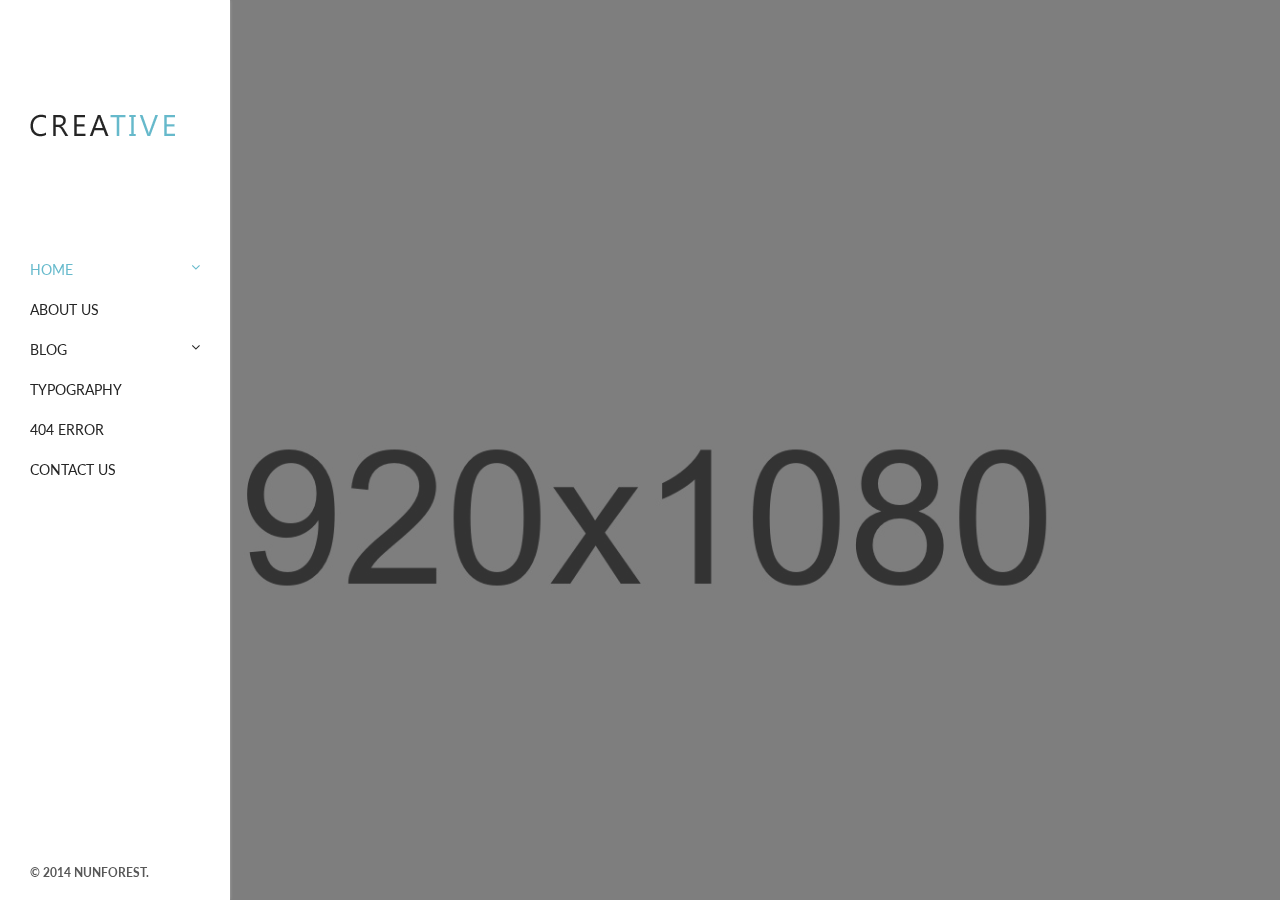
<file: index.html>
<!doctype html>


<html lang="en" class="no-js">
<head>
	<title>Creativee</title>

	<meta charset="utf-8"><link href='http://fonts.googleapis.com/css?family=Lato:300,400,700,900' rel='stylesheet' type='text/css'>
	<link href="//maxcdn.bootstrapcdn.com/font-awesome/4.2.0/css/font-awesome.min.css" rel="stylesheet">
	<meta name="viewport" content="width=device-width, initial-scale=1, maximum-scale=1">

	<link href='http://fonts.googleapis.com/css?family=Lato:300,400,700,900' rel='stylesheet' type='text/css'>
	<link href="//maxcdn.bootstrapcdn.com/font-awesome/4.2.0/css/font-awesome.min.css" rel="stylesheet">

	<link rel="stylesheet" type="text/css" href="css/bootstrap.css" media="screen">
	<link rel="stylesheet" type="text/css" href="css/magnific-popup.css" media="screen">	
	<link rel="stylesheet" type="text/css" href="css/font-awesome.css" media="screen">
	<link rel="stylesheet" type="text/css" href="css/animate.css" media="screen">
    <!-- REVOLUTION BANNER CSS SETTINGS -->
	<link rel="stylesheet" type="text/css" href="css/settings.css" media="screen" />
	<link rel="stylesheet" type="text/css" href="css/style.css" media="screen">

</head>
<body>

	<!-- Container -->
	<div id="container">
		<!-- Header
		    ================================================== -->
		<header class="clearfix">
			<div class="logo">
				<a href="index.html"><img src="images/logo.png" alt=""></a>
			</div>
			
			<a class="elemadded responsive-link" href="#">Menu</a>
			
			<nav class="menu">
				<ul>
					<li class="drop"><a class="active" href="index.html"><span>Home</span><i class="fa fa-angle-down"></i></a>
						<ul class="dropdown">
							<li><a href="index.html"><span>Home - Default</span></a></li>
							<li><a href="home2.html"><span>Home2 - Grid</span></a></li>
							<li><a href="home3.html"><span>Home3 - Grid</span></a></li>
							<li><a href="home4.html"><span>Home4 - Masonry</span></a></li>
							<li><a href="home5.html"><span>Home5 - Masonry</span></a></li>
							<li><a href="home6.html"><span>Home6 - 2 Col</span></a></li>
							<li><a href="single-project.html"><span>Project - Single</span></a></li>
						</ul>
					</li>
					<li><a href="about.html"><span>About us</span></a></li>
					<li class="drop"><a href="blog-grid.html"><span>Blog</span><i class="fa fa-angle-down"></i></a>
						<ul class="dropdown">
							<li><a href="blog-grid.html"><span>Blog Grid</span></a></li>
							<li><a href="blog-large.html"><span>Blog Large</span></a></li>
							<li><a href="single-post.html"><span>Single Post</span></a></li>
						</ul>
					</li>
					<li><a href="typography.html"><span>Typography</span></a></li>
					<li><a href="404-error.html"><span>404 Error</span></a></li>
					<li><a href="contact.html"><span>Contact Us</span></a></li>
				</ul>
			</nav>
			<div class="copyright">
				<p>&copy; 2014 Nunforest.</p>
			</div>
		</header>
		<!-- End Header -->

		<!-- slider 
			================================================== -->
		<div id="slider" class="slider1">
			<!--
			#################################
				- THEMEPUNCH BANNER -
			#################################
			-->
			<div class="tp-banner-container">
				<div class="tp-banner" >
					<ul>
						<!-- SLIDE  -->
						<li data-transition="fade" data-slotamount="7" data-masterspeed="500" data-saveperformance="on"  data-title="Intro Slide">
							<!-- MAIN IMAGE -->
							<img src="images/dummy.png"  alt="2" data-lazyload="upload/slide/1.jpg" data-bgposition="right top" data-kenburns="on" data-duration="12000" data-ease="Power0.easeInOut" data-bgfit="115" data-bgfitend="100" data-bgpositionend="center bottom">
							<!-- LAYERS -->

							<!-- LAYER NR. 1 -->
							<div class="tp-caption small_text customin tp-resizeme rs-parallaxlevel-0"
								data-x="345"
								data-y="130" 
								data-customin="x:0;y:0;z:0;rotationX:0;rotationY:0;rotationZ:0;scaleX:0;scaleY:0;skewX:0;skewY:0;opacity:0;transformPerspective:600;transformOrigin:50% 50%;"
								data-speed="500"
								data-start="1200"
								data-easing="Power3.easeInOut"
								data-splitin="none"
								data-splitout="none"
								data-elementdelay="0.05"
								data-endelementdelay="0.1"
								style="z-index: 7; max-width: auto; max-height: auto; white-space: nowrap;">WE CREATE DIGITAL EXPERIENCES
							</div>

							<!-- LAYER NR. 2 -->
							<div class="tp-caption finewide_medium_white skewfromleftshort tp-resizeme rs-parallaxlevel-0"
								data-x="98"
								data-y="170" 
								data-customin="x:0;y:0;z:0;rotationX:0;rotationY:0;rotationZ:0;scaleX:0;scaleY:0;skewX:0;skewY:0;opacity:0;transformPerspective:600;transformOrigin:50% 50%;"
								data-speed="500"
								data-start="1800"
								data-easing="Power3.easeInOut"
								data-splitin="chars"
								data-splitout="none"
								data-elementdelay="0.05"
								data-endelementdelay="0.05"
								style="z-index: 8; max-width: auto; max-height: auto; white-space: nowrap;">WE BUILD AWESOME STUFF
							</div>

							<!-- LAYER NR. 3 -->
							<div class="tp-caption lfb tp-resizeme rs-parallaxlevel-0"
								data-x="380"
								data-y="270" 
								data-customin="x:0;y:0;z:0;rotationX:0;rotationY:0;rotationZ:0;scaleX:0;scaleY:0;skewX:0;skewY:0;opacity:0;transformPerspective:600;transformOrigin:50% 50%;"
								data-speed="500"
								data-start="2600"
								data-easing="Power3.easeInOut"
								data-splitin="none"
								data-splitout="none"
								data-elementdelay="0.05"
								data-endelementdelay="0.05"
								style="z-index: 8; max-width: auto; max-height: auto; white-space: nowrap;"><a href="#" class="trans-btn">Purchase</a>
							</div>

						</li>

						<!-- SLIDE  -->
						<li data-transition="fade" data-slotamount="7" data-masterspeed="2000" data-saveperformance="on"  data-title="Ken Burns Slide">
							<!-- MAIN IMAGE -->
							<img src="images/dummy.png"  alt="2" data-lazyload="upload/slide/2.jpg" data-bgposition="right top" data-kenburns="on" data-duration="12000" data-ease="Power0.easeInOut" data-bgfit="115" data-bgfitend="100" data-bgpositionend="center bottom">
							<!-- LAYERS -->

							<!-- LAYER NR. 1 -->
							<div class="tp-caption small_text customin tp-resizeme rs-parallaxlevel-0"
								data-x="345"
								data-y="130" 
								data-customin="x:0;y:0;z:0;rotationX:0;rotationY:0;rotationZ:0;scaleX:0;scaleY:0;skewX:0;skewY:0;opacity:0;transformPerspective:600;transformOrigin:50% 50%;"
								data-speed="500"
								data-start="1200"
								data-easing="Power3.easeInOut"
								data-splitin="none"
								data-splitout="none"
								data-elementdelay="0.05"
								data-endelementdelay="0.1"
								style="z-index: 9; max-width: auto; max-height: auto; white-space: nowrap;">WE CREATE DIGITAL EXPERIENCES
							</div>

							<!-- LAYER NR. 2 -->
							<div class="tp-caption finewide_medium_white skewfromleftshort tp-resizeme rs-parallaxlevel-0"
								data-x="20"
								data-y="170" 
								data-speed="500"
								data-start="1800"
								data-easing="Power3.easeInOut"
								data-splitin="chars"
								data-splitout="none"
								data-elementdelay="0.05"
								data-endelementdelay="0.05"
								style="z-index: 7; max-width: auto; max-height: auto; white-space: nowrap;">All You Need for photography
							</div>

							<!-- LAYER NR. 3 -->
							<div class="tp-caption lfb tp-resizeme rs-parallaxlevel-0"
								data-x="376"
								data-y="270" 
								data-customin="x:0;y:0;z:0;rotationX:0;rotationY:0;rotationZ:0;scaleX:0;scaleY:0;skewX:0;skewY:0;opacity:0;transformPerspective:600;transformOrigin:50% 50%;"
								data-speed="500"
								data-start="2600"
								data-easing="Power3.easeInOut"
								data-splitin="none"
								data-splitout="none"
								data-elementdelay="0.05"
								data-endelementdelay="0.05"
								style="z-index: 8; max-width: auto; max-height: auto; white-space: nowrap;"><a href="#" class="trans-btn">Learn More</a>
							</div>
						</li>
						<!-- SLIDE  -->
						<li data-transition="fade" data-slotamount="7" data-masterspeed="1000" data-saveperformance="on"  data-title="Parallax 3D">
							<!-- MAIN IMAGE -->
							<img src="images/dummy.png"  alt="2" data-lazyload="upload/slide/3.jpg" data-bgposition="right top" data-kenburns="on" data-duration="12000" data-ease="Power0.easeInOut" data-bgfit="115" data-bgfitend="100" data-bgpositionend="center bottom">
							<!-- LAYERS -->

							<!-- LAYER NR. 1 -->
							<div class="tp-caption small_text lft tp-resizeme rs-parallaxlevel-0"
								data-x="345"
								data-y="170"
								data-customin="x:0;y:0;z:0;rotationX:0;rotationY:0;rotationZ:0;scaleX:0;scaleY:0;skewX:0;skewY:0;opacity:0;transformPerspective:600;transformOrigin:50% 50%;"
								data-speed="500"
								data-start="1200"
								data-easing="Power3.easeInOut"
								data-splitin="none"
								data-splitout="none"
								data-elementdelay="0.05"
								data-endelementdelay="0.1"
								style="z-index: 9; max-width: auto; max-height: auto; white-space: nowrap;">WE CREATE DIGITAL EXPERIENCES
							</div>

							<!-- LAYER NR. 2 -->
							<div class="tp-caption finewide_medium_white skewfromleftshort tp-resizeme rs-parallaxlevel-0"
								data-x="105"
								data-y="208" 
								data-speed="500"
								data-start="1800"
								data-easing="Power3.easeInOut"
								data-splitin="chars"
								data-splitout="none"
								data-elementdelay="0.06"
								data-endelementdelay="0.06"
								style="z-index: 7; max-width: auto; max-height: auto; white-space: nowrap;">We make creative things
							</div>

							<!-- LAYER NR. 1 -->
							<div class="tp-caption small_text lfb tp-resizeme rs-parallaxlevel-0"
								data-x="320"
								data-y="290" 
								data-customin="x:0;y:0;z:0;rotationX:0;rotationY:0;rotationZ:0;scaleX:0;scaleY:0;skewX:0;skewY:0;opacity:0;transformPerspective:600;transformOrigin:50% 50%;"
								data-speed="500"
								data-start="3200"
								data-easing="Power3.easeInOut"
								data-splitin="none"
								data-splitout="none"
								data-elementdelay="0.05"
								data-endelementdelay="0.1"
								style="z-index: 9; max-width: auto; max-height: auto; white-space: nowrap;">THE BEST SOLUTION FOR YOUR BUSINESS
							</div>
						</li>
					</ul>
					<div class="tp-bannertimer"></div>
				</div>
			</div>
		</div>
		<!-- End slider -->

	</div>
	<!-- End Container -->
	
	<script type="text/javascript" src="js/jquery-1.11.1.min.js"></script>
	<script type="text/javascript" src="js/jquery.migrate.js"></script>
	<script type="text/javascript" src="js/jquery.queryloader2.js"></script>
	<script type="text/javascript" src="js/jquery.magnific-popup.min.js"></script>
	<script type="text/javascript" src="js/bootstrap.js"></script>
	<script type="text/javascript" src="js/jquery.imagesloaded.min.js"></script>
	<script type="text/javascript" src="js/retina-1.1.0.min.js"></script>
	<script type="text/javascript" src="js/plugins-scroll.js"></script>
	<script type="text/javascript" src="js/waypoint.min.js"></script>
    <!-- SLIDER REVOLUTION 4.x SCRIPTS  -->
    <script type="text/javascript" src="js/jquery.themepunch.tools.min.js"></script>
    <script type="text/javascript" src="js/jquery.themepunch.revolution.min.js"></script>

	<!-- THE SCRIPT INITIALISATION -->
	<!-- LOOK THE DOCUMENTATION FOR MORE INFORMATIONS -->
	<script type="text/javascript">

		jQuery(document).ready(function() {
				
					
								
					jQuery('.tp-banner').show().revolution(
					{
						dottedOverlay:"none",
						delay:7000,
						startwidth:970,
						startheight:480,
						hideThumbs:200,						
						navigationType:"bullet",
						navigationArrows:"none",
						onHoverStop:"off",						
						touchenabled:"on",
						thumbWidth:115,
						thumbHeight:75,
						thumbAmount:4,
						navigationHOffset:100,
						navigationVOffset:120,
						fullWidth:"off",
						fullScreen:"on",
						autoHeight:"off",						
						forceFullWidth:"off",													
						hideThumbsOnMobile:"off",
						hideNavDelayOnMobile:1500,
						startWithSlide:0
					});
					
					
					
									
				});	//ready

	</script>
	<!-- END REVOLUTION SLIDER -->
	<script type="text/javascript" src="js/jquery.queryloader2.js"></script>
	<script type="text/javascript" src="js/script.js"></script>
	
</body>
</html>
</file>
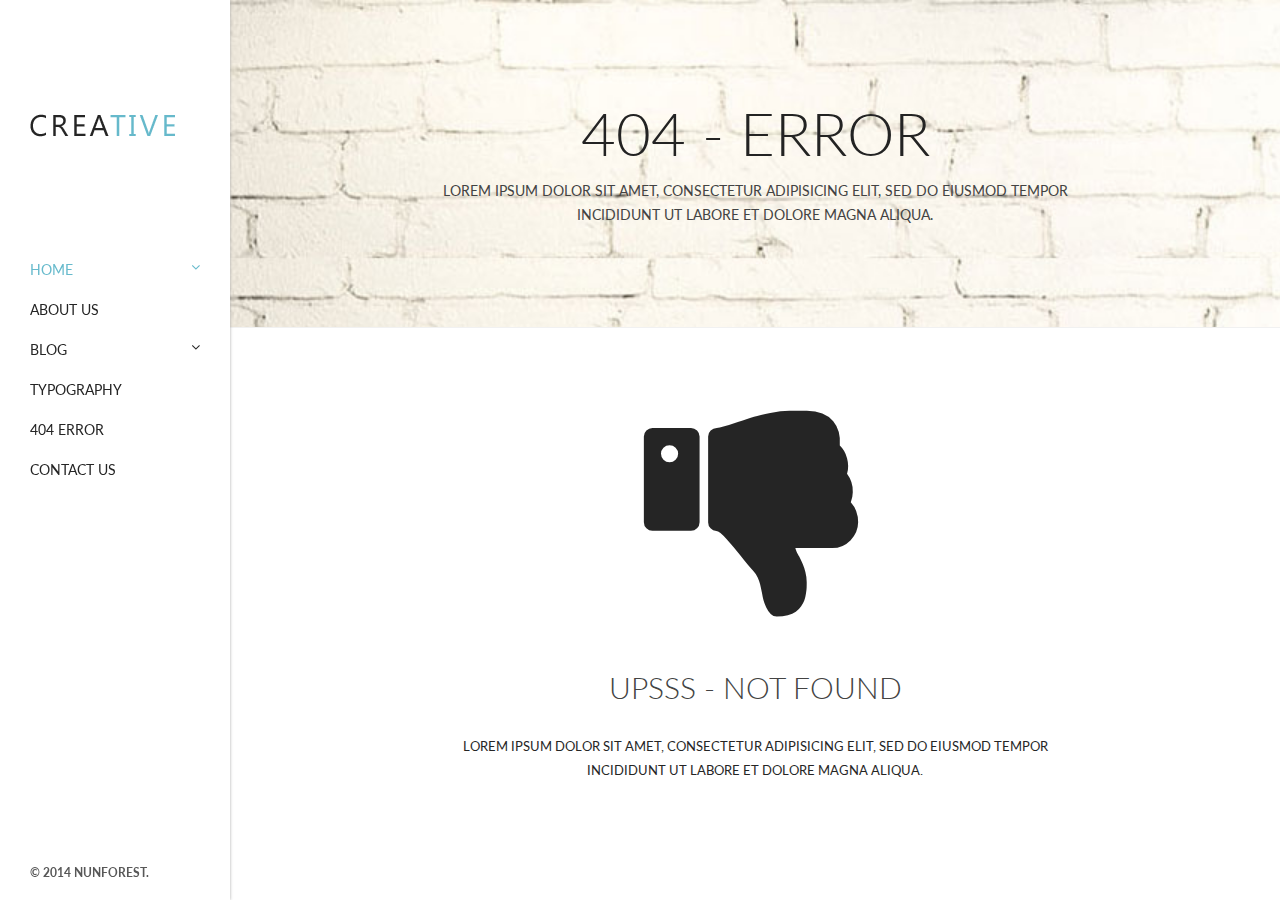
<file: 404-error.html>
<!doctype html>


<html lang="en" class="no-js">
<head>
	<title>Creative</title>

	<meta charset="utf-8"><link href='http://fonts.googleapis.com/css?family=Lato:300,400,700,900' rel='stylesheet' type='text/css'>
	<link href="//maxcdn.bootstrapcdn.com/font-awesome/4.2.0/css/font-awesome.min.css" rel="stylesheet">
	<meta name="viewport" content="width=device-width, initial-scale=1, maximum-scale=1">

	<link href='http://fonts.googleapis.com/css?family=Lato:300,400,700,900' rel='stylesheet' type='text/css'>
	<link href="//maxcdn.bootstrapcdn.com/font-awesome/4.2.0/css/font-awesome.min.css" rel="stylesheet">

	<link rel="stylesheet" type="text/css" href="css/bootstrap.css" media="screen">
	<link rel="stylesheet" type="text/css" href="css/font-awesome.css" media="screen">
	<link rel="stylesheet" type="text/css" href="css/animate.css" media="screen">
	<link rel="stylesheet" type="text/css" href="css/style.css" media="screen">

</head>
<body>

	<!-- Container -->
	<div id="container">
		<!-- Header
		    ================================================== -->
		<header class="clearfix">
			<div class="logo">
				<a href="index.html"><img src="images/logo.png" alt=""></a>
			</div>
			
			<a class="elemadded responsive-link" href="#">Menu</a>
			
			<nav class="menu">
				<ul>
					<li class="drop"><a class="active" href="index.html"><span>Home</span><i class="fa fa-angle-down"></i></a>
						<ul class="dropdown">
							<li><a href="index.html"><span>Home - Default</span></a></li>
							<li><a href="home2.html"><span>Home2 - Grid</span></a></li>
							<li><a href="home3.html"><span>Home3 - Grid</span></a></li>
							<li><a href="home4.html"><span>Home4 - Masonry</span></a></li>
							<li><a href="home5.html"><span>Home5 - Masonry</span></a></li>
							<li><a href="home6.html"><span>Home6 - 2 Col</span></a></li>
							<li><a href="single-project.html"><span>Project - Single</span></a></li>
						</ul>
					</li>
					<li><a href="about.html"><span>About us</span></a></li>
					<li class="drop"><a href="blog-grid.html"><span>Blog</span><i class="fa fa-angle-down"></i></a>
						<ul class="dropdown">
							<li><a href="blog-grid.html"><span>Blog Grid</span></a></li>
							<li><a href="blog-large.html"><span>Blog Large</span></a></li>
							<li><a href="single-post.html"><span>Single Post</span></a></li>
						</ul>
					</li>
					<li><a href="typography.html"><span>Typography</span></a></li>
					<li><a href="404-error.html"><span>404 Error</span></a></li>
					<li><a href="contact.html"><span>Contact Us</span></a></li>
				</ul>
			</nav>
			<div class="copyright">
				<span></span>
				<p>&copy; 2014 Nunforest.</p>
			</div>
		</header>
		<!-- End Header -->

		<!-- content 
			================================================== -->
		<div id="content">

			<!-- page-banner-section
				================================================== -->
			<div class="section-content page-banner-section">
				<div class="page-banner-box">
					<div class="container-fluid">
						<h1>404 - Error</h1>
						<p>Lorem ipsum dolor sit amet, consectetur adipisicing elit, sed do eiusmod
						tempor incididunt ut labore et dolore magna aliqua.</p>
					</div>
				</div>
			</div>

			<!--content-box 
			================================================== -->
			<div class="content-box">

				<!-- typography-section
					================================================== -->
				<div class="section-content error-section">
					<div class="container-fluid">
						<span class="ups"><i class="fa fa-thumbs-down"></i></span>
						<div class="title-section">
							<div>
								<h1>UPSSS - Not Found</h1>
								<p>Lorem ipsum dolor sit amet, consectetur adipisicing elit, sed do eiusmod
								tempor incididunt ut labore et dolore magna aliqua.</p>
							</div>
						</div>
					</div>
				</div>

			</div>

		</div>
		<!-- End content -->

	</div>
	<!-- End Container -->
	
	<script type="text/javascript" src="js/jquery-1.11.1.min.js"></script>
	<script type="text/javascript" src="js/jquery.migrate.js"></script>
	<script type="text/javascript" src="js/jquery.magnific-popup.min.js"></script>
	<script type="text/javascript" src="js/bootstrap.js"></script>
	<script type="text/javascript" src="js/jquery.imagesloaded.min.js"></script>
	<script type="text/javascript" src="js/retina-1.1.0.min.js"></script>
	<script type="text/javascript" src="js/plugins-scroll.js"></script>
	<script type="text/javascript" src="js/waypoint.min.js"></script>
	<script type="text/javascript" src="js/jquery.queryloader2.js"></script>
	<script type="text/javascript" src="js/script.js"></script>
	
</body>
</html>
</file>
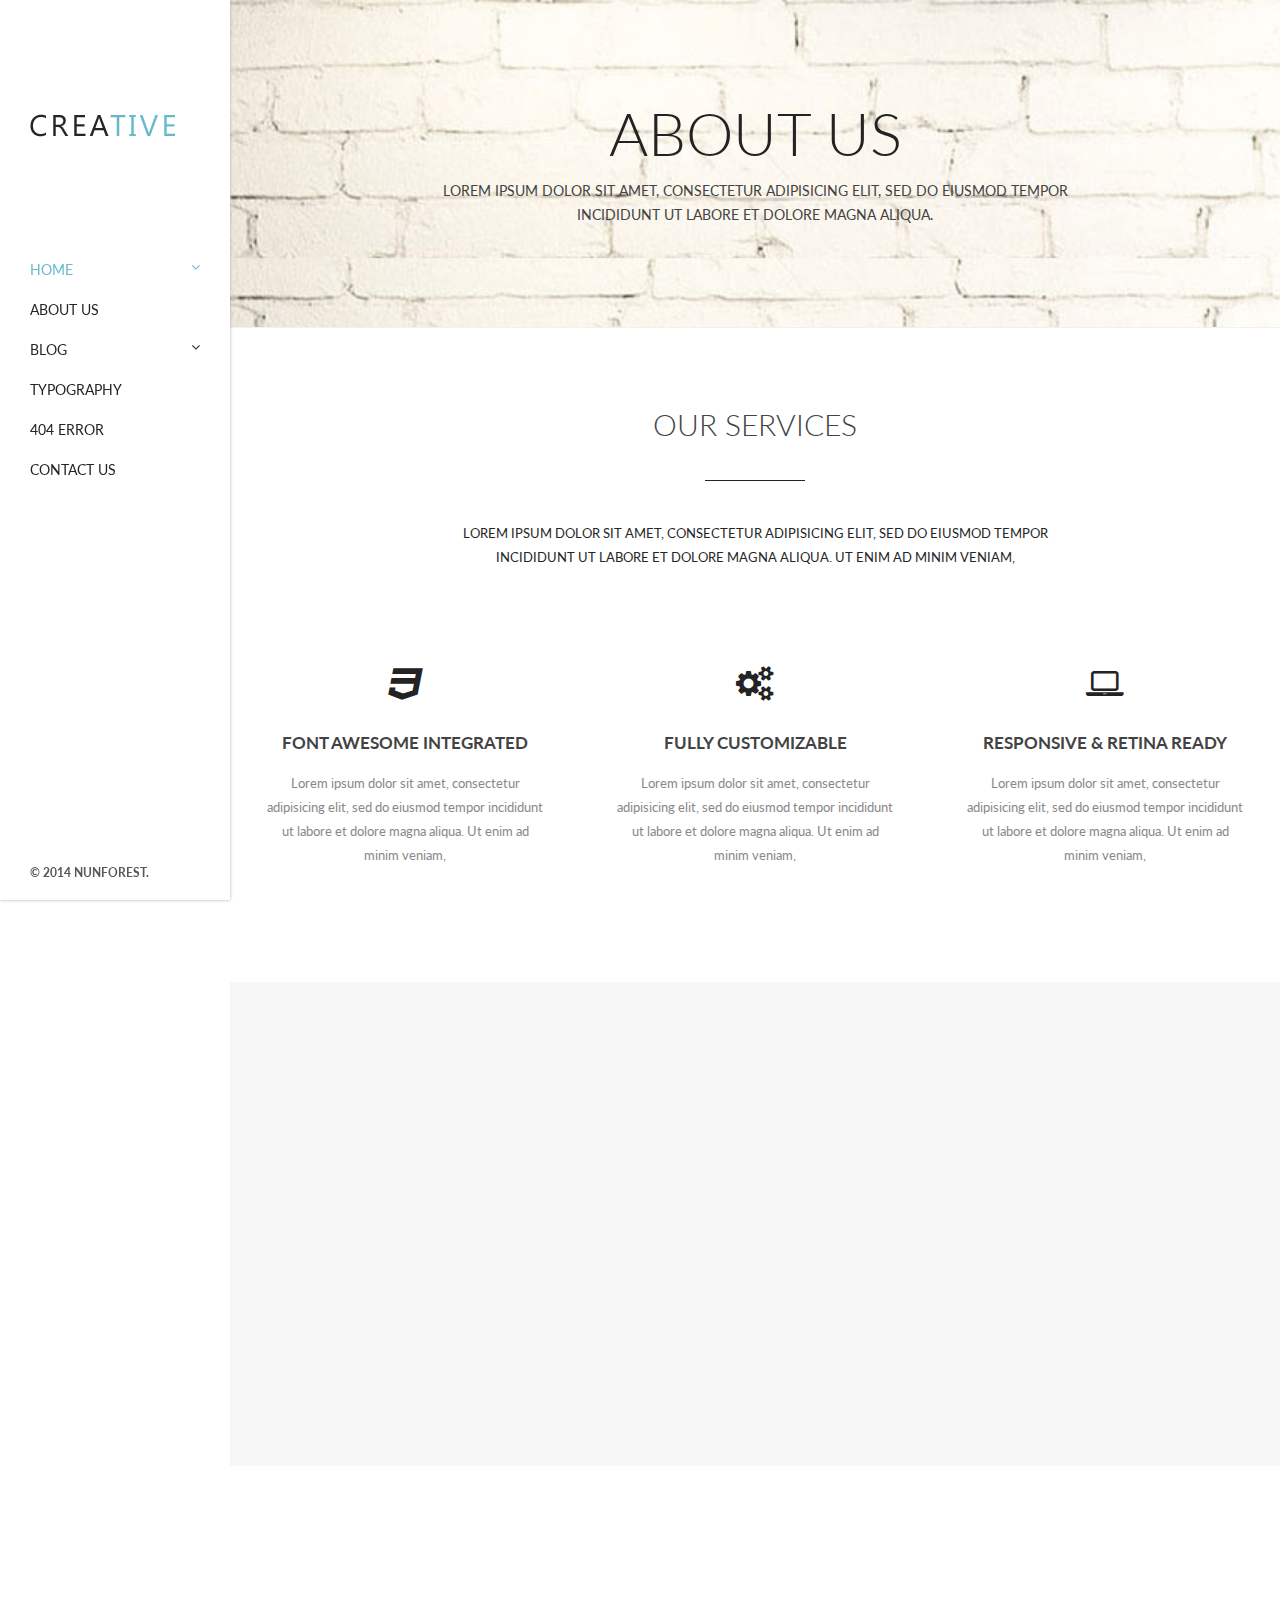
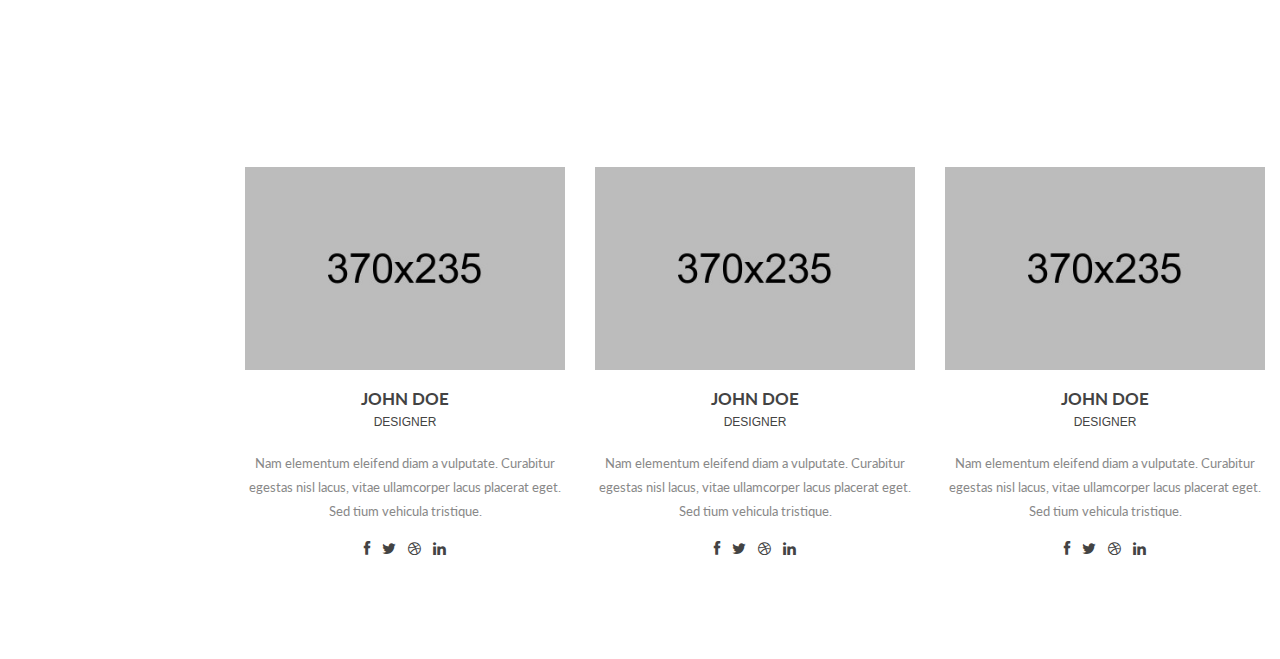
<file: about.html>
<!doctype html>


<html lang="en" class="no-js">
<head>
	<title>Creative</title>

	<meta charset="utf-8"><link href='http://fonts.googleapis.com/css?family=Lato:300,400,700,900' rel='stylesheet' type='text/css'>
	<link href="//maxcdn.bootstrapcdn.com/font-awesome/4.2.0/css/font-awesome.min.css" rel="stylesheet">
	<meta name="viewport" content="width=device-width, initial-scale=1, maximum-scale=1">

	<link href='http://fonts.googleapis.com/css?family=Lato:300,400,700,900' rel='stylesheet' type='text/css'>
	<link href="//maxcdn.bootstrapcdn.com/font-awesome/4.2.0/css/font-awesome.min.css" rel="stylesheet">

	<link rel="stylesheet" type="text/css" href="css/bootstrap.css" media="screen">
	<link rel="stylesheet" type="text/css" href="css/magnific-popup.css" media="screen">	
	<link rel="stylesheet" type="text/css" href="css/font-awesome.css" media="screen">
	<link rel="stylesheet" type="text/css" href="css/animate.css" media="screen">
	<link rel="stylesheet" type="text/css" href="css/style.css" media="screen">

</head>
<body>

	<!-- Container -->
	<div id="container">
		<!-- Header
		    ================================================== -->
		<header class="clearfix">
			<div class="logo">
				<a href="index.html"><img src="images/logo.png" alt=""></a>
			</div>
			
			<a class="elemadded responsive-link" href="#">Menu</a>
			
			<nav class="menu">
				<ul>
					<li class="drop"><a class="active" href="index.html"><span>Home</span><i class="fa fa-angle-down"></i></a>
						<ul class="dropdown">
							<li><a href="index.html"><span>Home - Default</span></a></li>
							<li><a href="home2.html"><span>Home2 - Grid</span></a></li>
							<li><a href="home3.html"><span>Home3 - Grid</span></a></li>
							<li><a href="home4.html"><span>Home4 - Masonry</span></a></li>
							<li><a href="home5.html"><span>Home5 - Masonry</span></a></li>
							<li><a href="home6.html"><span>Home6 - 2 Col</span></a></li>
							<li><a href="single-project.html"><span>Project - Single</span></a></li>
						</ul>
					</li>
					<li><a href="about.html"><span>About us</span></a></li>
					<li class="drop"><a href="blog-grid.html"><span>Blog</span><i class="fa fa-angle-down"></i></a>
						<ul class="dropdown">
							<li><a href="blog-grid.html"><span>Blog Grid</span></a></li>
							<li><a href="blog-large.html"><span>Blog Large</span></a></li>
							<li><a href="single-post.html"><span>Single Post</span></a></li>
						</ul>
					</li>
					<li><a href="typography.html"><span>Typography</span></a></li>
					<li><a href="404-error.html"><span>404 Error</span></a></li>
					<li><a href="contact.html"><span>Contact Us</span></a></li>
				</ul>
			</nav>
			<div class="copyright">
				<span></span>
				<p>&copy; 2014 Nunforest.</p>
			</div>
		</header>
		<!-- End Header -->

		<!-- content 
			================================================== -->
		<div id="content">

			<!-- page-banner-section
				================================================== -->
			<div class="section-content page-banner-section">
				<div class="page-banner-box">
					<div class="container-fluid">
						<h1>About Us</h1>
						<p>Lorem ipsum dolor sit amet, consectetur adipisicing elit, sed do eiusmod
						tempor incididunt ut labore et dolore magna aliqua.</p>
					</div>
				</div>
			</div>

			<!--content-box 
			================================================== -->
			<div class="content-box">

				<!-- services-section
				================================================== -->
				<div class="section-content services-section">
					<div class="container-fluid">
						<div class="title-section">
							<div class="triggerAnimation animated" data-animate="bounceIn">
								<h1>Our Services</h1>
								<p>Lorem ipsum dolor sit amet, consectetur adipisicing elit, sed do eiusmod	tempor incididunt ut labore et dolore magna aliqua. Ut enim ad minim veniam,</p>
							</div>
						</div>
						<div class="services-box">
							<div class="row">

								<div class="col-md-4">
									<div class="services-post">
										<a href="#"><i class="fa fa-css3"></i></a>
										<div class="services-content">
											<h2>Font Awesome Integrated</h2>
											<p>Lorem ipsum dolor sit amet, consectetur adipisicing elit, sed do eiusmod
											tempor incididunt ut labore et dolore magna aliqua. Ut enim ad minim veniam,</p>
										</div>
									</div>
								</div>

								<div class="col-md-4">
									<div class="services-post">
										<a href="#"><i class="fa fa-cogs"></i></a>
										<div class="services-content">
											<h2>Fully Customizable</h2>
											<p>Lorem ipsum dolor sit amet, consectetur adipisicing elit, sed do eiusmod
											tempor incididunt ut labore et dolore magna aliqua. Ut enim ad minim veniam,</p>
										</div>
									</div>
								</div>

								<div class="col-md-4">
									<div class="services-post">
										<a href="#"><i class="fa fa-laptop"></i></a>
										<div class="services-content">
											<h2>Responsive &amp; Retina Ready</h2>
											<p>Lorem ipsum dolor sit amet, consectetur adipisicing elit, sed do eiusmod
											tempor incididunt ut labore et dolore magna aliqua. Ut enim ad minim veniam,</p>
										</div>
									</div>
								</div>

							</div>
						</div>						
					</div>
				</div>

				<!-- about-section
					================================================== -->
				<div class="section-content about-section">
					<div class="container-fluid">
						<div class="row">
							<div class="col-md-6">
								<div class="about-content triggerAnimation animated" data-animate="fadeInRight">
									<h1>Who We Are &amp; What We Do</h1>
									<p>Cum sociis natoque penatibus et magnis dis parturient montes, nascetur ridiculus mus. Prae sent non sem eu mi malesuada viverra volutpat ut libero. Nullam a venenatis tellus. Nam fen convallis tristique. In imperdiet est sed aliquet imperdiet. Nulla libero orci, cursus ut consecr ac, tempus a odio. Etiam quis massa ac ante adipiscing consectetur. Duis dui turpis, porttitor sit amet metus sed, interdum tempus ipsum. Integer aliquam sem elementum pellentesque. Donec mollis eros dolor, a ongue neque venenatis vulputate. Etiam a eros adipiscing, dapibus ante id, luctus massa. Maecenas non quam interdum, aliquam leo a, ornare mi. Integer. faucibus turpis sed leo gravida laoreet. Curabitur at ligula. </p>
								</div>
							</div>
							<div class="col-md-6">
								<div class="skills-area triggerAnimation animated" data-animate="fadeInLeft">
									<h1>Our Skills</h1>

									<div class="skills-box">
										<div class="skills-progress">
											<p>Develope<span>87%</span></p>
											<div class="meter nostrips develope">
												<p style="width: 87%"></p>
											</div>
											<p>Design<span>95%</span></p>
											<div class="meter nostrips design">
												<p style="width: 95%"></p>
											</div>
											<p>Branding<span>98%</span></p>
											<div class="meter nostrips branding">
												<p style="width: 98%"></p>
											</div>
											<p>Web applications<span>65%</span></p>
											<div class="meter nostrips web-applications">
												<p style="width: 65%"></p>
											</div>
										</div>
									</div>
								</div>
							</div>
						</div>
					</div>
				</div>

				<!-- team-section2
					================================================== -->
				<div class="section-content team-section">
					<div class="container-fluid">
						<div class="title-section">
							<div class="triggerAnimation animated" data-animate="bounceIn">
								<h1>Meet our profesional team</h1>
								<p>Lorem ipsum dolor sit amet, consectetur adipisicing elit, sed do eiusmod	tempor incididunt ut labore et dolore magna aliqua.</p>
							</div>
						</div>
						<div class="team-box">
							<div class="row">
								<div class="col-md-4">
									<div class="team-post">
										<img alt="" src="upload/team/1.jpg">
										<div class="team-content">
											<h2>John Doe</h2>
											<span>Designer</span>
											<p>Nam elementum eleifend diam a vulputate. Curabitur egestas nisl lacus, vitae ullamcorper lacus placerat eget. Sed tium vehicula tristique.</p>
											<ul class="team-social">
												<li><a class="facebook" href="#"><i class="fa fa-facebook"></i></a></li>
												<li><a class="twitter" href="#"><i class="fa fa-twitter"></i></a></li>
												<li><a class="dribble" href="#"><i class="fa fa-dribbble"></i></a></li>
												<li><a class="linkedin" href="#"><i class="fa fa-linkedin"></i></a></li>
											</ul>
										</div>
									</div>
								</div>
								<div class="col-md-4">
									<div class="team-post">
										<img alt="" src="upload/team/2.jpg">
										<div class="team-content">
											<h2>John Doe</h2>
											<span>Designer</span>
											<p>Nam elementum eleifend diam a vulputate. Curabitur egestas nisl lacus, vitae ullamcorper lacus placerat eget. Sed tium vehicula tristique.</p>
											<ul class="team-social">
												<li><a class="facebook" href="#"><i class="fa fa-facebook"></i></a></li>
												<li><a class="twitter" href="#"><i class="fa fa-twitter"></i></a></li>
												<li><a class="dribble" href="#"><i class="fa fa-dribbble"></i></a></li>
												<li><a class="linkedin" href="#"><i class="fa fa-linkedin"></i></a></li>
											</ul>
										</div>
									</div>
								</div>
								<div class="col-md-4">
									<div class="team-post">
										<img alt="" src="upload/team/3.jpg">
										<div class="team-content">
											<h2>John Doe</h2>
											<span>Designer</span>
											<p>Nam elementum eleifend diam a vulputate. Curabitur egestas nisl lacus, vitae ullamcorper lacus placerat eget. Sed tium vehicula tristique.</p>
											<ul class="team-social">
												<li><a class="facebook" href="#"><i class="fa fa-facebook"></i></a></li>
												<li><a class="twitter" href="#"><i class="fa fa-twitter"></i></a></li>
												<li><a class="dribble" href="#"><i class="fa fa-dribbble"></i></a></li>
												<li><a class="linkedin" href="#"><i class="fa fa-linkedin"></i></a></li>
											</ul>
										</div>
									</div>
								</div>
							</div>
						</div>
						
					</div>
				</div>

			</div>

		</div>
		<!-- End content -->

	</div>
	<!-- End Container -->
	
	<script type="text/javascript" src="js/jquery-1.11.1.min.js"></script>
	<script type="text/javascript" src="js/jquery.migrate.js"></script>
	<script type="text/javascript" src="js/jquery.magnific-popup.min.js"></script>
	<script type="text/javascript" src="js/bootstrap.js"></script>
	<script type="text/javascript" src="js/jquery.appear.js"></script>
	<script type="text/javascript" src="js/jquery.imagesloaded.min.js"></script>
	<script type="text/javascript" src="js/retina-1.1.0.min.js"></script>
	<script type="text/javascript" src="js/plugins-scroll.js"></script>
	<script type="text/javascript" src="js/waypoint.min.js"></script>
	<script type="text/javascript" src="js/jquery.queryloader2.js"></script>
	<script type="text/javascript" src="js/script.js"></script>
	
</body>
</html>
</file>
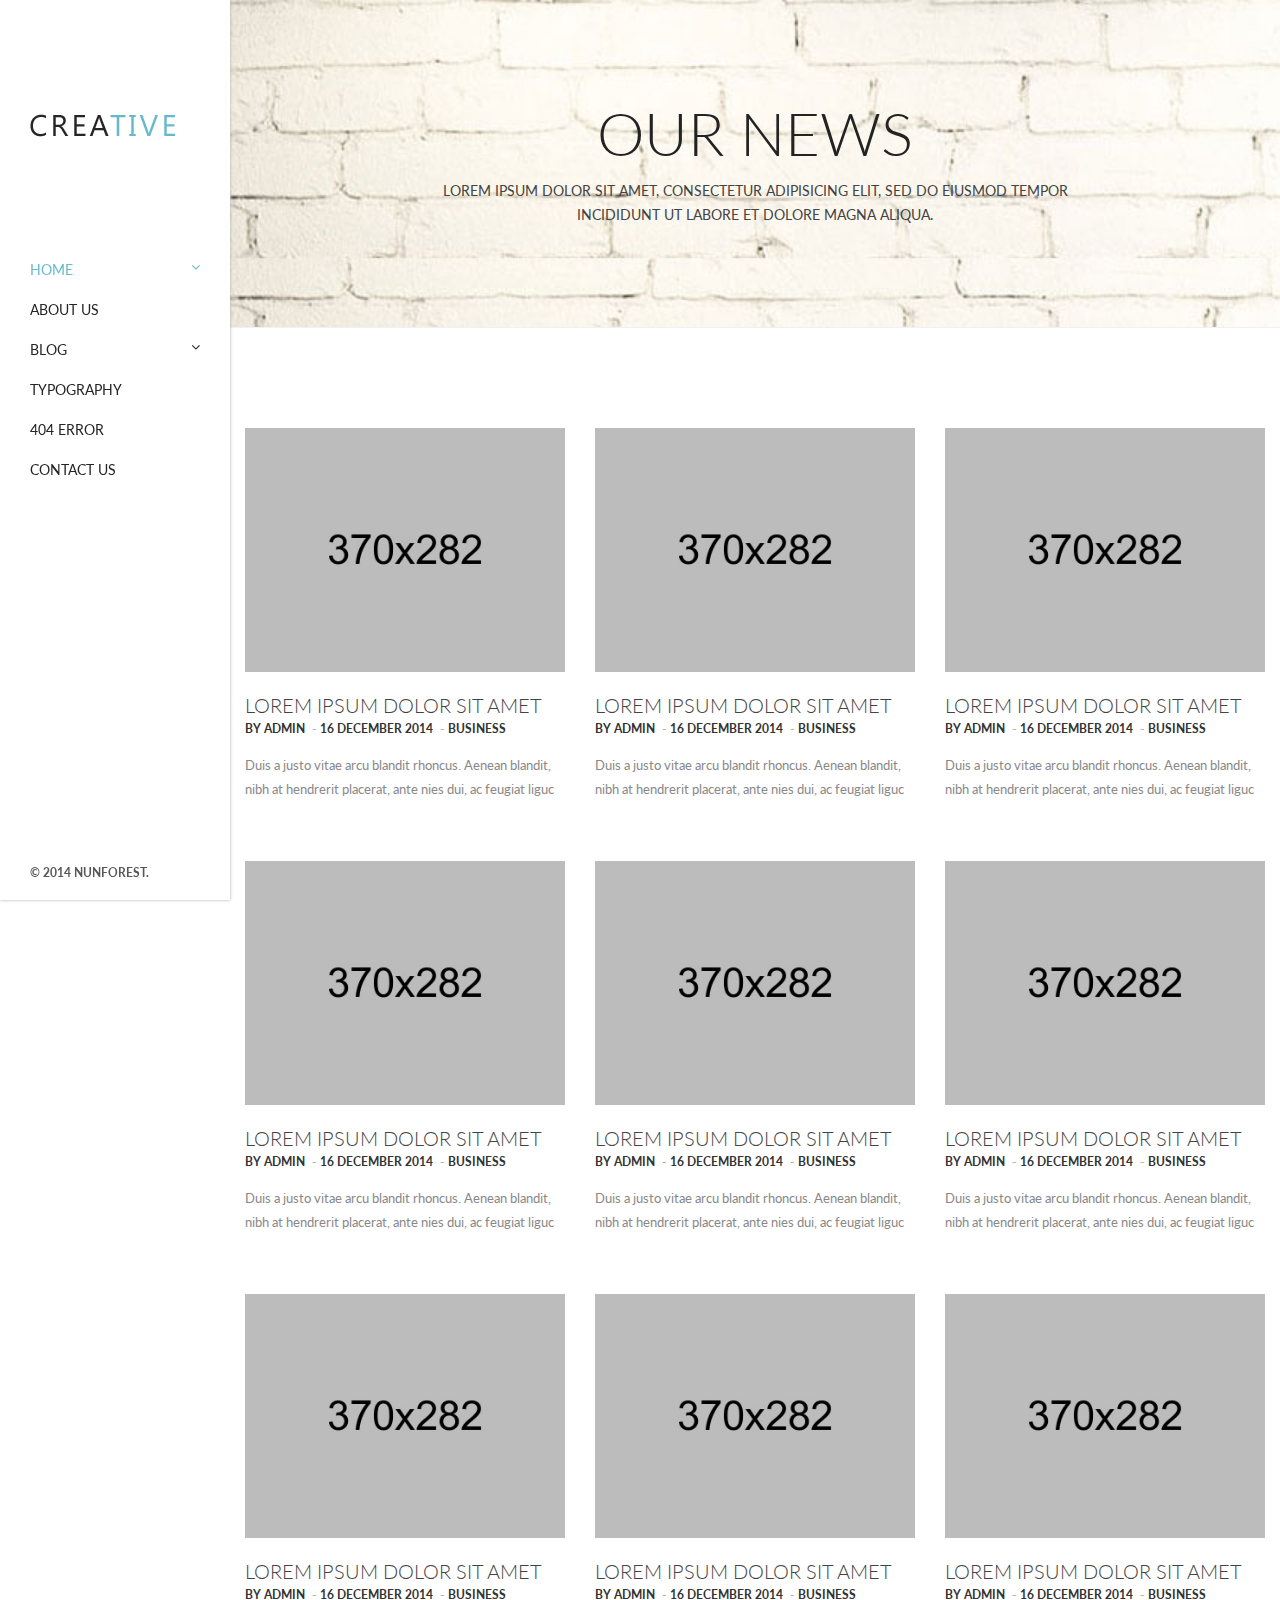
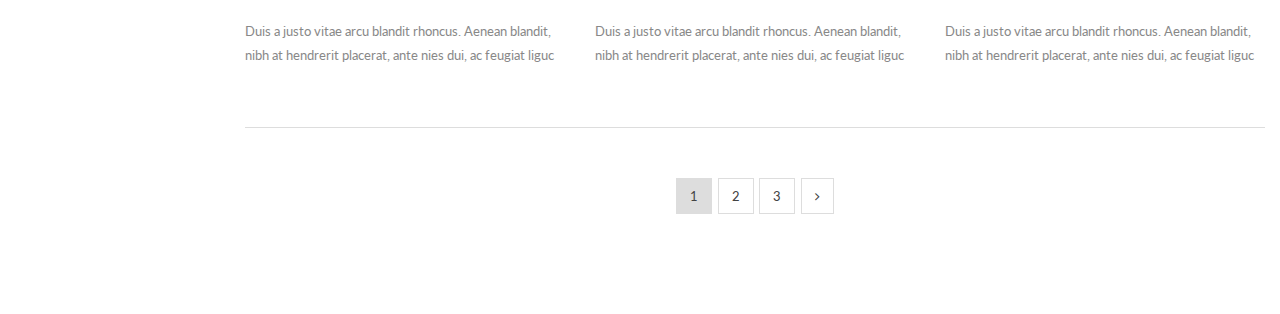
<file: blog-grid.html>
<!doctype html>


<html lang="en" class="no-js">
<head>
	<title>Creative</title>

	<meta charset="utf-8"><link href='http://fonts.googleapis.com/css?family=Lato:300,400,700,900' rel='stylesheet' type='text/css'>
	<link href="//maxcdn.bootstrapcdn.com/font-awesome/4.2.0/css/font-awesome.min.css" rel="stylesheet">
	<meta name="viewport" content="width=device-width, initial-scale=1, maximum-scale=1">

	<link href='http://fonts.googleapis.com/css?family=Lato:300,400,700,900' rel='stylesheet' type='text/css'>
	<link href="//maxcdn.bootstrapcdn.com/font-awesome/4.2.0/css/font-awesome.min.css" rel="stylesheet">

	<link rel="stylesheet" type="text/css" href="css/bootstrap.css" media="screen">
	<link rel="stylesheet" type="text/css" href="css/magnific-popup.css" media="screen">	
	<link rel="stylesheet" type="text/css" href="css/font-awesome.css" media="screen">
	<link rel="stylesheet" type="text/css" href="css/animate.css" media="screen">
	<link rel="stylesheet" type="text/css" href="css/style.css" media="screen">

</head>
<body>

	<!-- Container -->
	<div id="container">
		<!-- Header
		    ================================================== -->
		<header class="clearfix">
			<div class="logo">
				<a href="index.html"><img src="images/logo.png" alt=""></a>
			</div>
			
			<a class="elemadded responsive-link" href="#">Menu</a>
			
			<nav class="menu">
				<ul>
					<li class="drop"><a class="active" href="index.html"><span>Home</span><i class="fa fa-angle-down"></i></a>
						<ul class="dropdown">
							<li><a href="index.html"><span>Home - Default</span></a></li>
							<li><a href="home2.html"><span>Home2 - Grid</span></a></li>
							<li><a href="home3.html"><span>Home3 - Grid</span></a></li>
							<li><a href="home4.html"><span>Home4 - Masonry</span></a></li>
							<li><a href="home5.html"><span>Home5 - Masonry</span></a></li>
							<li><a href="home6.html"><span>Home6 - 2 Col</span></a></li>
							<li><a href="single-project.html"><span>Project - Single</span></a></li>
						</ul>
					</li>
					<li><a href="about.html"><span>About us</span></a></li>
					<li class="drop"><a href="blog-grid.html"><span>Blog</span><i class="fa fa-angle-down"></i></a>
						<ul class="dropdown">
							<li><a href="blog-grid.html"><span>Blog Grid</span></a></li>
							<li><a href="blog-large.html"><span>Blog Large</span></a></li>
							<li><a href="single-post.html"><span>Single Post</span></a></li>
						</ul>
					</li>
					<li><a href="typography.html"><span>Typography</span></a></li>
					<li><a href="404-error.html"><span>404 Error</span></a></li>
					<li><a href="contact.html"><span>Contact Us</span></a></li>
				</ul>
			</nav>
			<div class="copyright">
				<span></span>
				<p>&copy; 2014 Nunforest.</p>
			</div>
		</header>
		<!-- End Header -->

		<!-- content 
			================================================== -->
		<div id="content">
			<!-- page-banner-section
				================================================== -->
			<div class="section-content page-banner-section">
				<div class="page-banner-box">
					<div class="container-fluid">
						<h1>Our News</h1>
						<p>Lorem ipsum dolor sit amet, consectetur adipisicing elit, sed do eiusmod
						tempor incididunt ut labore et dolore magna aliqua.</p>
					</div>
				</div>
			</div>

			<!--content-box 
			================================================== -->
			<div class="content-box">

				<!-- blog-section
					================================================== -->
				<div class="section-content blog-section">
					<div class="container-fluid">
						<div class="blog-box">

							<div class="row">
								<div class="col-md-4">
									<div class="blog-post">
										<div class="blog-gal">
											<img alt="" src="upload/blog/1.jpg">
										</div>
										<h2><a href="single-post.html">Lorem ipsum dolor sit amet</a></h2>
										<ul class="post-tags">
											<li><a href="#">by Admin</a></li>
											<li><a href="#">16 December 2014</a></li>
											<li><a href="#">Business</a></li>
										</ul>
										<p>Duis a justo vitae arcu blandit rhoncus. Aenean blandit, nibh at hendrerit placerat, ante nies dui, ac feugiat liguc </p>
									</div>								
								</div>
								<div class="col-md-4">
									<div class="blog-post">
										<div class="blog-gal">
											<img alt="" src="upload/blog/2.jpg">
										</div>
										<h2><a href="single-post.html">Lorem ipsum dolor sit amet</a></h2>
										<ul class="post-tags">
											<li><a href="#">by Admin</a></li>
											<li><a href="#">16 December 2014</a></li>
											<li><a href="#">Business</a></li>
										</ul>
										<p>Duis a justo vitae arcu blandit rhoncus. Aenean blandit, nibh at hendrerit placerat, ante nies dui, ac feugiat liguc </p>
									</div>								
								</div>
								<div class="col-md-4">
									<div class="blog-post">
										<div class="blog-gal">
											<img alt="" src="upload/blog/3.jpg">
										</div>
										<h2><a href="single-post.html">Lorem ipsum dolor sit amet</a></h2>
										<ul class="post-tags">
											<li><a href="#">by Admin</a></li>
											<li><a href="#">16 December 2014</a></li>
											<li><a href="#">Business</a></li>
										</ul>
										<p>Duis a justo vitae arcu blandit rhoncus. Aenean blandit, nibh at hendrerit placerat, ante nies dui, ac feugiat liguc </p>
									</div>								
								</div>
							</div>

							<div class="row">
								<div class="col-md-4">
									<div class="blog-post">
										<div class="blog-gal">
											<img alt="" src="upload/blog/4.jpg">
										</div>
										<h2><a href="single-post.html">Lorem ipsum dolor sit amet</a></h2>
										<ul class="post-tags">
											<li><a href="#">by Admin</a></li>
											<li><a href="#">16 December 2014</a></li>
											<li><a href="#">Business</a></li>
										</ul>
										<p>Duis a justo vitae arcu blandit rhoncus. Aenean blandit, nibh at hendrerit placerat, ante nies dui, ac feugiat liguc </p>
									</div>								
								</div>
								<div class="col-md-4">
									<div class="blog-post">
										<div class="blog-gal">
											<img alt="" src="upload/blog/5.jpg">
										</div>
										<h2><a href="single-post.html">Lorem ipsum dolor sit amet</a></h2>
										<ul class="post-tags">
											<li><a href="#">by Admin</a></li>
											<li><a href="#">16 December 2014</a></li>
											<li><a href="#">Business</a></li>
										</ul>
										<p>Duis a justo vitae arcu blandit rhoncus. Aenean blandit, nibh at hendrerit placerat, ante nies dui, ac feugiat liguc </p>
									</div>								
								</div>
								<div class="col-md-4">
									<div class="blog-post">
										<div class="blog-gal">
											<img alt="" src="upload/blog/6.jpg">
										</div>
										<h2><a href="single-post.html">Lorem ipsum dolor sit amet</a></h2>
										<ul class="post-tags">
											<li><a href="#">by Admin</a></li>
											<li><a href="#">16 December 2014</a></li>
											<li><a href="#">Business</a></li>
										</ul>
										<p>Duis a justo vitae arcu blandit rhoncus. Aenean blandit, nibh at hendrerit placerat, ante nies dui, ac feugiat liguc </p>
									</div>								
								</div>
							</div>

							<div class="row">
								<div class="col-md-4">
									<div class="blog-post">
										<div class="blog-gal">
											<img alt="" src="upload/blog/7.jpg">
										</div>
										<h2><a href="single-post.html">Lorem ipsum dolor sit amet</a></h2>
										<ul class="post-tags">
											<li><a href="#">by Admin</a></li>
											<li><a href="#">16 December 2014</a></li>
											<li><a href="#">Business</a></li>
										</ul>
										<p>Duis a justo vitae arcu blandit rhoncus. Aenean blandit, nibh at hendrerit placerat, ante nies dui, ac feugiat liguc </p>
									</div>								
								</div>
								<div class="col-md-4">
									<div class="blog-post">
										<div class="blog-gal">
											<img alt="" src="upload/blog/8.jpg">
										</div>
										<h2><a href="single-post.html">Lorem ipsum dolor sit amet</a></h2>
										<ul class="post-tags">
											<li><a href="#">by Admin</a></li>
											<li><a href="#">16 December 2014</a></li>
											<li><a href="#">Business</a></li>
										</ul>
										<p>Duis a justo vitae arcu blandit rhoncus. Aenean blandit, nibh at hendrerit placerat, ante nies dui, ac feugiat liguc </p>
									</div>								
								</div>
								<div class="col-md-4">
									<div class="blog-post">
										<div class="blog-gal">
											<img alt="" src="upload/blog/9.jpg">
										</div>
										<h2><a href="single-post.html">Lorem ipsum dolor sit amet</a></h2>
										<ul class="post-tags">
											<li><a href="#">by Admin</a></li>
											<li><a href="#">16 December 2014</a></li>
											<li><a href="#">Business</a></li>
										</ul>
										<p>Duis a justo vitae arcu blandit rhoncus. Aenean blandit, nibh at hendrerit placerat, ante nies dui, ac feugiat liguc </p>
									</div>								
								</div>
							</div>

						</div>
						<ul class="pagination-list">
							<li><a class="active" href="#">1</a></li>
							<li><a href="#">2</a></li>
							<li><a href="#">3</a></li>
							<li><a href="#"><i class="fa fa-angle-right"></i></a></li>
						</ul>
					</div>
						
				</div>
			</div>

		</div>
		<!-- End content -->

	</div>
	<!-- End Container -->
	
	<script type="text/javascript" src="js/jquery-1.11.1.min.js"></script>
	<script type="text/javascript" src="js/jquery.migrate.js"></script>
	<script type="text/javascript" src="js/jquery.magnific-popup.min.js"></script>
	<script type="text/javascript" src="js/bootstrap.js"></script>
	<script type="text/javascript" src="js/jquery.appear.js"></script>
	<script type="text/javascript" src="js/jquery.imagesloaded.min.js"></script>
	<script type="text/javascript" src="js/retina-1.1.0.min.js"></script>
	<script type="text/javascript" src="js/plugins-scroll.js"></script>
	<script type="text/javascript" src="js/waypoint.min.js"></script>
	<script type="text/javascript" src="js/jquery.queryloader2.js"></script>
	<script type="text/javascript" src="js/script.js"></script>
	
</body>
</html>
</file>
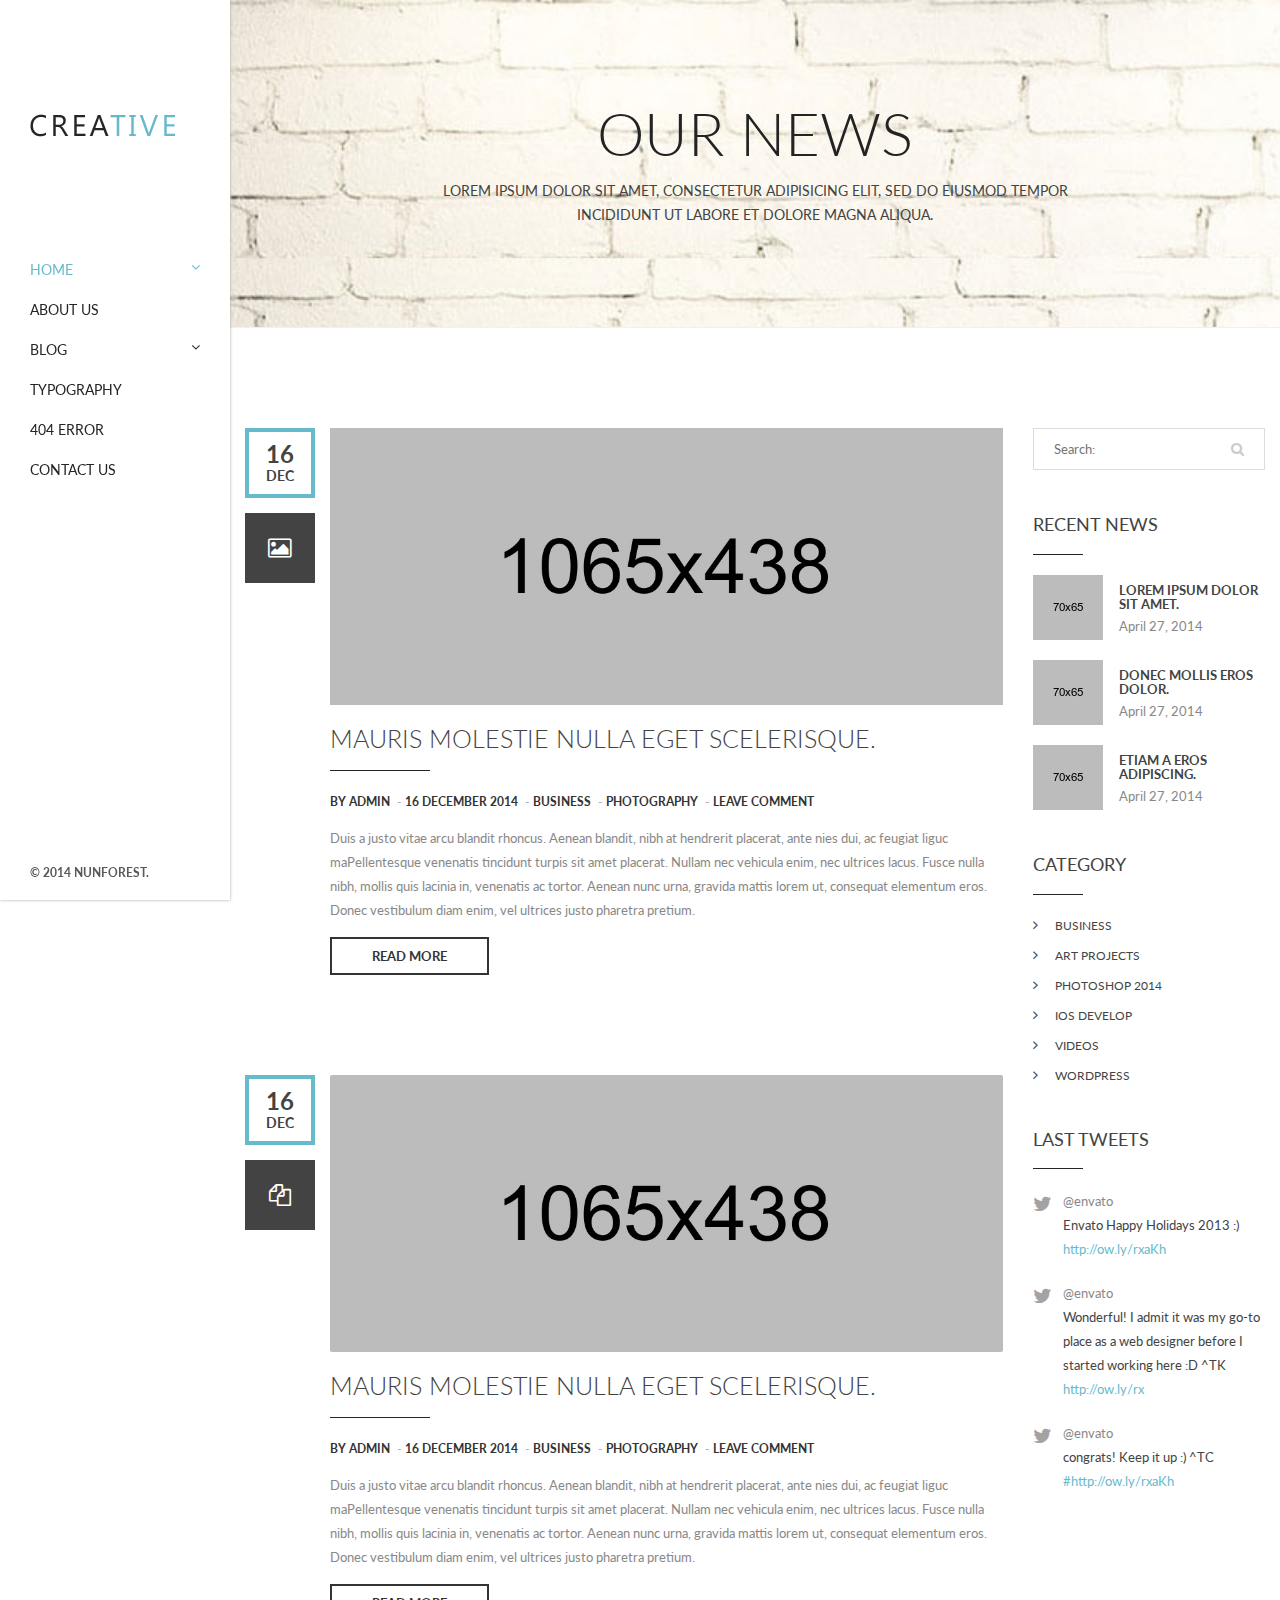
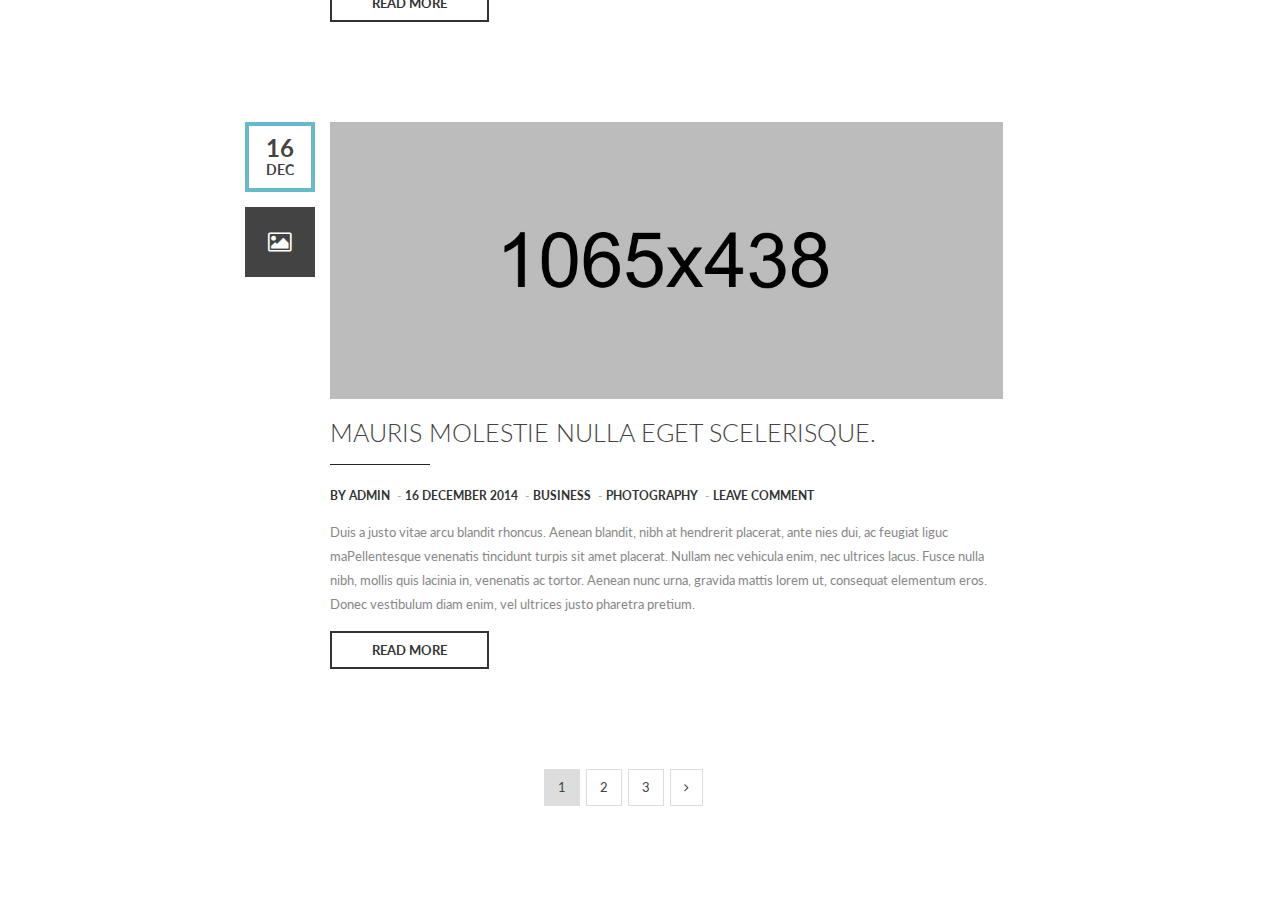
<file: blog-large.html>
<!doctype html>


<html lang="en" class="no-js">
<head>
	<title>Creative</title>

	<meta charset="utf-8"><link href='http://fonts.googleapis.com/css?family=Lato:300,400,700,900' rel='stylesheet' type='text/css'>
	<link href="//maxcdn.bootstrapcdn.com/font-awesome/4.2.0/css/font-awesome.min.css" rel="stylesheet">
	<meta name="viewport" content="width=device-width, initial-scale=1, maximum-scale=1">

	<link href='http://fonts.googleapis.com/css?family=Lato:300,400,700,900' rel='stylesheet' type='text/css'>
	<link href="//maxcdn.bootstrapcdn.com/font-awesome/4.2.0/css/font-awesome.min.css" rel="stylesheet">

	<link rel="stylesheet" type="text/css" href="css/bootstrap.css" media="screen">
	<link rel="stylesheet" type="text/css" href="css/magnific-popup.css" media="screen">	
	<link rel="stylesheet" type="text/css" href="css/font-awesome.css" media="screen">
	<link rel="stylesheet" type="text/css" href="css/flexslider.css" media="screen">
	<link rel="stylesheet" type="text/css" href="css/animate.css" media="screen">
	<link rel="stylesheet" type="text/css" href="css/style.css" media="screen">

</head>
<body>

	<!-- Container -->
	<div id="container">
		<!-- Header
		    ================================================== -->
		<header class="clearfix">
			<div class="logo">
				<a href="index.html"><img src="images/logo.png" alt=""></a>
			</div>
			
			<a class="elemadded responsive-link" href="#">Menu</a>
			
			<nav class="menu">
				<ul>
					<li class="drop"><a class="active" href="index.html"><span>Home</span><i class="fa fa-angle-down"></i></a>
						<ul class="dropdown">
							<li><a href="index.html"><span>Home - Default</span></a></li>
							<li><a href="home2.html"><span>Home2 - Grid</span></a></li>
							<li><a href="home3.html"><span>Home3 - Grid</span></a></li>
							<li><a href="home4.html"><span>Home4 - Masonry</span></a></li>
							<li><a href="home5.html"><span>Home5 - Masonry</span></a></li>
							<li><a href="home6.html"><span>Home6 - 2 Col</span></a></li>
							<li><a href="single-project.html"><span>Project - Single</span></a></li>
						</ul>
					</li>
					<li><a href="about.html"><span>About us</span></a></li>
					<li class="drop"><a href="blog-grid.html"><span>Blog</span><i class="fa fa-angle-down"></i></a>
						<ul class="dropdown">
							<li><a href="blog-grid.html"><span>Blog Grid</span></a></li>
							<li><a href="blog-large.html"><span>Blog Large</span></a></li>
							<li><a href="single-post.html"><span>Single Post</span></a></li>
						</ul>
					</li>
					<li><a href="typography.html"><span>Typography</span></a></li>
					<li><a href="404-error.html"><span>404 Error</span></a></li>
					<li><a href="contact.html"><span>Contact Us</span></a></li>
				</ul>
			</nav>
			<div class="copyright">
				<span></span>
				<p>&copy; 2014 Nunforest.</p>
			</div>
		</header>
		<!-- End Header -->

		<!-- content 
			================================================== -->
		<div id="content">
			<!-- page-banner-section
				================================================== -->
			<div class="section-content page-banner-section">
				<div class="page-banner-box">
					<div class="container-fluid">
						<h1>Our News</h1>
						<p>Lorem ipsum dolor sit amet, consectetur adipisicing elit, sed do eiusmod
						tempor incididunt ut labore et dolore magna aliqua.</p>
					</div>
				</div>
			</div>

			<!--content-box 
			================================================== -->
			<div class="content-box">
				<!-- blog-section
					================================================== -->
				<div class="section-content blog-section blog-large">
					<div class="container-fluid">
						<div class="row">
							
							<div class="col-md-9">
								<div class="blog-box">

									<div class="blog-post">
										<div class="date-type">
											<div class="date-post">
												<p><span>16</span>Dec</p>
											</div>
											<div class="type-post">
												<i class="fa fa-picture-o"></i>
											</div>
										</div>
										<div class="blog-content">
											<div class="blog-gal">
												<img alt="" src="upload/blog/blog1.jpg">
											</div>
											<h2><a href="single-post.html">Mauris molestie nulla eget scelerisque.</a></h2>
											<ul class="post-tags">
												<li><a href="#">by Admin</a></li>
												<li><a href="#">16 December 2014</a></li>
												<li><a href="#">Business</a></li>
												<li><a href="#">Photography</a></li>
												<li><a href="#">Leave Comment</a></li>
											</ul>
											<p>Duis a justo vitae arcu blandit rhoncus. Aenean blandit, nibh at hendrerit placerat, ante nies dui, ac feugiat liguc maPellentesque venenatis tincidunt turpis sit amet placerat. Nullam nec vehicula enim, nec ultrices lacus. Fusce nulla nibh, mollis quis lacinia in, venenatis ac tortor. Aenean nunc urna, gravida mattis lorem ut, consequat elementum eros. Donec vestibulum diam enim, vel ultrices justo pharetra pretium. </p>
											<a href="single-post.html">Read More</a>								
										</div>
									</div>

									<div class="blog-post">
										<div class="date-type">
											<div class="date-post">
												<p><span>16</span>Dec</p>
											</div>
											<div class="type-post">
												<i class="fa fa-files-o"></i>
											</div>
										</div>
										<div class="blog-content">
											<div class="blog-gal">
												<div class="flexslider">
													<ul class="slides">
														<li>
															<img alt="" src="upload/blog/blog3.jpg" />
														</li>
														<li>
															<img alt="" src="upload/blog/blog2.jpg" />
														</li>
														<li>
															<img alt="" src="upload/blog/blog1.jpg" />
														</li>
													</ul>
												</div>
											</div>
											<h2><a href="single-post.html">Mauris molestie nulla eget scelerisque.</a></h2>
											<ul class="post-tags">
												<li><a href="#">by Admin</a></li>
												<li><a href="#">16 December 2014</a></li>
												<li><a href="#">Business</a></li>
												<li><a href="#">Photography</a></li>
												<li><a href="#">Leave Comment</a></li>
											</ul>
											<p>Duis a justo vitae arcu blandit rhoncus. Aenean blandit, nibh at hendrerit placerat, ante nies dui, ac feugiat liguc maPellentesque venenatis tincidunt turpis sit amet placerat. Nullam nec vehicula enim, nec ultrices lacus. Fusce nulla nibh, mollis quis lacinia in, venenatis ac tortor. Aenean nunc urna, gravida mattis lorem ut, consequat elementum eros. Donec vestibulum diam enim, vel ultrices justo pharetra pretium. </p>
											<a href="single-post.html">Read More</a>								
										</div>
									</div>

									<div class="blog-post">
										<div class="date-type">
											<div class="date-post">
												<p><span>16</span>Dec</p>
											</div>
											<div class="type-post">
												<i class="fa fa-picture-o"></i>
											</div>
										</div>
										<div class="blog-content">
											<div class="blog-gal">
												<img alt="" src="upload/blog/blog2.jpg">
											</div>
											<h2><a href="single-post.html">Mauris molestie nulla eget scelerisque.</a></h2>
											<ul class="post-tags">
												<li><a href="#">by Admin</a></li>
												<li><a href="#">16 December 2014</a></li>
												<li><a href="#">Business</a></li>
												<li><a href="#">Photography</a></li>
												<li><a href="#">Leave Comment</a></li>
											</ul>
											<p>Duis a justo vitae arcu blandit rhoncus. Aenean blandit, nibh at hendrerit placerat, ante nies dui, ac feugiat liguc maPellentesque venenatis tincidunt turpis sit amet placerat. Nullam nec vehicula enim, nec ultrices lacus. Fusce nulla nibh, mollis quis lacinia in, venenatis ac tortor. Aenean nunc urna, gravida mattis lorem ut, consequat elementum eros. Donec vestibulum diam enim, vel ultrices justo pharetra pretium. </p>
											<a href="single-post.html">Read More</a>								
										</div>
									</div>

								</div>
								<ul class="pagination-list padd-left">
									<li><a class="active" href="#">1</a></li>
									<li><a href="#">2</a></li>
									<li><a href="#">3</a></li>
									<li><a href="#"><i class="fa fa-angle-right"></i></a></li>
								</ul>
							</div>

							<div class="col-md-3">
								<div class="sidebar">
									<div class="search-widget widget">
										<form>
											<input type="search" placeholder="Search:"/>
											<button type="submit">
												<i class="fa fa-search"></i>
											</button>
										</form>
									</div>
	      							<div class="recent-widget widget">
										<h2>Recent News</h2>
										<ul class="recent-list">
											<li>
												<img alt="" src="upload/blog/b1.jpg">
												<div class="side-content">
													<h2><a href="single-post.html">Lorem ipsum dolor sit amet.</a></h2>
													<p>April 27, 2014</p>
												</div>
											</li>
											<li>
												<img alt="" src="upload/blog/b2.jpg">
												<div class="side-content">
													<h2><a href="single-post.html">Donec mollis eros dolor.</a></h2>
													<p>April 27, 2014</p>
												</div>
											</li>
											<li>
												<img alt="" src="upload/blog/b3.jpg">
												<div class="side-content">
													<h2><a href="single-post.html">Etiam a eros adipiscing.</a></h2>
													<p>April 27, 2014</p>
												</div>
											</li>
										</ul>
									</div>
	      							<div class="category-widget widget">
										<h2>Category</h2>
										<ul class="category-list">
											<li><a href="#">Business</a></li>
											<li><a href="#">Art Projects</a></li>
											<li><a href="#">Photoshop 2014</a></li>
											<li><a href="#">IOS Develop</a></li>
											<li><a href="#">Videos</a></li>
											<li><a href="#">Wordpress</a></li>
										</ul>
									</div>
	      							<div class="tweets-widget widget">
										<h2>Last Tweets</h2>
										<ul class="tweet-list">
											<li>
												<a href="#" class="autor">@envato</a>
												<p>Envato Happy Holidays 2013 :)  <a href="#">http://ow.ly/rxaKh</a> </p>
											</li>
											<li>
												<a href="#" class="autor">@envato</a>
												<p>Wonderful! I admit it was my go-to place as a web designer before I started working here :D ^TK  <a href="#">http://ow.ly/rx</a> </p>
											</li>
											<li>
												<a href="#" class="autor">@envato</a>
												<p>congrats! Keep it up :) ^TC <a href="#">#http://ow.ly/rxaKh</a> </p>
											</li>
										</ul>
									</div>
									
								</div>
							</div>

						</div>
						
					</div>
				</div>
				
			</div>

		</div>
		<!-- End content -->

	</div>
	<!-- End Container -->
	
	<script type="text/javascript" src="js/jquery-1.11.1.min.js"></script>
	<script type="text/javascript" src="js/jquery.migrate.js"></script>
	<script type="text/javascript" src="js/jquery.magnific-popup.min.js"></script>
	<script type="text/javascript" src="js/bootstrap.js"></script>
	<script type="text/javascript" src="js/jquery.flexslider.js"></script>
	<script type="text/javascript" src="js/jquery.imagesloaded.min.js"></script>
	<script type="text/javascript" src="js/retina-1.1.0.min.js"></script>
	<script type="text/javascript" src="js/plugins-scroll.js"></script>
	<script type="text/javascript" src="js/waypoint.min.js"></script>
	<script type="text/javascript" src="js/jquery.queryloader2.js"></script>
	<script type="text/javascript" src="js/script.js"></script>
	
</body>
</html>
</file>
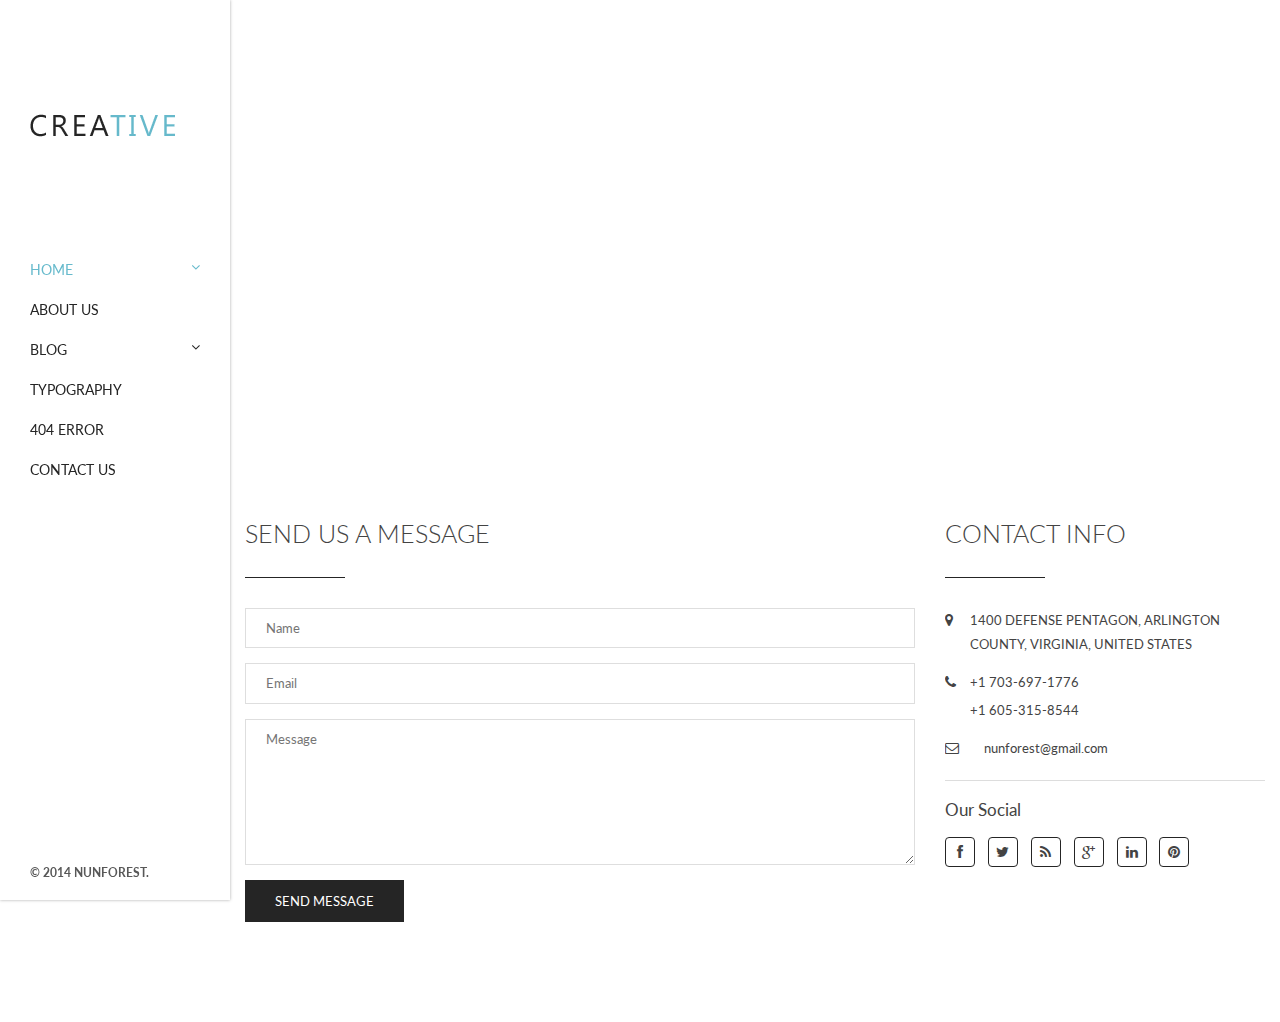
<file: contact.html>
<!doctype html>


<html lang="en" class="no-js">
<head>
	<title>Creative</title>

	<meta charset="utf-8"><link href='http://fonts.googleapis.com/css?family=Lato:300,400,700,900' rel='stylesheet' type='text/css'>
	<link href="//maxcdn.bootstrapcdn.com/font-awesome/4.2.0/css/font-awesome.min.css" rel="stylesheet">
	<meta name="viewport" content="width=device-width, initial-scale=1, maximum-scale=1">

	<link href='http://fonts.googleapis.com/css?family=Lato:300,400,700,900' rel='stylesheet' type='text/css'>
	<link href="//maxcdn.bootstrapcdn.com/font-awesome/4.2.0/css/font-awesome.min.css" rel="stylesheet">

	<link rel="stylesheet" type="text/css" href="css/bootstrap.css" media="screen">
	<link rel="stylesheet" type="text/css" href="css/magnific-popup.css" media="screen">	
	<link rel="stylesheet" type="text/css" href="css/font-awesome.css" media="screen">
	<link rel="stylesheet" type="text/css" href="css/animate.css" media="screen">
	<link rel="stylesheet" type="text/css" href="css/style.css" media="screen">

</head>
<body>

	<!-- Container -->
	<div id="container">
		<!-- Header
		    ================================================== -->
		<header class="clearfix">
			<div class="logo">
				<a href="index.html"><img src="images/logo.png" alt=""></a>
			</div>
			
			<a class="elemadded responsive-link" href="#">Menu</a>
			
			<nav class="menu">
				<ul>
					<li class="drop"><a class="active" href="index.html"><span>Home</span><i class="fa fa-angle-down"></i></a>
						<ul class="dropdown">
							<li><a href="index.html"><span>Home - Default</span></a></li>
							<li><a href="home2.html"><span>Home2 - Grid</span></a></li>
							<li><a href="home3.html"><span>Home3 - Grid</span></a></li>
							<li><a href="home4.html"><span>Home4 - Masonry</span></a></li>
							<li><a href="home5.html"><span>Home5 - Masonry</span></a></li>
							<li><a href="home6.html"><span>Home6 - 2 Col</span></a></li>
							<li><a href="single-project.html"><span>Project - Single</span></a></li>
						</ul>
					</li>
					<li><a href="about.html"><span>About us</span></a></li>
					<li class="drop"><a href="blog-grid.html"><span>Blog</span><i class="fa fa-angle-down"></i></a>
						<ul class="dropdown">
							<li><a href="blog-grid.html"><span>Blog Grid</span></a></li>
							<li><a href="blog-large.html"><span>Blog Large</span></a></li>
							<li><a href="single-post.html"><span>Single Post</span></a></li>
						</ul>
					</li>
					<li><a href="typography.html"><span>Typography</span></a></li>
					<li><a href="404-error.html"><span>404 Error</span></a></li>
					<li><a href="contact.html"><span>Contact Us</span></a></li>
				</ul>
			</nav>
			<div class="copyright">
				<span></span>
				<p>&copy; 2014 Nunforest.</p>
			</div>
		</header>
		<!-- End Header -->

		<!-- content 
			================================================== -->
		<div id="content">
			<!-- map-section
				================================================== -->
			<div class="map"></div>

			<!--content-box 
			================================================== -->
			<div class="content-box">

				<!-- contact-section
				================================================== -->
				<div class="section-content contact-section">
					<div class="container-fluid">
						<div class="row">
							<div class="col-md-8">
								<form id="contact-form">
									<h2>Send us a message</h2>
									<input name="name" id="name" type="text" placeholder="Name">
									<input name="mail" id="mail" type="text" placeholder="Email">
									<textarea name="comment" id="comment" placeholder="Message"></textarea>
									<div class="submit-area">
										<input type="submit" id="submit_contact" value="Send Message">
										<div id="msg" class="message"></div>								
									</div>
								</form>
							</div>
							<div class="col-md-4">
								<div class="contact-information">
									<h2>Contact Info</h2>
									<ul class="information-list">
										<li><i class="fa fa-map-marker"></i><span>1400 Defense Pentagon, Arlington County, Virginia, United States</span></li>
										<li><i class="fa fa-phone"></i><span>+1 703-697-1776</span><span>+1 605-315-8544</span></li>
										<li><i class="fa fa-envelope-o"></i><a href="#">nunforest@gmail.com</a></li>
									</ul>
									<h3>Our Social</h3>
									<ul class="social-list">
										<li><a class="facebook" href="#"><i class="fa fa-facebook"></i></a></li>
										<li><a class="twitter" href="#"><i class="fa fa-twitter"></i></a></li>
										<li><a class="rss" href="#"><i class="fa fa-rss"></i></a></li>
										<li><a class="google" href="#"><i class="fa fa-google-plus"></i></a></li>
										<li><a class="linkedin" href="#"><i class="fa fa-linkedin"></i></a></li>
										<li><a class="pinterest" href="#"><i class="fa fa-pinterest"></i></a></li>
									</ul>
								</div>
							</div>
						</div>							
					</div>
				</div>

			</div>

		</div>
		<!-- End content -->

	</div>
	<!-- End Container -->
	
	<script type="text/javascript" src="js/jquery-1.11.1.min.js"></script>
	<script type="text/javascript" src="js/jquery.migrate.js"></script>
	<script type="text/javascript" src="js/jquery.magnific-popup.min.js"></script>
	<script type="text/javascript" src="js/bootstrap.js"></script>
	<script type="text/javascript" src="js/jquery.imagesloaded.min.js"></script>
	<script type="text/javascript" src="js/retina-1.1.0.min.js"></script>
	<script type="text/javascript" src="js/plugins-scroll.js"></script>
	<script type="text/javascript" src="js/waypoint.min.js"></script>
  	<script type="text/javascript" src="http://maps.google.com/maps/api/js?sensor=false"></script>
	<script type="text/javascript" src="js/gmap3.min.js"></script>
	<script type="text/javascript" src="js/jquery.queryloader2.js"></script>
	<script type="text/javascript" src="js/script.js"></script>
	
</body>
</html>
</file>
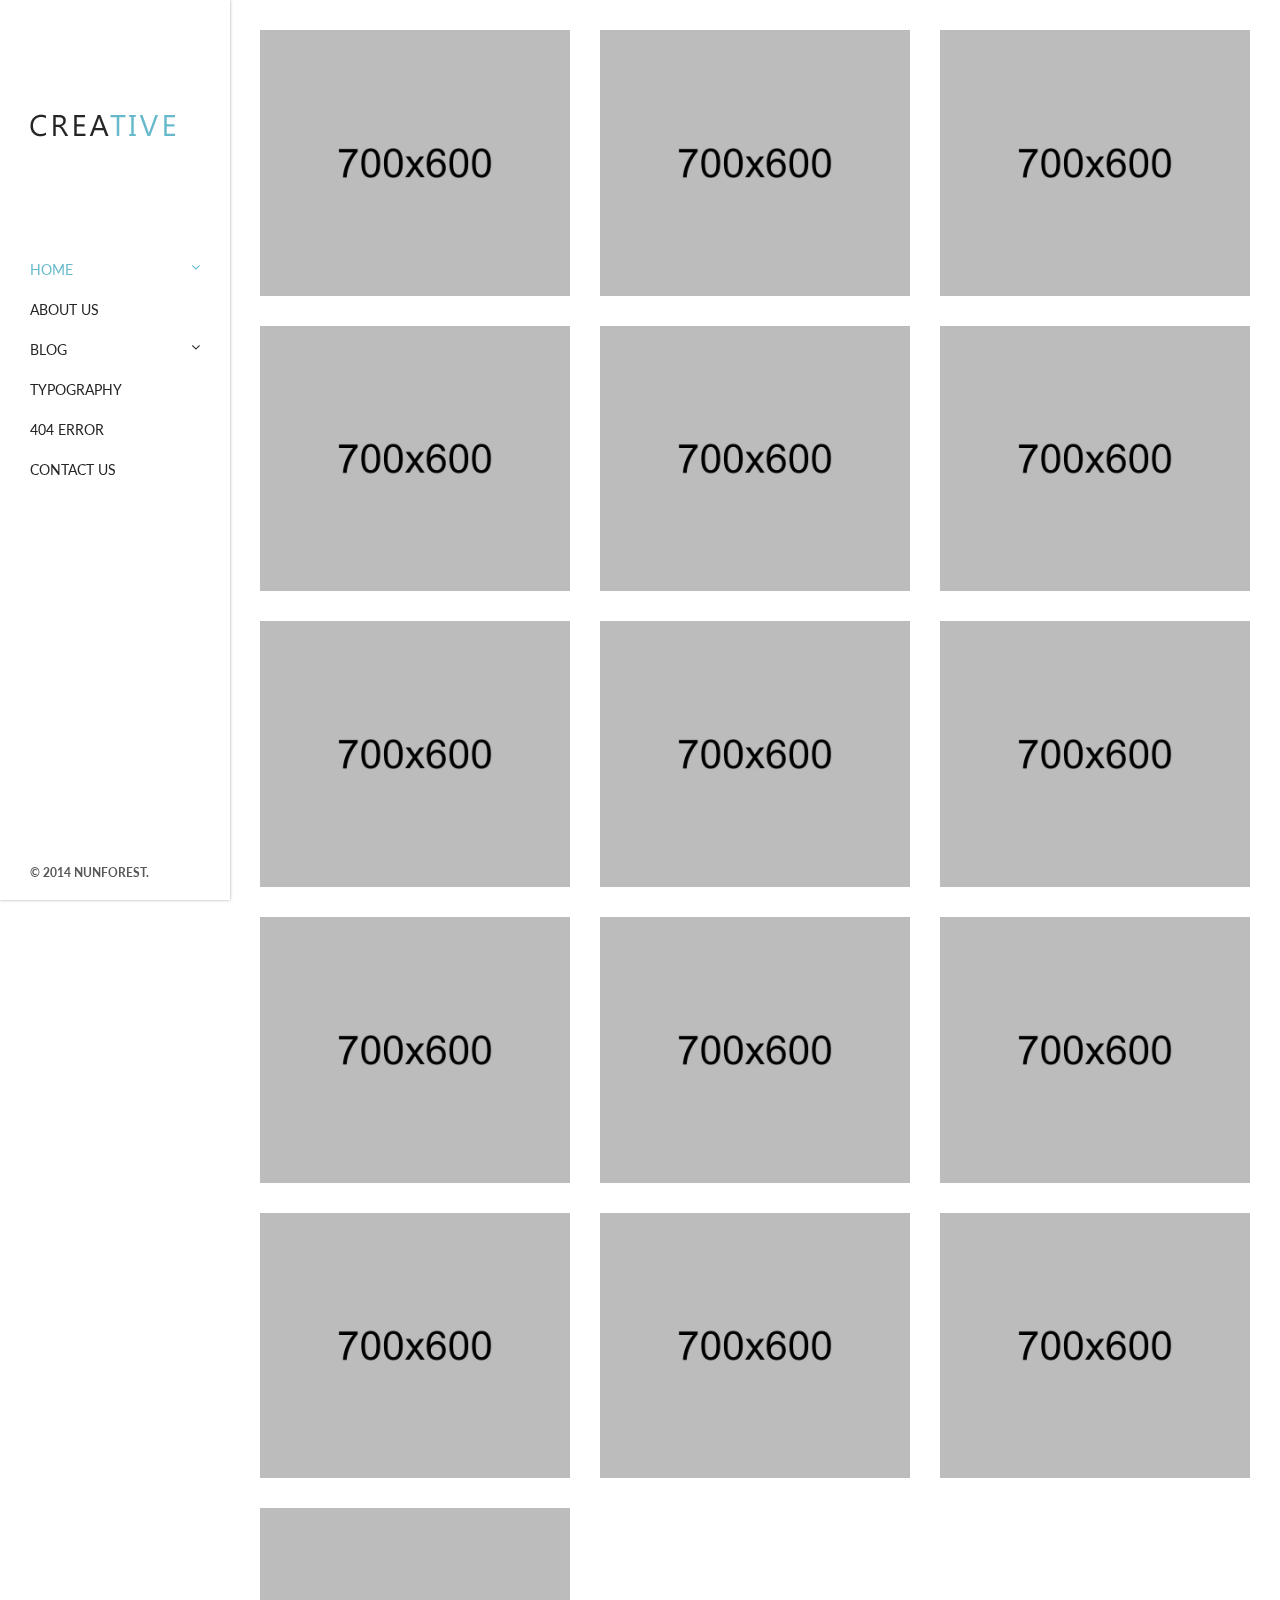
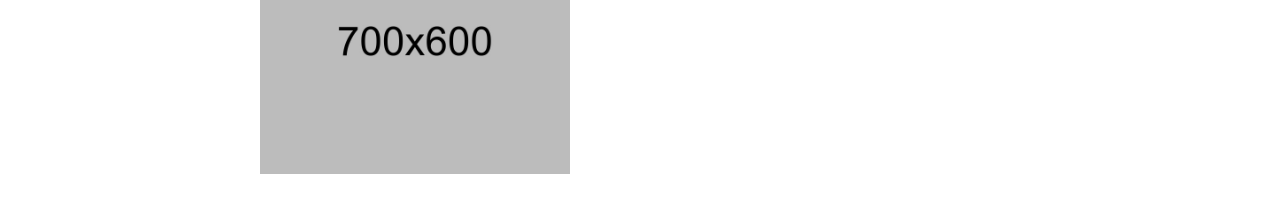
<file: home2.html>
<!doctype html>


<html lang="en" class="no-js">
<head>
	<title>Creative</title>

	<meta charset="utf-8"><link href='http://fonts.googleapis.com/css?family=Lato:300,400,700,900' rel='stylesheet' type='text/css'>
	<link href="//maxcdn.bootstrapcdn.com/font-awesome/4.2.0/css/font-awesome.min.css" rel="stylesheet">
	<meta name="viewport" content="width=device-width, initial-scale=1, maximum-scale=1">

	<link href='http://fonts.googleapis.com/css?family=Lato:300,400,700,900' rel='stylesheet' type='text/css'>
	<link href="//maxcdn.bootstrapcdn.com/font-awesome/4.2.0/css/font-awesome.min.css" rel="stylesheet">

	<link rel="stylesheet" type="text/css" href="css/bootstrap.css" media="screen">
	<link rel="stylesheet" type="text/css" href="css/magnific-popup.css" media="screen">	
	<link rel="stylesheet" type="text/css" href="css/font-awesome.css" media="screen">
	<link rel="stylesheet" type="text/css" href="css/animate.css" media="screen">
	<link rel="stylesheet" type="text/css" href="css/style.css" media="screen">

</head>
<body>

	<!-- Container -->
	<div id="container">
		<!-- Header
		    ================================================== -->
		<header class="clearfix">
			<div class="logo">
				<a href="index.html"><img src="images/logo.png" alt=""></a>
			</div>
			
			<a class="elemadded responsive-link" href="#">Menu</a>
			
			<nav class="menu">
				<ul>
					<li class="drop"><a class="active" href="index.html"><span>Home</span><i class="fa fa-angle-down"></i></a>
						<ul class="dropdown">
							<li><a href="index.html"><span>Home - Default</span></a></li>
							<li><a href="home2.html"><span>Home2 - Grid</span></a></li>
							<li><a href="home3.html"><span>Home3 - Grid</span></a></li>
							<li><a href="home4.html"><span>Home4 - Masonry</span></a></li>
							<li><a href="home5.html"><span>Home5 - Masonry</span></a></li>
							<li><a href="home6.html"><span>Home6 - 2 Col</span></a></li>
							<li><a href="single-project.html"><span>Project - Single</span></a></li>
						</ul>
					</li>
					<li><a href="about.html"><span>About us</span></a></li>
					<li class="drop"><a href="blog-grid.html"><span>Blog</span><i class="fa fa-angle-down"></i></a>
						<ul class="dropdown">
							<li><a href="blog-grid.html"><span>Blog Grid</span></a></li>
							<li><a href="blog-large.html"><span>Blog Large</span></a></li>
							<li><a href="single-post.html"><span>Single Post</span></a></li>
						</ul>
					</li>
					<li><a href="typography.html"><span>Typography</span></a></li>
					<li><a href="404-error.html"><span>404 Error</span></a></li>
					<li><a href="contact.html"><span>Contact Us</span></a></li>
				</ul>
			</nav>
			<div class="copyright">
				<span></span>
				<p>&copy; 2014 Nunforest.</p>
			</div>
		</header>
		<!-- End Header -->

		<!-- content 
			================================================== -->
		<div id="content">
			<div class="portfolio-section with-margins">
				<div class="work-post">
					<img src="upload/portfolio/img1.jpg" alt="">
					<div class="hover-box">
						<div class="inner-hover">
							<p>Photography</p>
							<h2><a href="single-project.html">Amazing &amp; Great work</a></h2>
							<a class="zoom" href="upload/portfolio/img1.jpg"><i class="fa fa-search"></i></a>
						</div>						
					</div>
				</div>
				<div class="work-post">
					<img src="upload/portfolio/img2.jpg" alt="">
					<div class="hover-box">
						<div class="inner-hover">
							<p>Photography</p>
							<h2><a href="single-project.html">Amazing &amp; Great work</a></h2>
							<a class="zoom" href="upload/portfolio/img2.jpg"><i class="fa fa-search"></i></a>
						</div>						
					</div>
				</div>
				<div class="work-post">
					<img src="upload/portfolio/img3.jpg" alt="">
					<div class="hover-box">
						<div class="inner-hover">
							<p>Photography</p>
							<h2><a href="single-project.html">Amazing &amp; Great work</a></h2>
							<a class="zoom" href="upload/portfolio/img3.jpg"><i class="fa fa-search"></i></a>
						</div>						
					</div>
				</div>
				<div class="work-post">
					<img src="upload/portfolio/img4.jpg" alt="">
					<div class="hover-box">
						<div class="inner-hover">
							<p>Photography</p>
							<h2><a href="single-project.html">Amazing &amp; Great work</a></h2>
							<a class="zoom" href="upload/portfolio/img4.jpg"><i class="fa fa-search"></i></a>
						</div>						
					</div>
				</div>
				<div class="work-post">
					<img src="upload/portfolio/img5.jpg" alt="">
					<div class="hover-box">
						<div class="inner-hover">
							<p>Photography</p>
							<h2><a href="single-project.html">Amazing &amp; Great work</a></h2>
							<a class="zoom" href="upload/portfolio/img5.jpg"><i class="fa fa-search"></i></a>
						</div>						
					</div>
				</div>
				<div class="work-post">
					<img src="upload/portfolio/img6.jpg" alt="">
					<div class="hover-box">
						<div class="inner-hover">
							<p>Photography</p>
							<h2><a href="single-project.html">Amazing &amp; Great work</a></h2>
							<a class="zoom" href="upload/portfolio/img6.jpg"><i class="fa fa-search"></i></a>
						</div>						
					</div>
				</div>
				<div class="work-post">
					<img src="upload/portfolio/img7.jpg" alt="">
					<div class="hover-box">
						<div class="inner-hover">
							<p>Photography</p>
							<h2><a href="single-project.html">Amazing &amp; Great work</a></h2>
							<a class="zoom" href="upload/portfolio/img7.jpg"><i class="fa fa-search"></i></a>
						</div>						
					</div>
				</div>
				<div class="work-post">
					<img src="upload/portfolio/img8.jpg" alt="">
					<div class="hover-box">
						<div class="inner-hover">
							<p>Photography</p>
							<h2><a href="single-project.html">Amazing &amp; Great work</a></h2>
							<a class="zoom" href="upload/portfolio/img8.jpg"><i class="fa fa-search"></i></a>
						</div>						
					</div>
				</div>
				<div class="work-post">
					<img src="upload/portfolio/img1.jpg" alt="">
					<div class="hover-box">
						<div class="inner-hover">
							<p>Photography</p>
							<h2><a href="single-project.html">Amazing &amp; Great work</a></h2>
							<a class="zoom" href="upload/portfolio/img1.jpg"><i class="fa fa-search"></i></a>
						</div>						
					</div>
				</div>
				<div class="work-post">
					<img src="upload/portfolio/img6.jpg" alt="">
					<div class="hover-box">
						<div class="inner-hover">
							<p>Photography</p>
							<h2><a href="single-project.html">Amazing &amp; Great work</a></h2>
							<a class="zoom" href="upload/portfolio/img6.jpg"><i class="fa fa-search"></i></a>
						</div>						
					</div>
				</div>
				<div class="work-post">
					<img src="upload/portfolio/img2.jpg" alt="">
					<div class="hover-box">
						<div class="inner-hover">
							<p>Photography</p>
							<h2><a href="single-project.html">Amazing &amp; Great work</a></h2>
							<a class="zoom" href="upload/portfolio/img2.jpg"><i class="fa fa-search"></i></a>
						</div>						
					</div>
				</div>
				<div class="work-post">
					<img src="upload/portfolio/img3.jpg" alt="">
					<div class="hover-box">
						<div class="inner-hover">
							<p>Photography</p>
							<h2><a href="single-project.html">Amazing &amp; Great work</a></h2>
							<a class="zoom" href="upload/portfolio/img3.jpg"><i class="fa fa-search"></i></a>
						</div>						
					</div>
				</div>
				<div class="work-post">
					<img src="upload/portfolio/img5.jpg" alt="">
					<div class="hover-box">
						<div class="inner-hover">
							<p>Photography</p>
							<h2><a href="single-project.html">Amazing &amp; Great work</a></h2>
							<a class="zoom" href="upload/portfolio/img5.jpg"><i class="fa fa-search"></i></a>
						</div>						
					</div>
				</div>
				<div class="work-post">
					<img src="upload/portfolio/img6.jpg" alt="">
					<div class="hover-box">
						<div class="inner-hover">
							<p>Photography</p>
							<h2><a href="single-project.html">Amazing &amp; Great work</a></h2>
							<a class="zoom" href="upload/portfolio/img6.jpg"><i class="fa fa-search"></i></a>
						</div>						
					</div>
				</div>
				<div class="work-post">
					<img src="upload/portfolio/img7.jpg" alt="">
					<div class="hover-box">
						<div class="inner-hover">
							<p>Photography</p>
							<h2><a href="single-project.html">Amazing &amp; Great work</a></h2>
							<a class="zoom" href="upload/portfolio/img7.jpg"><i class="fa fa-search"></i></a>
						</div>						
					</div>
				</div>
				<div class="work-post">
					<img src="upload/portfolio/img8.jpg" alt="">
					<div class="hover-box">
						<div class="inner-hover">
							<p>Photography</p>
							<h2><a href="single-project.html">Amazing &amp; Great work</a></h2>
							<a class="zoom" href="upload/portfolio/img8.jpg"><i class="fa fa-search"></i></a>
						</div>						
					</div>
				</div>
			</div>
		</div>
		<!-- End content -->

	</div>
	<!-- End Container -->
	
	<script type="text/javascript" src="js/jquery-1.11.1.min.js"></script>
	<script type="text/javascript" src="js/jquery.migrate.js"></script>
	<script type="text/javascript" src="js/jquery.magnific-popup.min.js"></script>
	<script type="text/javascript" src="js/bootstrap.js"></script>
	<script type="text/javascript" src="js/jquery.imagesloaded.min.js"></script>
  	<script type="text/javascript" src="js/jquery.isotope.min.js"></script>
	<script type="text/javascript" src="js/retina-1.1.0.min.js"></script>
	<script type="text/javascript" src="js/plugins-scroll.js"></script>
	<script type="text/javascript" src="js/waypoint.min.js"></script>
	<script type="text/javascript" src="js/jquery.queryloader2.js"></script>
	<script type="text/javascript" src="js/script.js"></script>
	
</body>
</html>
</file>
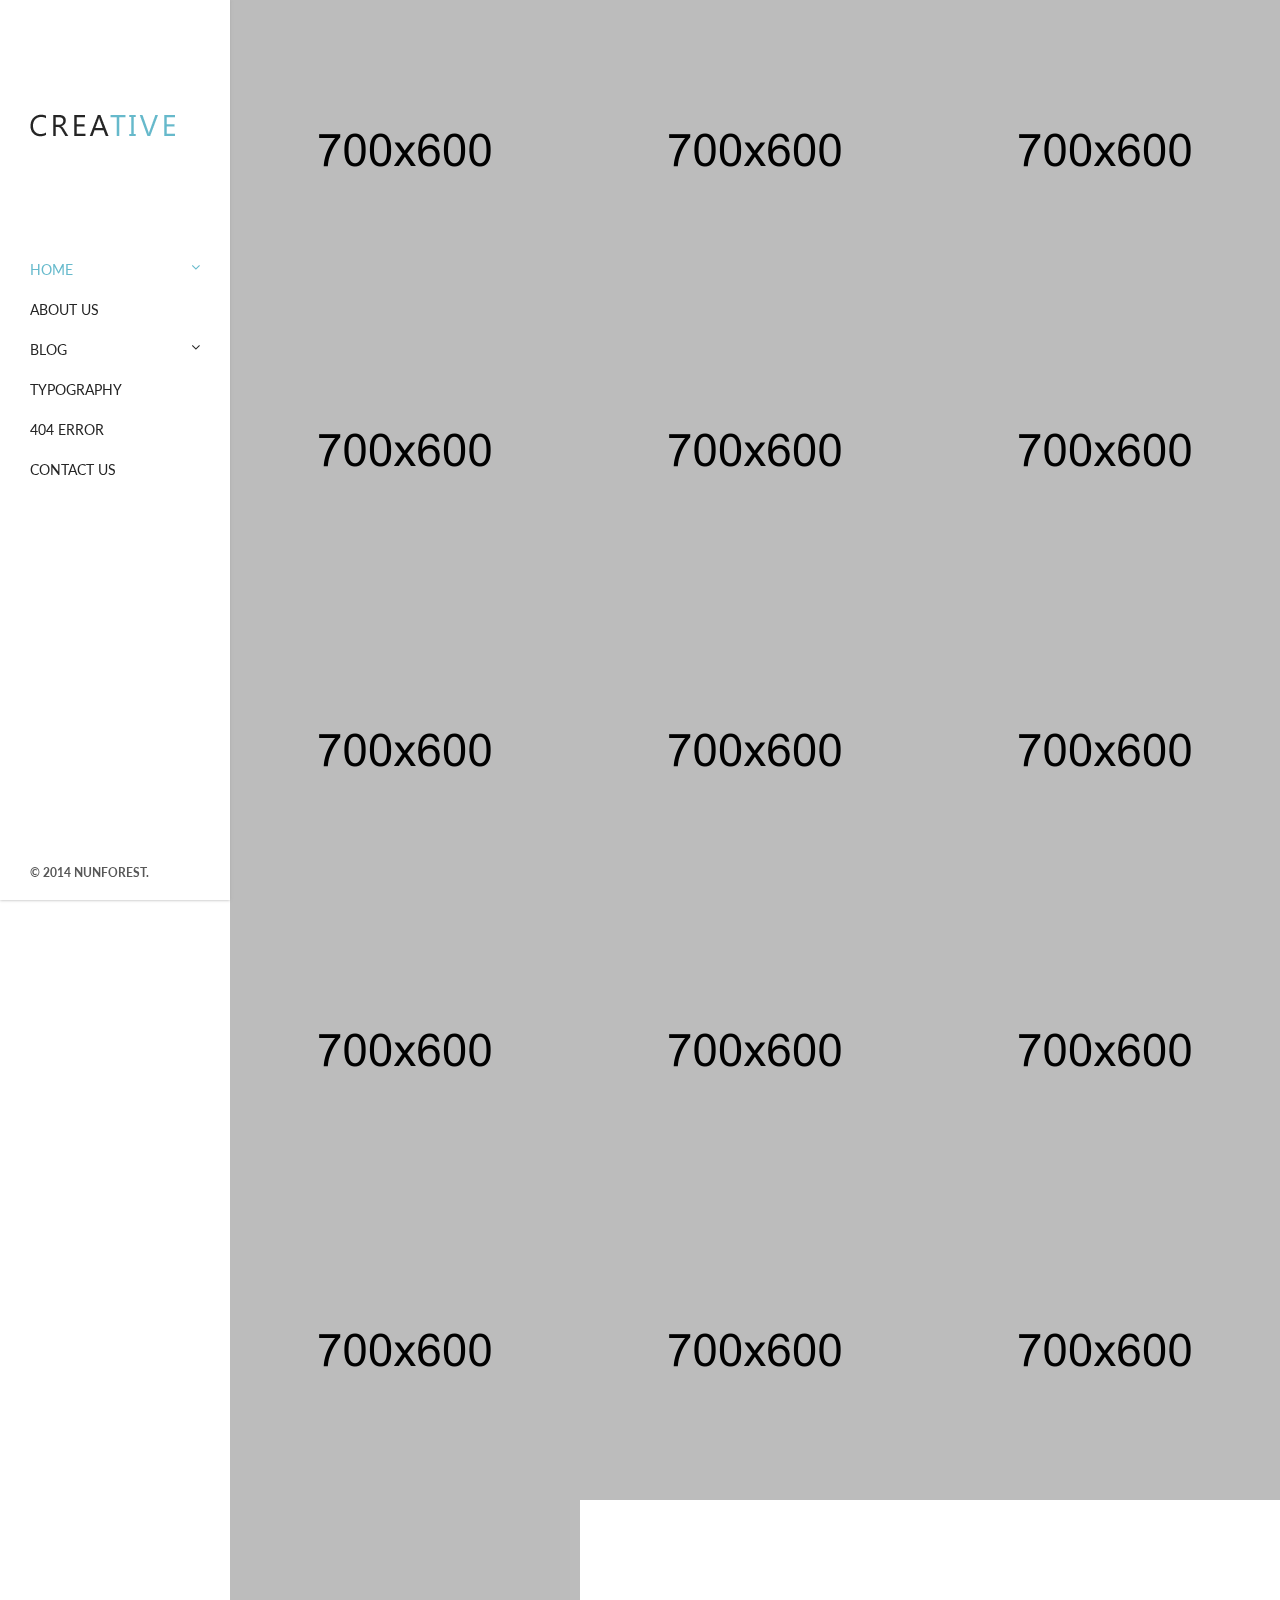
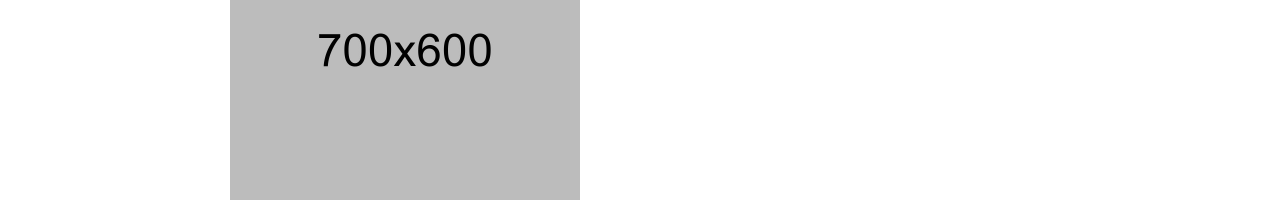
<file: home3.html>
<!doctype html>


<html lang="en" class="no-js">
<head>
	<title>Creative</title>

	<meta charset="utf-8"><link href='http://fonts.googleapis.com/css?family=Lato:300,400,700,900' rel='stylesheet' type='text/css'>
	<link href="//maxcdn.bootstrapcdn.com/font-awesome/4.2.0/css/font-awesome.min.css" rel="stylesheet">
	<meta name="viewport" content="width=device-width, initial-scale=1, maximum-scale=1">

	<link href='http://fonts.googleapis.com/css?family=Lato:300,400,700,900' rel='stylesheet' type='text/css'>
	<link href="//maxcdn.bootstrapcdn.com/font-awesome/4.2.0/css/font-awesome.min.css" rel="stylesheet">

	<link rel="stylesheet" type="text/css" href="css/bootstrap.css" media="screen">
	<link rel="stylesheet" type="text/css" href="css/magnific-popup.css" media="screen">	
	<link rel="stylesheet" type="text/css" href="css/font-awesome.css" media="screen">
	<link rel="stylesheet" type="text/css" href="css/animate.css" media="screen">
	<link rel="stylesheet" type="text/css" href="css/style.css" media="screen">

</head>
<body>

	<!-- Container -->
	<div id="container">
		<!-- Header
		    ================================================== -->
		<header class="clearfix">
			<div class="logo">
				<a href="index.html"><img src="images/logo.png" alt=""></a>
			</div>
			
			<a class="elemadded responsive-link" href="#">Menu</a>
			
			<nav class="menu">
				<ul>
					<li class="drop"><a class="active" href="index.html"><span>Home</span><i class="fa fa-angle-down"></i></a>
						<ul class="dropdown">
							<li><a href="index.html"><span>Home - Default</span></a></li>
							<li><a href="home2.html"><span>Home2 - Grid</span></a></li>
							<li><a href="home3.html"><span>Home3 - Grid</span></a></li>
							<li><a href="home4.html"><span>Home4 - Masonry</span></a></li>
							<li><a href="home5.html"><span>Home5 - Masonry</span></a></li>
							<li><a href="home6.html"><span>Home6 - 2 Col</span></a></li>
							<li><a href="single-project.html"><span>Project - Single</span></a></li>
						</ul>
					</li>
					<li><a href="about.html"><span>About us</span></a></li>
					<li class="drop"><a href="blog-grid.html"><span>Blog</span><i class="fa fa-angle-down"></i></a>
						<ul class="dropdown">
							<li><a href="blog-grid.html"><span>Blog Grid</span></a></li>
							<li><a href="blog-large.html"><span>Blog Large</span></a></li>
							<li><a href="single-post.html"><span>Single Post</span></a></li>
						</ul>
					</li>
					<li><a href="typography.html"><span>Typography</span></a></li>
					<li><a href="404-error.html"><span>404 Error</span></a></li>
					<li><a href="contact.html"><span>Contact Us</span></a></li>
				</ul>
			</nav>
			<div class="copyright">
				<span></span>
				<p>&copy; 2014 Nunforest.</p>
			</div>
		</header>
		<!-- End Header -->

		<!-- content 
			================================================== -->
		<div id="content">
			<div class="portfolio-section">
				<div class="work-post">
					<img src="upload/portfolio/img1.jpg" alt="">
					<div class="hover-box">
						<div class="inner-hover">
							<p>Photography</p>
							<h2><a href="single-project.html">Amazing &amp; Great work</a></h2>
							<a class="zoom" href="upload/portfolio/img1.jpg"><i class="fa fa-search"></i></a>
						</div>						
					</div>
				</div>
				<div class="work-post">
					<img src="upload/portfolio/img2.jpg" alt="">
					<div class="hover-box">
						<div class="inner-hover">
							<p>Photography</p>
							<h2><a href="single-project.html">Amazing &amp; Great work</a></h2>
							<a class="zoom" href="upload/portfolio/img2.jpg"><i class="fa fa-search"></i></a>
						</div>						
					</div>
				</div>
				<div class="work-post">
					<img src="upload/portfolio/img3.jpg" alt="">
					<div class="hover-box">
						<div class="inner-hover">
							<p>Photography</p>
							<h2><a href="single-project.html">Amazing &amp; Great work</a></h2>
							<a class="zoom" href="upload/portfolio/img3.jpg"><i class="fa fa-search"></i></a>
						</div>						
					</div>
				</div>
				<div class="work-post">
					<img src="upload/portfolio/img4.jpg" alt="">
					<div class="hover-box">
						<div class="inner-hover">
							<p>Photography</p>
							<h2><a href="single-project.html">Amazing &amp; Great work</a></h2>
							<a class="zoom" href="upload/portfolio/img4.jpg"><i class="fa fa-search"></i></a>
						</div>						
					</div>
				</div>
				<div class="work-post">
					<img src="upload/portfolio/img5.jpg" alt="">
					<div class="hover-box">
						<div class="inner-hover">
							<p>Photography</p>
							<h2><a href="single-project.html">Amazing &amp; Great work</a></h2>
							<a class="zoom" href="upload/portfolio/img5.jpg"><i class="fa fa-search"></i></a>
						</div>						
					</div>
				</div>
				<div class="work-post">
					<img src="upload/portfolio/img6.jpg" alt="">
					<div class="hover-box">
						<div class="inner-hover">
							<p>Photography</p>
							<h2><a href="single-project.html">Amazing &amp; Great work</a></h2>
							<a class="zoom" href="upload/portfolio/img6.jpg"><i class="fa fa-search"></i></a>
						</div>						
					</div>
				</div>
				<div class="work-post">
					<img src="upload/portfolio/img7.jpg" alt="">
					<div class="hover-box">
						<div class="inner-hover">
							<p>Photography</p>
							<h2><a href="single-project.html">Amazing &amp; Great work</a></h2>
							<a class="zoom" href="upload/portfolio/img7.jpg"><i class="fa fa-search"></i></a>
						</div>						
					</div>
				</div>
				<div class="work-post">
					<img src="upload/portfolio/img8.jpg" alt="">
					<div class="hover-box">
						<div class="inner-hover">
							<p>Photography</p>
							<h2><a href="single-project.html">Amazing &amp; Great work</a></h2>
							<a class="zoom" href="upload/portfolio/img8.jpg"><i class="fa fa-search"></i></a>
						</div>						
					</div>
				</div>
				<div class="work-post">
					<img src="upload/portfolio/img1.jpg" alt="">
					<div class="hover-box">
						<div class="inner-hover">
							<p>Photography</p>
							<h2><a href="single-project.html">Amazing &amp; Great work</a></h2>
							<a class="zoom" href="upload/portfolio/img1.jpg"><i class="fa fa-search"></i></a>
						</div>						
					</div>
				</div>
				<div class="work-post">
					<img src="upload/portfolio/img6.jpg" alt="">
					<div class="hover-box">
						<div class="inner-hover">
							<p>Photography</p>
							<h2><a href="single-project.html">Amazing &amp; Great work</a></h2>
							<a class="zoom" href="upload/portfolio/img6.jpg"><i class="fa fa-search"></i></a>
						</div>						
					</div>
				</div>
				<div class="work-post">
					<img src="upload/portfolio/img2.jpg" alt="">
					<div class="hover-box">
						<div class="inner-hover">
							<p>Photography</p>
							<h2><a href="single-project.html">Amazing &amp; Great work</a></h2>
							<a class="zoom" href="upload/portfolio/img2.jpg"><i class="fa fa-search"></i></a>
						</div>						
					</div>
				</div>
				<div class="work-post">
					<img src="upload/portfolio/img3.jpg" alt="">
					<div class="hover-box">
						<div class="inner-hover">
							<p>Photography</p>
							<h2><a href="single-project.html">Amazing &amp; Great work</a></h2>
							<a class="zoom" href="upload/portfolio/img3.jpg"><i class="fa fa-search"></i></a>
						</div>						
					</div>
				</div>
				<div class="work-post">
					<img src="upload/portfolio/img5.jpg" alt="">
					<div class="hover-box">
						<div class="inner-hover">
							<p>Photography</p>
							<h2><a href="single-project.html">Amazing &amp; Great work</a></h2>
							<a class="zoom" href="upload/portfolio/img5.jpg"><i class="fa fa-search"></i></a>
						</div>						
					</div>
				</div>
				<div class="work-post">
					<img src="upload/portfolio/img6.jpg" alt="">
					<div class="hover-box">
						<div class="inner-hover">
							<p>Photography</p>
							<h2><a href="single-project.html">Amazing &amp; Great work</a></h2>
							<a class="zoom" href="upload/portfolio/img6.jpg"><i class="fa fa-search"></i></a>
						</div>						
					</div>
				</div>
				<div class="work-post">
					<img src="upload/portfolio/img7.jpg" alt="">
					<div class="hover-box">
						<div class="inner-hover">
							<p>Photography</p>
							<h2><a href="single-project.html">Amazing &amp; Great work</a></h2>
							<a class="zoom" href="upload/portfolio/img7.jpg"><i class="fa fa-search"></i></a>
						</div>						
					</div>
				</div>
				<div class="work-post">
					<img src="upload/portfolio/img8.jpg" alt="">
					<div class="hover-box">
						<div class="inner-hover">
							<p>Photography</p>
							<h2><a href="single-project.html">Amazing &amp; Great work</a></h2>
							<a class="zoom" href="upload/portfolio/img8.jpg"><i class="fa fa-search"></i></a>
						</div>						
					</div>
				</div>
			</div>
		</div>
		<!-- End content -->

	</div>
	<!-- End Container -->
	
	<script type="text/javascript" src="js/jquery-1.11.1.min.js"></script>
	<script type="text/javascript" src="js/jquery.migrate.js"></script>
	<script type="text/javascript" src="js/jquery.magnific-popup.min.js"></script>
	<script type="text/javascript" src="js/bootstrap.js"></script>
	<script type="text/javascript" src="js/jquery.imagesloaded.min.js"></script>
  	<script type="text/javascript" src="js/jquery.isotope.min.js"></script>
	<script type="text/javascript" src="js/retina-1.1.0.min.js"></script>
	<script type="text/javascript" src="js/plugins-scroll.js"></script>
	<script type="text/javascript" src="js/waypoint.min.js"></script>
	<script type="text/javascript" src="js/jquery.queryloader2.js"></script>
	<script type="text/javascript" src="js/script.js"></script>
	
</body>
</html>
</file>
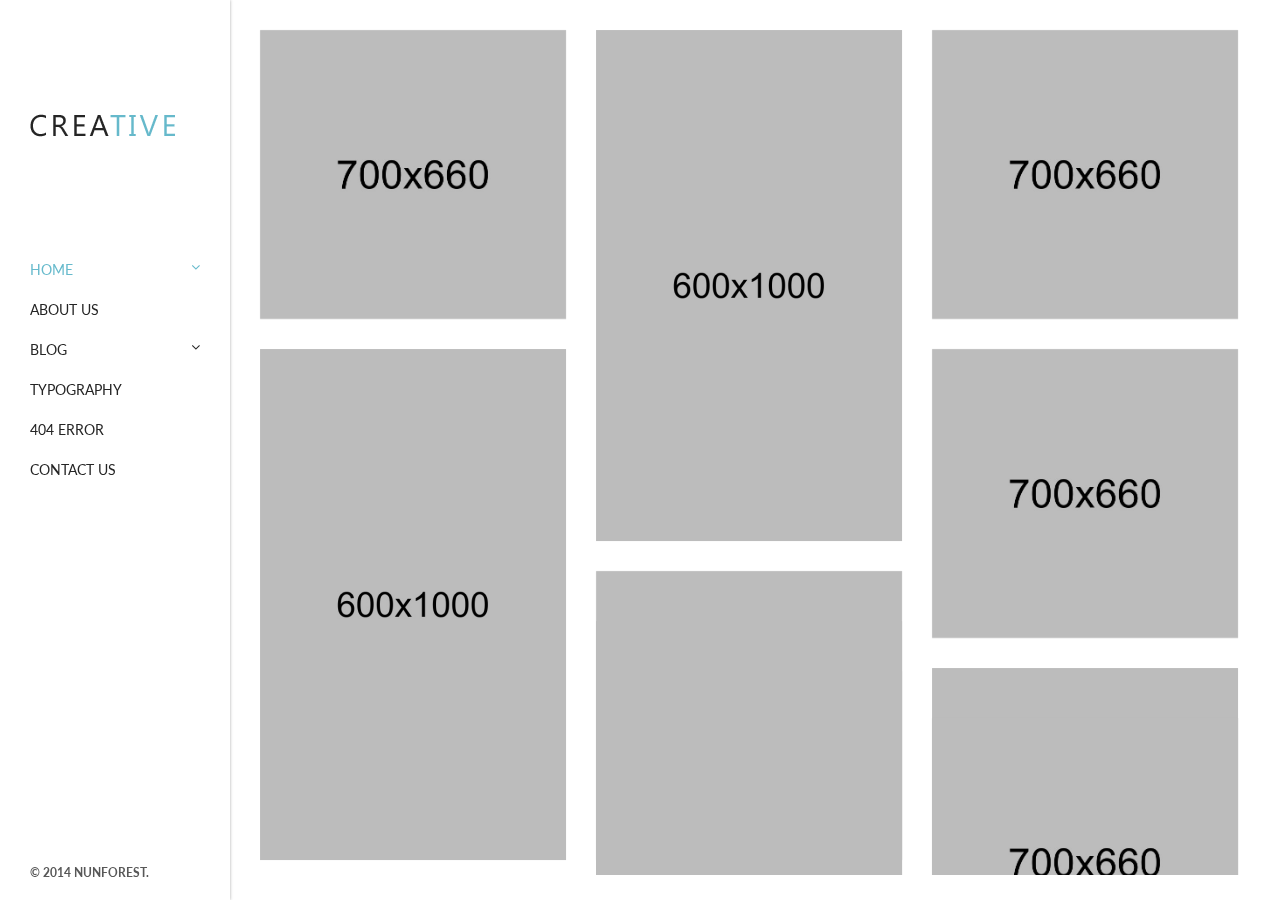
<file: home4.html>
<!doctype html>


<html lang="en" class="no-js">
<head>
	<title>Creative</title>

	<meta charset="utf-8"><link href='http://fonts.googleapis.com/css?family=Lato:300,400,700,900' rel='stylesheet' type='text/css'>
	<link href="//maxcdn.bootstrapcdn.com/font-awesome/4.2.0/css/font-awesome.min.css" rel="stylesheet">
	<meta name="viewport" content="width=device-width, initial-scale=1, maximum-scale=1">

	<link href='http://fonts.googleapis.com/css?family=Lato:300,400,700,900' rel='stylesheet' type='text/css'>
	<link href="//maxcdn.bootstrapcdn.com/font-awesome/4.2.0/css/font-awesome.min.css" rel="stylesheet">

	<link rel="stylesheet" type="text/css" href="css/bootstrap.css" media="screen">
	<link rel="stylesheet" type="text/css" href="css/magnific-popup.css" media="screen">	
	<link rel="stylesheet" type="text/css" href="css/font-awesome.css" media="screen">
	<link rel="stylesheet" type="text/css" href="css/animate.css" media="screen">
	<link rel="stylesheet" type="text/css" href="css/style.css" media="screen">

</head>
<body>

	<!-- Container -->
	<div id="container">
		<!-- Header
		    ================================================== -->
		<header class="clearfix">
			<div class="logo">
				<a href="index.html"><img src="images/logo.png" alt=""></a>
			</div>
			
			<a class="elemadded responsive-link" href="#">Menu</a>
			
			<nav class="menu">
				<ul>
					<li class="drop"><a class="active" href="index.html"><span>Home</span><i class="fa fa-angle-down"></i></a>
						<ul class="dropdown">
							<li><a href="index.html"><span>Home - Default</span></a></li>
							<li><a href="home2.html"><span>Home2 - Grid</span></a></li>
							<li><a href="home3.html"><span>Home3 - Grid</span></a></li>
							<li><a href="home4.html"><span>Home4 - Masonry</span></a></li>
							<li><a href="home5.html"><span>Home5 - Masonry</span></a></li>
							<li><a href="home6.html"><span>Home6 - 2 Col</span></a></li>
							<li><a href="single-project.html"><span>Project - Single</span></a></li>
						</ul>
					</li>
					<li><a href="about.html"><span>About us</span></a></li>
					<li class="drop"><a href="blog-grid.html"><span>Blog</span><i class="fa fa-angle-down"></i></a>
						<ul class="dropdown">
							<li><a href="blog-grid.html"><span>Blog Grid</span></a></li>
							<li><a href="blog-large.html"><span>Blog Large</span></a></li>
							<li><a href="single-post.html"><span>Single Post</span></a></li>
						</ul>
					</li>
					<li><a href="typography.html"><span>Typography</span></a></li>
					<li><a href="404-error.html"><span>404 Error</span></a></li>
					<li><a href="contact.html"><span>Contact Us</span></a></li>
				</ul>
			</nav>
			<div class="copyright">
				<span></span>
				<p>&copy; 2014 Nunforest.</p>
			</div>
		</header>
		<!-- End Header -->

		<!-- content 
			================================================== -->
		<div id="content">
			<div class="portfolio-section masonry with-margins">
				<div class="work-post">
					<img src="upload/portfolio/mas1.jpg" alt="">
					<div class="hover-box">
						<div class="inner-hover">
							<p>Photography</p>
							<h2><a href="single-project.html">Amazing &amp; Great work</a></h2>
							<a class="zoom" href="upload/portfolio/mas1.jpg"><i class="fa fa-search"></i></a>
						</div>						
					</div>
				</div>
				<div class="work-post">
					<img src="upload/portfolio/mas6.jpg" alt="">
					<div class="hover-box">
						<div class="inner-hover">
							<p>Photography</p>
							<h2><a href="single-project.html">Amazing &amp; Great work</a></h2>
							<a class="zoom" href="upload/portfolio/mas6.jpg"><i class="fa fa-search"></i></a>
						</div>						
					</div>
				</div>
				<div class="work-post">
					<img src="upload/portfolio/mas2.jpg" alt="">
					<div class="hover-box">
						<div class="inner-hover">
							<p>Photography</p>
							<h2><a href="single-project.html">Amazing &amp; Great work</a></h2>
							<a class="zoom" href="upload/portfolio/mas2.jpg"><i class="fa fa-search"></i></a>
						</div>						
					</div>
				</div>
				<div class="work-post">
					<img src="upload/portfolio/mas7.jpg" alt="">
					<div class="hover-box">
						<div class="inner-hover">
							<p>Photography</p>
							<h2><a href="single-project.html">Amazing &amp; Great work</a></h2>
							<a class="zoom" href="upload/portfolio/mas7.jpg"><i class="fa fa-search"></i></a>
						</div>						
					</div>
				</div>
				<div class="work-post">
					<img src="upload/portfolio/mas3.jpg" alt="">
					<div class="hover-box">
						<div class="inner-hover">
							<p>Photography</p>
							<h2><a href="single-project.html">Amazing &amp; Great work</a></h2>
							<a class="zoom" href="upload/portfolio/mas3.jpg"><i class="fa fa-search"></i></a>
						</div>						
					</div>
				</div>
				<div class="work-post">
					<img src="upload/portfolio/mas4.jpg" alt="">
					<div class="hover-box">
						<div class="inner-hover">
							<p>Photography</p>
							<h2><a href="single-project.html">Amazing &amp; Great work</a></h2>
							<a class="zoom" href="upload/portfolio/mas4.jpg"><i class="fa fa-search"></i></a>
						</div>						
					</div>
				</div>
				<div class="work-post">
					<img src="upload/portfolio/mas5.jpg" alt="">
					<div class="hover-box">
						<div class="inner-hover">
							<p>Photography</p>
							<h2><a href="single-project.html">Amazing &amp; Great work</a></h2>
							<a class="zoom" href="upload/portfolio/mas5.jpg"><i class="fa fa-search"></i></a>
						</div>						
					</div>
				</div>
				<div class="work-post">
					<img src="upload/portfolio/mas8.jpg" alt="">
					<div class="hover-box">
						<div class="inner-hover">
							<p>Photography</p>
							<h2><a href="single-project.html">Amazing &amp; Great work</a></h2>
							<a class="zoom" href="upload/portfolio/mas8.jpg"><i class="fa fa-search"></i></a>
						</div>						
					</div>
				</div>
				<div class="work-post">
					<img src="upload/portfolio/mas9.jpg" alt="">
					<div class="hover-box">
						<div class="inner-hover">
							<p>Photography</p>
							<h2><a href="single-project.html">Amazing &amp; Great work</a></h2>
							<a class="zoom" href="upload/portfolio/mas9.jpg"><i class="fa fa-search"></i></a>
						</div>						
					</div>
				</div>
				<div class="work-post">
					<img src="upload/portfolio/mas10.jpg" alt="">
					<div class="hover-box">
						<div class="inner-hover">
							<p>Photography</p>
							<h2><a href="single-project.html">Amazing &amp; Great work</a></h2>
							<a class="zoom" href="upload/portfolio/mas10.jpg"><i class="fa fa-search"></i></a>
						</div>						
					</div>
				</div>
			</div>
		</div>
		<!-- End content -->

	</div>
	<!-- End Container -->
	
	<script type="text/javascript" src="js/jquery-1.11.1.min.js"></script>
	<script type="text/javascript" src="js/jquery.migrate.js"></script>
	<script type="text/javascript" src="js/jquery.magnific-popup.min.js"></script>
	<script type="text/javascript" src="js/bootstrap.js"></script>
	<script type="text/javascript" src="js/jquery.imagesloaded.min.js"></script>
  	<script type="text/javascript" src="js/jquery.isotope.min.js"></script>
	<script type="text/javascript" src="js/retina-1.1.0.min.js"></script>
	<script type="text/javascript" src="js/plugins-scroll.js"></script>
	<script type="text/javascript" src="js/waypoint.min.js"></script>
	<script type="text/javascript" src="js/jquery.queryloader2.js"></script>
	<script type="text/javascript" src="js/script.js"></script>
	
</body>
</html>
</file>
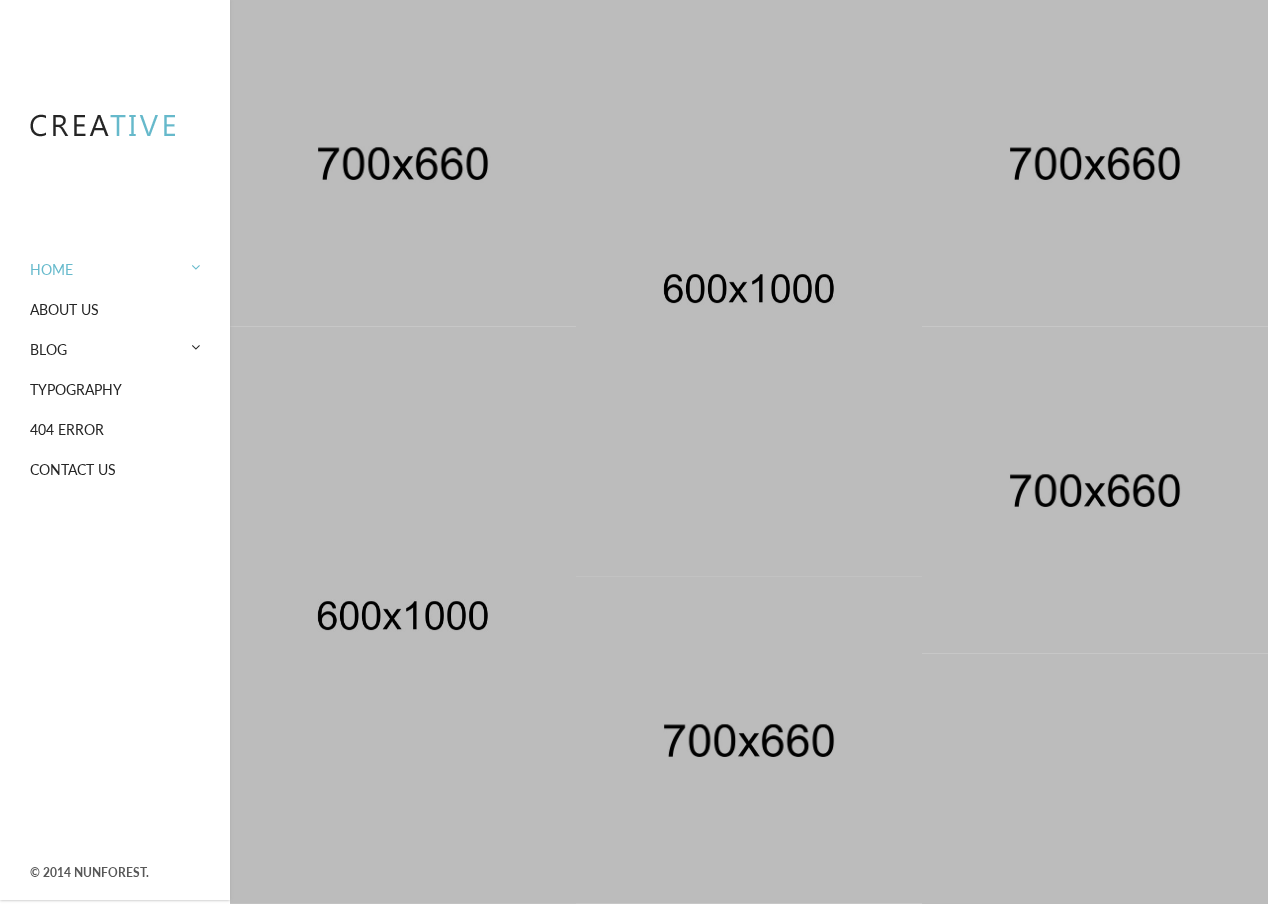
<file: home5.html>
<!doctype html>


<html lang="en" class="no-js">
<head>
	<title>Creative</title>

	<meta charset="utf-8"><link href='http://fonts.googleapis.com/css?family=Lato:300,400,700,900' rel='stylesheet' type='text/css'>
	<link href="//maxcdn.bootstrapcdn.com/font-awesome/4.2.0/css/font-awesome.min.css" rel="stylesheet">
	<meta name="viewport" content="width=device-width, initial-scale=1, maximum-scale=1">

	<link href='http://fonts.googleapis.com/css?family=Lato:300,400,700,900' rel='stylesheet' type='text/css'>
	<link href="//maxcdn.bootstrapcdn.com/font-awesome/4.2.0/css/font-awesome.min.css" rel="stylesheet">

	<link rel="stylesheet" type="text/css" href="css/bootstrap.css" media="screen">
	<link rel="stylesheet" type="text/css" href="css/magnific-popup.css" media="screen">	
	<link rel="stylesheet" type="text/css" href="css/font-awesome.css" media="screen">
	<link rel="stylesheet" type="text/css" href="css/animate.css" media="screen">
	<link rel="stylesheet" type="text/css" href="css/style.css" media="screen">

</head>
<body>

	<!-- Container -->
	<div id="container">
		<!-- Header
		    ================================================== -->
		<header class="clearfix">
			<div class="logo">
				<a href="index.html"><img src="images/logo.png" alt=""></a>
			</div>
			
			<a class="elemadded responsive-link" href="#">Menu</a>
			
			<nav class="menu">
				<ul>
					<li class="drop"><a class="active" href="index.html"><span>Home</span><i class="fa fa-angle-down"></i></a>
						<ul class="dropdown">
							<li><a href="index.html"><span>Home - Default</span></a></li>
							<li><a href="home2.html"><span>Home2 - Grid</span></a></li>
							<li><a href="home3.html"><span>Home3 - Grid</span></a></li>
							<li><a href="home4.html"><span>Home4 - Masonry</span></a></li>
							<li><a href="home5.html"><span>Home5 - Masonry</span></a></li>
							<li><a href="home6.html"><span>Home6 - 2 Col</span></a></li>
							<li><a href="single-project.html"><span>Project - Single</span></a></li>
						</ul>
					</li>
					<li><a href="about.html"><span>About us</span></a></li>
					<li class="drop"><a href="blog-grid.html"><span>Blog</span><i class="fa fa-angle-down"></i></a>
						<ul class="dropdown">
							<li><a href="blog-grid.html"><span>Blog Grid</span></a></li>
							<li><a href="blog-large.html"><span>Blog Large</span></a></li>
							<li><a href="single-post.html"><span>Single Post</span></a></li>
						</ul>
					</li>
					<li><a href="typography.html"><span>Typography</span></a></li>
					<li><a href="404-error.html"><span>404 Error</span></a></li>
					<li><a href="contact.html"><span>Contact Us</span></a></li>
				</ul>
			</nav>
			<div class="copyright">
				<span></span>
				<p>&copy; 2014 Nunforest.</p>
			</div>
		</header>
		<!-- End Header -->

		<!-- content 
			================================================== -->
		<div id="content">
			<div class="portfolio-section masonry">
				<div class="work-post">
					<img src="upload/portfolio/mas1.jpg" alt="">
					<div class="hover-box">
						<div class="inner-hover">
							<p>Photography</p>
							<h2><a href="single-project.html">Amazing &amp; Great work</a></h2>
							<a class="zoom" href="upload/portfolio/mas1.jpg"><i class="fa fa-search"></i></a>
						</div>						
					</div>
				</div>
				<div class="work-post">
					<img src="upload/portfolio/mas6.jpg" alt="">
					<div class="hover-box">
						<div class="inner-hover">
							<p>Photography</p>
							<h2><a href="single-project.html">Amazing &amp; Great work</a></h2>
							<a class="zoom" href="upload/portfolio/mas6.jpg"><i class="fa fa-search"></i></a>
						</div>						
					</div>
				</div>
				<div class="work-post">
					<img src="upload/portfolio/mas2.jpg" alt="">
					<div class="hover-box">
						<div class="inner-hover">
							<p>Photography</p>
							<h2><a href="single-project.html">Amazing &amp; Great work</a></h2>
							<a class="zoom" href="upload/portfolio/mas2.jpg"><i class="fa fa-search"></i></a>
						</div>						
					</div>
				</div>
				<div class="work-post">
					<img src="upload/portfolio/mas7.jpg" alt="">
					<div class="hover-box">
						<div class="inner-hover">
							<p>Photography</p>
							<h2><a href="single-project.html">Amazing &amp; Great work</a></h2>
							<a class="zoom" href="upload/portfolio/mas7.jpg"><i class="fa fa-search"></i></a>
						</div>						
					</div>
				</div>
				<div class="work-post">
					<img src="upload/portfolio/mas3.jpg" alt="">
					<div class="hover-box">
						<div class="inner-hover">
							<p>Photography</p>
							<h2><a href="single-project.html">Amazing &amp; Great work</a></h2>
							<a class="zoom" href="upload/portfolio/mas3.jpg"><i class="fa fa-search"></i></a>
						</div>						
					</div>
				</div>
				<div class="work-post">
					<img src="upload/portfolio/mas4.jpg" alt="">
					<div class="hover-box">
						<div class="inner-hover">
							<p>Photography</p>
							<h2><a href="single-project.html">Amazing &amp; Great work</a></h2>
							<a class="zoom" href="upload/portfolio/mas4.jpg"><i class="fa fa-search"></i></a>
						</div>						
					</div>
				</div>
				<div class="work-post">
					<img src="upload/portfolio/mas5.jpg" alt="">
					<div class="hover-box">
						<div class="inner-hover">
							<p>Photography</p>
							<h2><a href="single-project.html">Amazing &amp; Great work</a></h2>
							<a class="zoom" href="upload/portfolio/mas5.jpg"><i class="fa fa-search"></i></a>
						</div>						
					</div>
				</div>
				<div class="work-post">
					<img src="upload/portfolio/mas8.jpg" alt="">
					<div class="hover-box">
						<div class="inner-hover">
							<p>Photography</p>
							<h2><a href="single-project.html">Amazing &amp; Great work</a></h2>
							<a class="zoom" href="upload/portfolio/mas8.jpg"><i class="fa fa-search"></i></a>
						</div>						
					</div>
				</div>
				<div class="work-post">
					<img src="upload/portfolio/mas9.jpg" alt="">
					<div class="hover-box">
						<div class="inner-hover">
							<p>Photography</p>
							<h2><a href="single-project.html">Amazing &amp; Great work</a></h2>
							<a class="zoom" href="upload/portfolio/mas9.jpg"><i class="fa fa-search"></i></a>
						</div>						
					</div>
				</div>
				<div class="work-post">
					<img src="upload/portfolio/mas10.jpg" alt="">
					<div class="hover-box">
						<div class="inner-hover">
							<p>Photography</p>
							<h2><a href="single-project.html">Amazing &amp; Great work</a></h2>
							<a class="zoom" href="upload/portfolio/mas10.jpg"><i class="fa fa-search"></i></a>
						</div>						
					</div>
				</div>
			</div>
		</div>
		<!-- End content -->

	</div>
	<!-- End Container -->
	
	<script type="text/javascript" src="js/jquery-1.11.1.min.js"></script>
	<script type="text/javascript" src="js/jquery.migrate.js"></script>
	<script type="text/javascript" src="js/jquery.magnific-popup.min.js"></script>
	<script type="text/javascript" src="js/bootstrap.js"></script>
	<script type="text/javascript" src="js/jquery.imagesloaded.min.js"></script>
  	<script type="text/javascript" src="js/jquery.isotope.min.js"></script>
	<script type="text/javascript" src="js/retina-1.1.0.min.js"></script>
	<script type="text/javascript" src="js/plugins-scroll.js"></script>
	<script type="text/javascript" src="js/waypoint.min.js"></script>
	<script type="text/javascript" src="js/jquery.queryloader2.js"></script>
	<script type="text/javascript" src="js/script.js"></script>
	
</body>
</html>
</file>
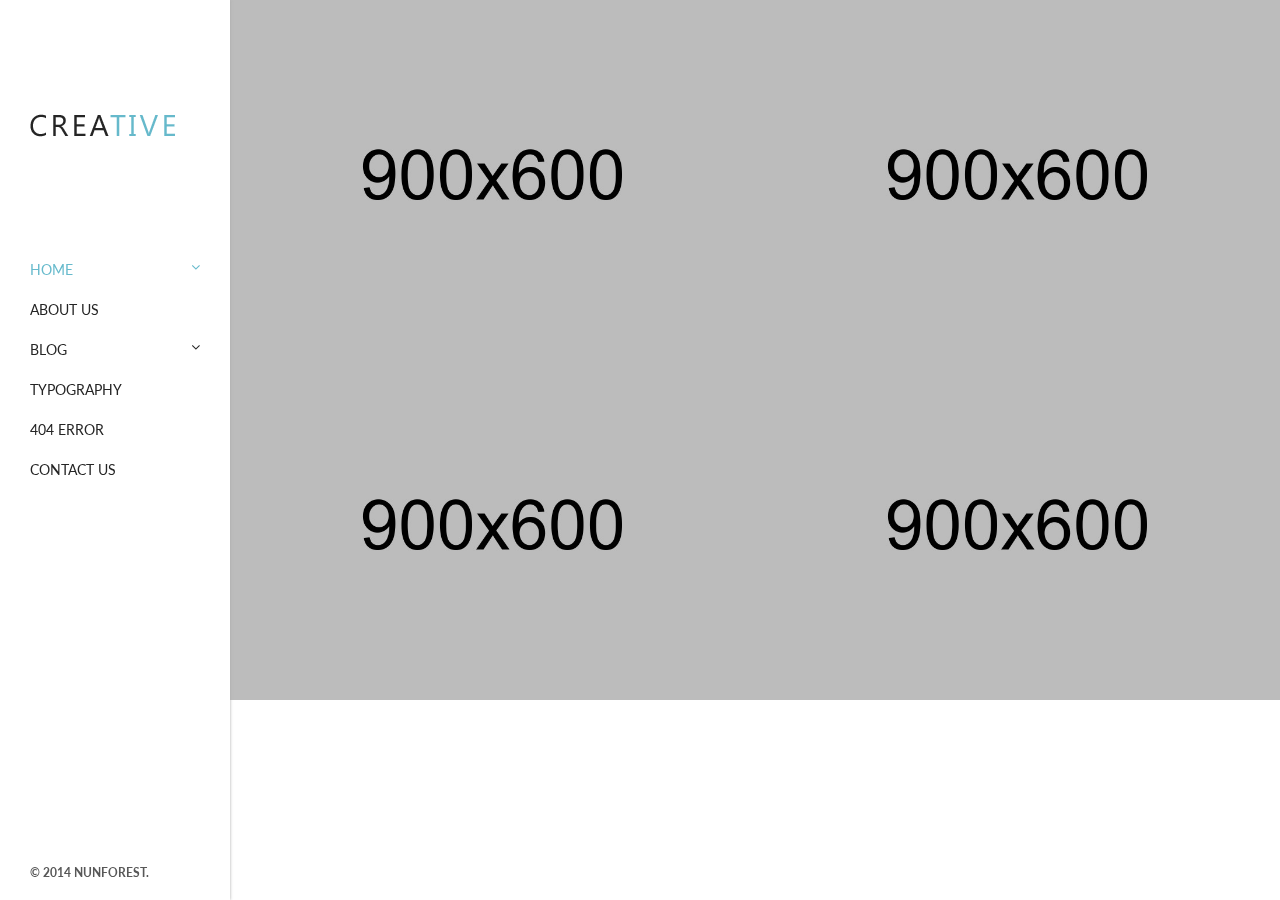
<file: home6.html>
<!doctype html>


<html lang="en" class="no-js">
<head>
	<title>Creative</title>

	<meta charset="utf-8"><link href='http://fonts.googleapis.com/css?family=Lato:300,400,700,900' rel='stylesheet' type='text/css'>
	<link href="//maxcdn.bootstrapcdn.com/font-awesome/4.2.0/css/font-awesome.min.css" rel="stylesheet">
	<meta name="viewport" content="width=device-width, initial-scale=1, maximum-scale=1">

	<link href='http://fonts.googleapis.com/css?family=Lato:300,400,700,900' rel='stylesheet' type='text/css'>
	<link href="//maxcdn.bootstrapcdn.com/font-awesome/4.2.0/css/font-awesome.min.css" rel="stylesheet">

	<link rel="stylesheet" type="text/css" href="css/bootstrap.css" media="screen">
	<link rel="stylesheet" type="text/css" href="css/magnific-popup.css" media="screen">	
	<link rel="stylesheet" type="text/css" href="css/font-awesome.css" media="screen">
	<link rel="stylesheet" type="text/css" href="css/animate.css" media="screen">
	<link rel="stylesheet" type="text/css" href="css/style.css" media="screen">

</head>
<body>

	<!-- Container -->
	<div id="container">
		<!-- Header
		    ================================================== -->
		<header class="clearfix">
			<div class="logo">
				<a href="index.html"><img src="images/logo.png" alt=""></a>
			</div>
			
			<a class="elemadded responsive-link" href="#">Menu</a>
			
			<nav class="menu">
				<ul>
					<li class="drop"><a class="active" href="index.html"><span>Home</span><i class="fa fa-angle-down"></i></a>
						<ul class="dropdown">
							<li><a href="index.html"><span>Home - Default</span></a></li>
							<li><a href="home2.html"><span>Home2 - Grid</span></a></li>
							<li><a href="home3.html"><span>Home3 - Grid</span></a></li>
							<li><a href="home4.html"><span>Home4 - Masonry</span></a></li>
							<li><a href="home5.html"><span>Home5 - Masonry</span></a></li>
							<li><a href="home6.html"><span>Home6 - 2 Col</span></a></li>
							<li><a href="single-project.html"><span>Project - Single</span></a></li>
						</ul>
					</li>
					<li><a href="about.html"><span>About us</span></a></li>
					<li class="drop"><a href="blog-grid.html"><span>Blog</span><i class="fa fa-angle-down"></i></a>
						<ul class="dropdown">
							<li><a href="blog-grid.html"><span>Blog Grid</span></a></li>
							<li><a href="blog-large.html"><span>Blog Large</span></a></li>
							<li><a href="single-post.html"><span>Single Post</span></a></li>
						</ul>
					</li>
					<li><a href="typography.html"><span>Typography</span></a></li>
					<li><a href="404-error.html"><span>404 Error</span></a></li>
					<li><a href="contact.html"><span>Contact Us</span></a></li>
				</ul>
			</nav>
			<div class="copyright">
				<span></span>
				<p>&copy; 2014 Nunforest.</p>
			</div>
		</header>
		<!-- End Header -->

		<!-- content 
			================================================== -->
		<div id="content">
			<div class="portfolio-section col-2">
				<div class="work-post">
					<img src="upload/portfolio/2col/img1.jpg" alt="">
					<div class="hover-box">
						<div class="inner-hover">
							<p>Photography</p>
							<h2><a href="single-project.html">Amazing &amp; Great work</a></h2>
							<a class="zoom" href="upload/portfolio/2col/img1.jpg"><i class="fa fa-search"></i></a>
						</div>						
					</div>
				</div>
				<div class="work-post">
					<img src="upload/portfolio/2col/img2.jpg" alt="">
					<div class="hover-box">
						<div class="inner-hover">
							<p>Photography</p>
							<h2><a href="single-project.html">Amazing &amp; Great work</a></h2>
							<a class="zoom" href="upload/portfolio/2col/img2.jpg"><i class="fa fa-search"></i></a>
						</div>						
					</div>
				</div>
				<div class="work-post">
					<img src="upload/portfolio/2col/img3.jpg" alt="">
					<div class="hover-box">
						<div class="inner-hover">
							<p>Photography</p>
							<h2><a href="single-project.html">Amazing &amp; Great work</a></h2>
							<a class="zoom" href="upload/portfolio/2col/img3.jpg"><i class="fa fa-search"></i></a>
						</div>						
					</div>
				</div>
				<div class="work-post">
					<img src="upload/portfolio/2col/img4.jpg" alt="">
					<div class="hover-box">
						<div class="inner-hover">
							<p>Photography</p>
							<h2><a href="single-project.html">Amazing &amp; Great work</a></h2>
							<a class="zoom" href="upload/portfolio/2col/img4.jpg"><i class="fa fa-search"></i></a>
						</div>						
					</div>
				</div>
			</div>
		</div>
		<!-- End content -->

	</div>
	<!-- End Container -->
	
	<script type="text/javascript" src="js/jquery-1.11.1.min.js"></script>
	<script type="text/javascript" src="js/jquery.migrate.js"></script>
	<script type="text/javascript" src="js/jquery.magnific-popup.min.js"></script>
	<script type="text/javascript" src="js/bootstrap.js"></script>
	<script type="text/javascript" src="js/jquery.imagesloaded.min.js"></script>
  	<script type="text/javascript" src="js/jquery.isotope.min.js"></script>
	<script type="text/javascript" src="js/retina-1.1.0.min.js"></script>
	<script type="text/javascript" src="js/plugins-scroll.js"></script>
	<script type="text/javascript" src="js/waypoint.min.js"></script>
	<script type="text/javascript" src="js/jquery.queryloader2.js"></script>
	<script type="text/javascript" src="js/script.js"></script>
	
</body>
</html>
</file>
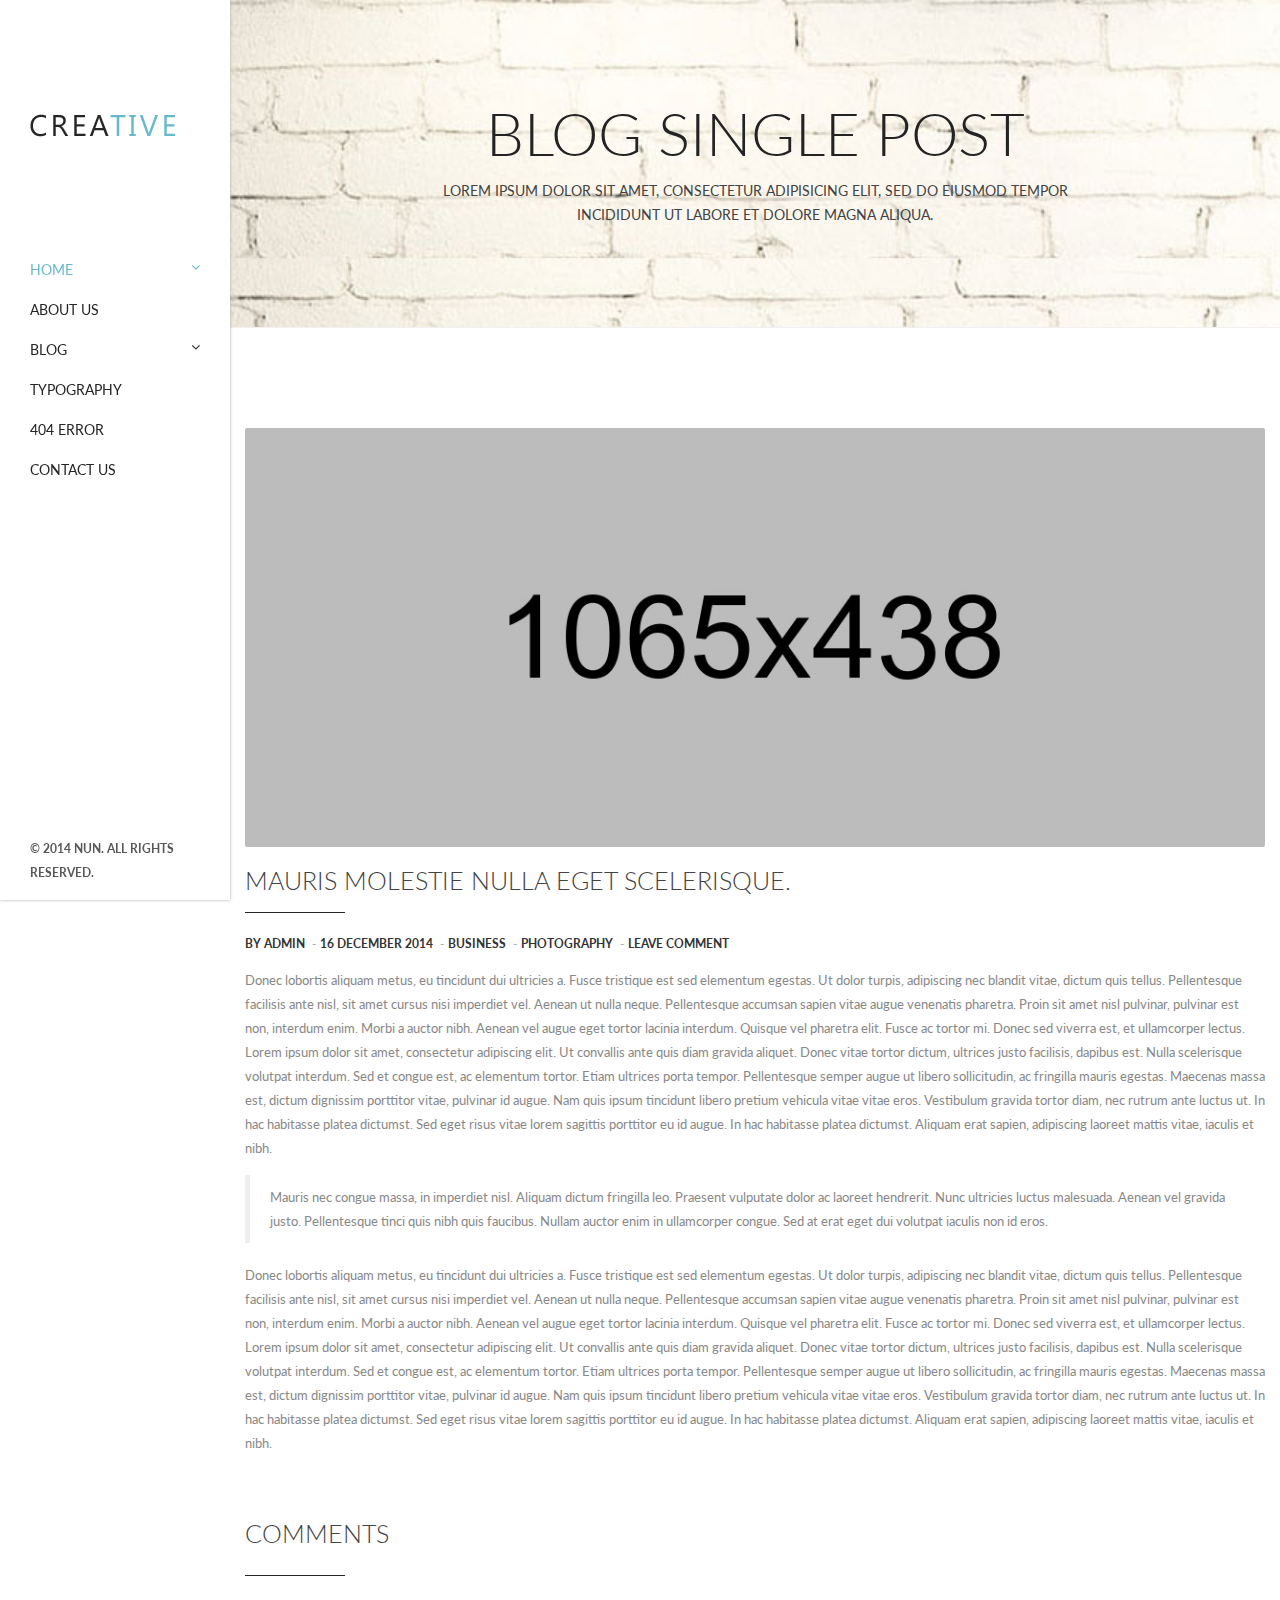
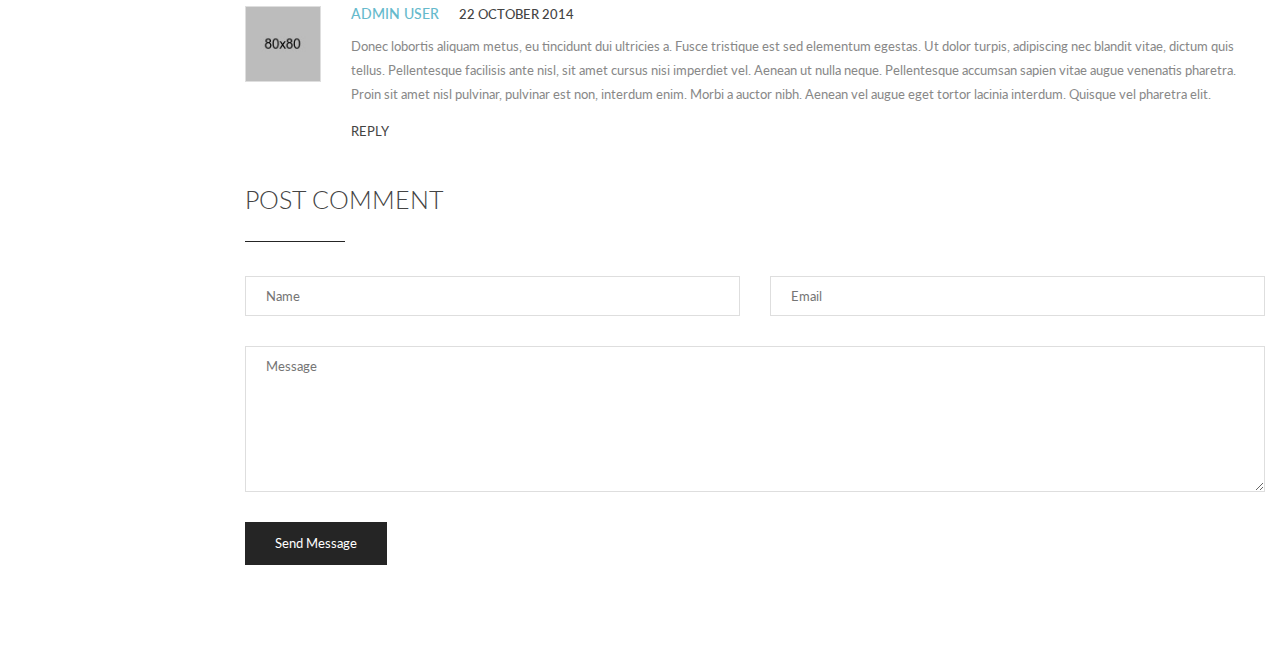
<file: single-post.html>
<!doctype html>


<html lang="en" class="no-js">
<head>
	<title>Creative</title>

	<meta charset="utf-8"><link href='http://fonts.googleapis.com/css?family=Lato:300,400,700,900' rel='stylesheet' type='text/css'>
	<link href="//maxcdn.bootstrapcdn.com/font-awesome/4.2.0/css/font-awesome.min.css" rel="stylesheet">
	<meta name="viewport" content="width=device-width, initial-scale=1, maximum-scale=1">

	<link href='http://fonts.googleapis.com/css?family=Lato:300,400,700,900' rel='stylesheet' type='text/css'>
	<link href="//maxcdn.bootstrapcdn.com/font-awesome/4.2.0/css/font-awesome.min.css" rel="stylesheet">

	<link rel="stylesheet" type="text/css" href="css/bootstrap.css" media="screen">
	<link rel="stylesheet" type="text/css" href="css/magnific-popup.css" media="screen">	
	<link rel="stylesheet" type="text/css" href="css/font-awesome.css" media="screen">
	<link rel="stylesheet" type="text/css" href="css/flexslider.css" media="screen">
	<link rel="stylesheet" type="text/css" href="css/animate.css" media="screen">
	<link rel="stylesheet" type="text/css" href="css/style.css" media="screen">

</head>
<body>

	<!-- Container -->
	<div id="container">
		<!-- Header
		    ================================================== -->
		<header class="clearfix">
			<div class="logo">
				<a href="index.html"><img src="images/logo.png" alt=""></a>
			</div>
			
			<a class="elemadded responsive-link" href="#">Menu</a>
			
			<nav class="menu">
				<ul>
					<li class="drop"><a class="active" href="index.html"><span>Home</span><i class="fa fa-angle-down"></i></a>
						<ul class="dropdown">
							<li><a href="index.html"><span>Home - Default</span></a></li>
							<li><a href="home2.html"><span>Home2 - Grid</span></a></li>
							<li><a href="home3.html"><span>Home3 - Grid</span></a></li>
							<li><a href="home4.html"><span>Home4 - Masonry</span></a></li>
							<li><a href="home5.html"><span>Home5 - Masonry</span></a></li>
							<li><a href="home6.html"><span>Home6 - 2 Col</span></a></li>
							<li><a href="single-project.html"><span>Project - Single</span></a></li>
						</ul>
					</li>
					<li><a href="about.html"><span>About us</span></a></li>
					<li class="drop"><a href="blog-grid.html"><span>Blog</span><i class="fa fa-angle-down"></i></a>
						<ul class="dropdown">
							<li><a href="blog-grid.html"><span>Blog Grid</span></a></li>
							<li><a href="blog-large.html"><span>Blog Large</span></a></li>
							<li><a href="single-post.html"><span>Single Post</span></a></li>
						</ul>
					</li>
					<li><a href="typography.html"><span>Typography</span></a></li>
					<li><a href="404-error.html"><span>404 Error</span></a></li>
					<li><a href="contact.html"><span>Contact Us</span></a></li>
				</ul>
			</nav>
			<div class="copyright">
				<span></span>
				<p>&copy; 2014 Nun. All Rights Reserved.</p>
			</div>
		</header>
		<!-- End Header -->

		<!-- content 
			================================================== -->
		<div id="content">
			<!-- page-banner-section
				================================================== -->
			<div class="section-content page-banner-section">
				<div class="page-banner-box">
					<div class="container-fluid">
						<h1>Blog Single Post</h1>
						<p>Lorem ipsum dolor sit amet, consectetur adipisicing elit, sed do eiusmod
						tempor incididunt ut labore et dolore magna aliqua.</p>
					</div>
				</div>
			</div>

			<!--content-box 
			================================================== -->
			<div class="content-box">

				<!-- blog-section
					================================================== -->
				<div class="section-content blog-section blog-standard">
					<div class="container-fluid">
						<div class="blog-box single-post">

							<div class="blog-post">
								<div class="blog-content">
									<div class="blog-gal">
										<div class="flexslider">
											<ul class="slides">
												<li>
													<img alt="" src="upload/blog/blog3.jpg" />
												</li>
												<li>
													<img alt="" src="upload/blog/blog2.jpg" />
												</li>
												<li>
													<img alt="" src="upload/blog/blog1.jpg" />
												</li>
											</ul>
										</div>
									</div>
									<h2><a href="single-post.html">Mauris molestie nulla eget scelerisque.</a></h2>
									<ul class="post-tags">
										<li><a href="#">by Admin</a></li>
										<li><a href="#">16 December 2014</a></li>
										<li><a href="#">Business</a></li>
										<li><a href="#">Photography</a></li>
										<li><a href="#">Leave Comment</a></li>
									</ul>
									<p>Donec lobortis aliquam metus, eu tincidunt dui ultricies a. Fusce tristique est sed elementum egestas. Ut dolor turpis, adipiscing nec blandit vitae, dictum quis tellus. Pellentesque facilisis ante nisl, sit amet cursus nisi imperdiet vel. Aenean ut nulla neque. Pellentesque accumsan sapien vitae augue venenatis pharetra. Proin sit amet nisl pulvinar, pulvinar est non, interdum enim. Morbi a auctor nibh. Aenean vel augue eget tortor lacinia interdum. Quisque vel pharetra elit. Fusce ac tortor mi. Donec sed viverra est, et ullamcorper lectus. Lorem ipsum dolor sit amet, consectetur adipiscing elit. Ut convallis ante quis diam gravida aliquet. Donec vitae tortor dictum, ultrices justo facilisis, dapibus est. Nulla scelerisque volutpat interdum. Sed et congue est, ac elementum tortor. Etiam ultrices porta tempor. Pellentesque semper augue ut libero sollicitudin, ac fringilla mauris egestas. Maecenas massa est, dictum dignissim porttitor vitae, pulvinar id augue. Nam quis ipsum tincidunt libero pretium vehicula vitae vitae eros. Vestibulum gravida tortor diam, nec rutrum ante luctus ut. In hac habitasse platea dictumst. Sed eget risus vitae lorem sagittis porttitor eu id augue. In hac habitasse platea dictumst. Aliquam erat sapien, adipiscing laoreet mattis vitae, iaculis et nibh. </p>	
									<blockquote class="style-first">
										<p>Mauris nec congue massa, in imperdiet nisl. Aliquam dictum fringilla leo. Praesent vulputate dolor ac laoreet hendrerit. Nunc ultricies luctus malesuada. Aenean vel gravida justo. Pellentesque tinci quis nibh quis faucibus. Nullam auctor enim in ullamcorper congue. Sed at erat eget dui volutpat iaculis non id eros.</p>
									</blockquote>
									<p>Donec lobortis aliquam metus, eu tincidunt dui ultricies a. Fusce tristique est sed elementum egestas. Ut dolor turpis, adipiscing nec blandit vitae, dictum quis tellus. Pellentesque facilisis ante nisl, sit amet cursus nisi imperdiet vel. Aenean ut nulla neque. Pellentesque accumsan sapien vitae augue venenatis pharetra. Proin sit amet nisl pulvinar, pulvinar est non, interdum enim. Morbi a auctor nibh. Aenean vel augue eget tortor lacinia interdum. Quisque vel pharetra elit. Fusce ac tortor mi. Donec sed viverra est, et ullamcorper lectus. Lorem ipsum dolor sit amet, consectetur adipiscing elit. Ut convallis ante quis diam gravida aliquet. Donec vitae tortor dictum, ultrices justo facilisis, dapibus est. Nulla scelerisque volutpat interdum. Sed et congue est, ac elementum tortor. Etiam ultrices porta tempor. Pellentesque semper augue ut libero sollicitudin, ac fringilla mauris egestas. Maecenas massa est, dictum dignissim porttitor vitae, pulvinar id augue. Nam quis ipsum tincidunt libero pretium vehicula vitae vitae eros. Vestibulum gravida tortor diam, nec rutrum ante luctus ut. In hac habitasse platea dictumst. Sed eget risus vitae lorem sagittis porttitor eu id augue. In hac habitasse platea dictumst. Aliquam erat sapien, adipiscing laoreet mattis vitae, iaculis et nibh.  </p>				
								</div>
								<div class="comment-section">
									<h2>Comments</h2>
									<ul class="comment-tree">
										<li>
											<div class="comment-box">
												<img src="upload/others/avatar1.jpg" alt="">
												<div class="comment-content">
													<h3>Admin User <span>22 October 2014</span></h3>
													<p>Donec lobortis aliquam metus, eu tincidunt dui ultricies a. Fusce tristique est sed elementum egestas. Ut dolor turpis, adipiscing nec blandit vitae, dictum quis tellus. Pellentesque facilisis ante nisl, sit amet cursus nisi imperdiet vel. Aenean ut nulla neque. Pellentesque accumsan sapien vitae augue venenatis pharetra. Proin sit amet nisl pulvinar, pulvinar est non, interdum enim. Morbi a auctor nibh. Aenean vel augue eget tortor lacinia interdum. Quisque vel pharetra elit. </p>
													<a href="#">Reply</a>
												</div>
											</div>
										</li>
									</ul>
								</div>
								<form id="comment-form">
									<h2>Post Comment</h2>
									<div class="row">
										<div class="col-md-6">
											<input name="name" id="name" type="text" placeholder="Name">
										</div>
										<div class="col-md-6">
											<input name="mail" id="mail" type="text" placeholder="Email">
										</div>
									</div>
									<textarea name="comment" id="comment" placeholder="Message"></textarea>
									<div class="submit-area">
										<input type="submit" id="submit_contact" value="Send Message">
										<div id="msg" class="message"></div>								
									</div>
								</form>
							</div>

						</div>
						
					</div>
				</div>
			</div>

		</div>
		<!-- End content -->

	</div>
	<!-- End Container -->
	
	<script type="text/javascript" src="js/jquery-1.11.1.min.js"></script>
	<script type="text/javascript" src="js/jquery.migrate.js"></script>
	<script type="text/javascript" src="js/jquery.magnific-popup.min.js"></script>
	<script type="text/javascript" src="js/bootstrap.js"></script>
	<script type="text/javascript" src="js/jquery.flexslider.js"></script>
	<script type="text/javascript" src="js/jquery.imagesloaded.min.js"></script>
	<script type="text/javascript" src="js/retina-1.1.0.min.js"></script>
	<script type="text/javascript" src="js/plugins-scroll.js"></script>
	<script type="text/javascript" src="js/waypoint.min.js"></script>
	<script type="text/javascript" src="js/jquery.queryloader2.js"></script>
	<script type="text/javascript" src="js/script.js"></script>
	
</body>
</html>
</file>
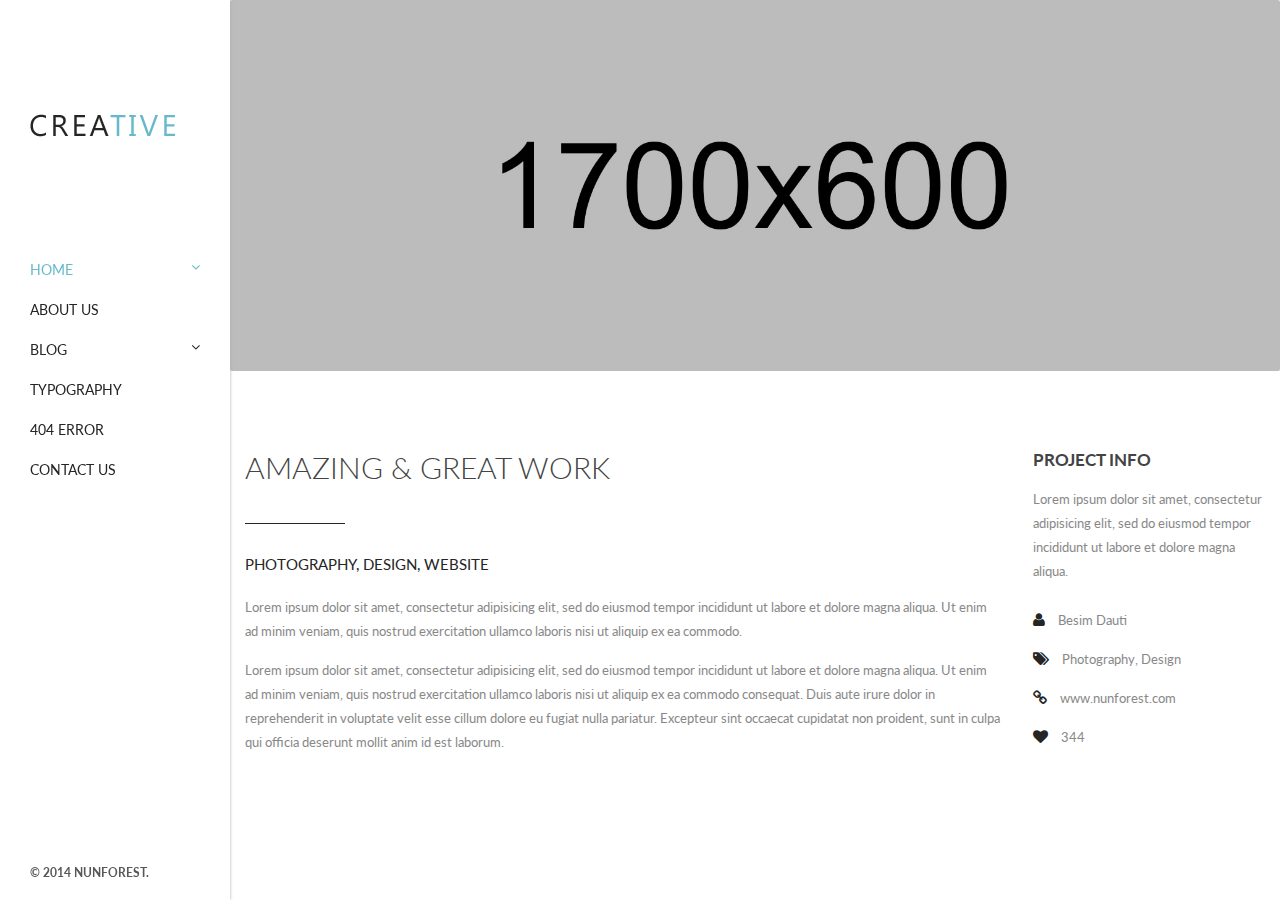
<file: single-project.html>
<!doctype html>


<html lang="en" class="no-js">
<head>
	<title>Creative</title>

	<meta charset="utf-8"><link href='http://fonts.googleapis.com/css?family=Lato:300,400,700,900' rel='stylesheet' type='text/css'>
	<link href="//maxcdn.bootstrapcdn.com/font-awesome/4.2.0/css/font-awesome.min.css" rel="stylesheet">
	<meta name="viewport" content="width=device-width, initial-scale=1, maximum-scale=1">

	<link href='http://fonts.googleapis.com/css?family=Lato:300,400,700,900' rel='stylesheet' type='text/css'>
	<link href="//maxcdn.bootstrapcdn.com/font-awesome/4.2.0/css/font-awesome.min.css" rel="stylesheet">

	<link rel="stylesheet" type="text/css" href="css/bootstrap.css" media="screen">
	<link rel="stylesheet" type="text/css" href="css/magnific-popup.css" media="screen">	
	<link rel="stylesheet" type="text/css" href="css/font-awesome.css" media="screen">
	<link rel="stylesheet" type="text/css" href="css/flexslider.css" media="screen">
	<link rel="stylesheet" type="text/css" href="css/animate.css" media="screen">
	<link rel="stylesheet" type="text/css" href="css/style.css" media="screen">

</head>
<body>

	<!-- Container -->
	<div id="container">
		<!-- Header
		    ================================================== -->
		<header class="clearfix">
			<div class="logo">
				<a href="index.html"><img src="images/logo.png" alt=""></a>
			</div>
			
			<a class="elemadded responsive-link" href="#">Menu</a>
			
			<nav class="menu">
				<ul>
					<li class="drop"><a class="active" href="index.html"><span>Home</span><i class="fa fa-angle-down"></i></a>
						<ul class="dropdown">
							<li><a href="index.html"><span>Home - Default</span></a></li>
							<li><a href="home2.html"><span>Home2 - Grid</span></a></li>
							<li><a href="home3.html"><span>Home3 - Grid</span></a></li>
							<li><a href="home4.html"><span>Home4 - Masonry</span></a></li>
							<li><a href="home5.html"><span>Home5 - Masonry</span></a></li>
							<li><a href="home6.html"><span>Home6 - 2 Col</span></a></li>
							<li><a href="single-project.html"><span>Project - Single</span></a></li>
						</ul>
					</li>
					<li><a href="about.html"><span>About us</span></a></li>
					<li class="drop"><a href="blog-grid.html"><span>Blog</span><i class="fa fa-angle-down"></i></a>
						<ul class="dropdown">
							<li><a href="blog-grid.html"><span>Blog Grid</span></a></li>
							<li><a href="blog-large.html"><span>Blog Large</span></a></li>
							<li><a href="single-post.html"><span>Single Post</span></a></li>
						</ul>
					</li>
					<li><a href="typography.html"><span>Typography</span></a></li>
					<li><a href="404-error.html"><span>404 Error</span></a></li>
					<li><a href="contact.html"><span>Contact Us</span></a></li>
				</ul>
			</nav>
			<div class="copyright">
				<span></span>
				<p>&copy; 2014 Nunforest.</p>
			</div>
		</header>
		<!-- End Header -->

		<!-- content 
			================================================== -->
		<div id="content">

			<!--content-box 
			================================================== -->
			<div class="content-box">

				<div class="project-slider">
					<div class="flexslider">
						<ul class="slides">
							<li>
								<img alt="" src="upload/portfolio/single/1.jpg" />
							</li>
							<li>
								<img alt="" src="upload/portfolio/single/2.jpg" />
							</li>
							<li>
								<img alt="" src="upload/portfolio/single/3.jpg" />
							</li>
						</ul>
					</div>
				</div>

				<!-- services-section
				================================================== -->
				<div class="section-content project-section">
					<div class="container-fluid">
						<div class="project-box">
							<div class="row">

								<div class="col-md-9">
									<div class="project-section-content">
										<h1>Amazing &amp; Great work</h1>
										<span>Photography, Design, Website</span>
										<p>Lorem ipsum dolor sit amet, consectetur adipisicing elit, sed do eiusmod
										tempor incididunt ut labore et dolore magna aliqua. Ut enim ad minim veniam,
										quis nostrud exercitation ullamco laboris nisi ut aliquip ex ea commodo.</p>
										<p>Lorem ipsum dolor sit amet, consectetur adipisicing elit, sed do eiusmod
										tempor incididunt ut labore et dolore magna aliqua. Ut enim ad minim veniam,
										quis nostrud exercitation ullamco laboris nisi ut aliquip ex ea commodo
										consequat. Duis aute irure dolor in reprehenderit in voluptate velit esse
										cillum dolore eu fugiat nulla pariatur. Excepteur sint occaecat cupidatat non
										proident, sunt in culpa qui officia deserunt mollit anim id est laborum.</p>
									</div>
								</div>

								<div class="col-md-3">
									<div class="project-info">
										<h2>Project info</h2>
										<p>Lorem ipsum dolor sit amet, consectetur adipisicing elit, sed do eiusmod
										tempor incididunt ut labore et dolore magna aliqua.</p>
										<ul>
											<li>
												<a href="#"><i class="fa fa-user"></i> Besim Dauti</a>
											</li>
											<li>
												<a href="#"><i class="fa fa-tags"></i> Photography, Design</a>
											</li>
											<li>
												<a href="#"><i class="fa fa-link"></i> www.nunforest.com</a>
											</li>
											<li>
												<a href="#"><i class="fa fa-heart"></i> 344</a>
											</li>											
										</ul>
									</div>
								</div>

							</div>
						</div>						
					</div>
				</div>
			</div>

		</div>
		<!-- End content -->

	</div>
	<!-- End Container -->
	
	<script type="text/javascript" src="js/jquery-1.11.1.min.js"></script>
	<script type="text/javascript" src="js/jquery.migrate.js"></script>
	<script type="text/javascript" src="js/jquery.magnific-popup.min.js"></script>
	<script type="text/javascript" src="js/jquery.flexslider.js"></script>
	<script type="text/javascript" src="js/bootstrap.js"></script>
	<script type="text/javascript" src="js/jquery.imagesloaded.min.js"></script>
	<script type="text/javascript" src="js/retina-1.1.0.min.js"></script>
	<script type="text/javascript" src="js/plugins-scroll.js"></script>
	<script type="text/javascript" src="js/waypoint.min.js"></script>
	<script type="text/javascript" src="js/jquery.queryloader2.js"></script>
	<script type="text/javascript" src="js/script.js"></script>
	
</body>
</html>
</file>
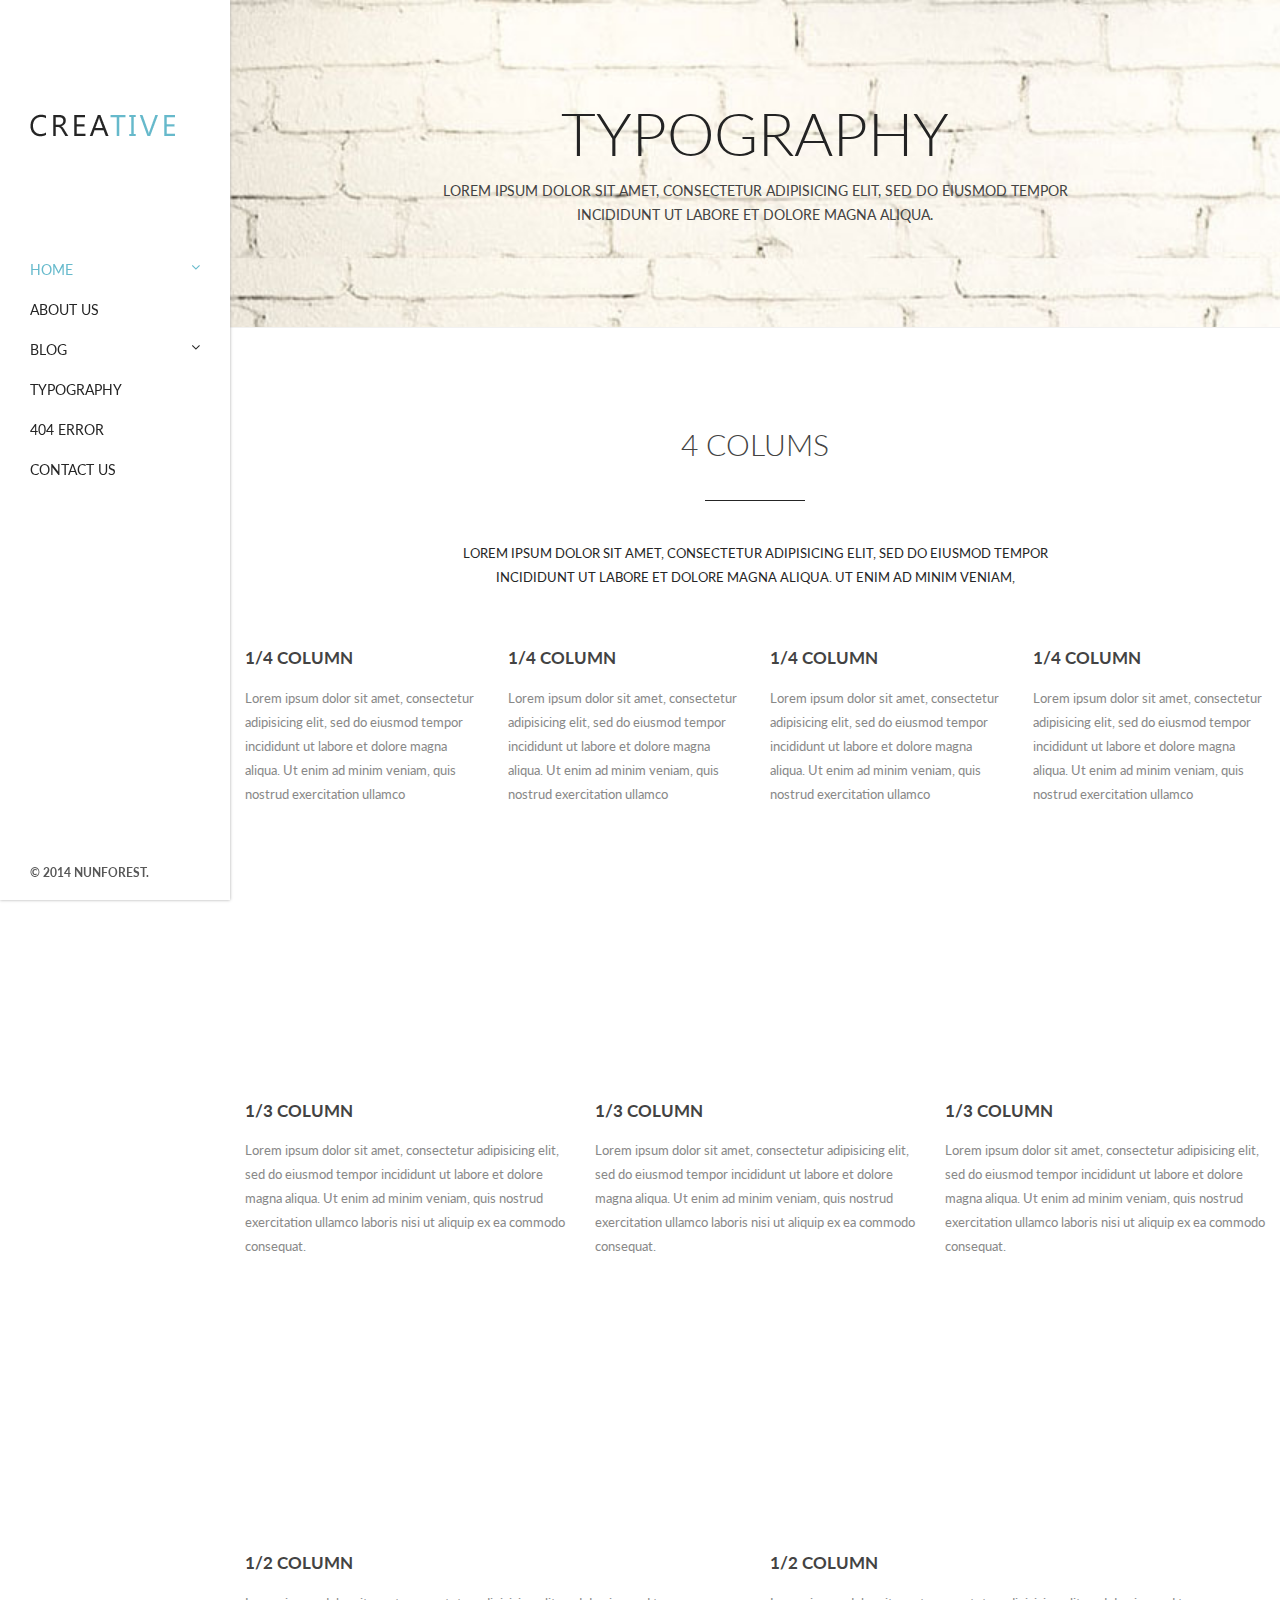
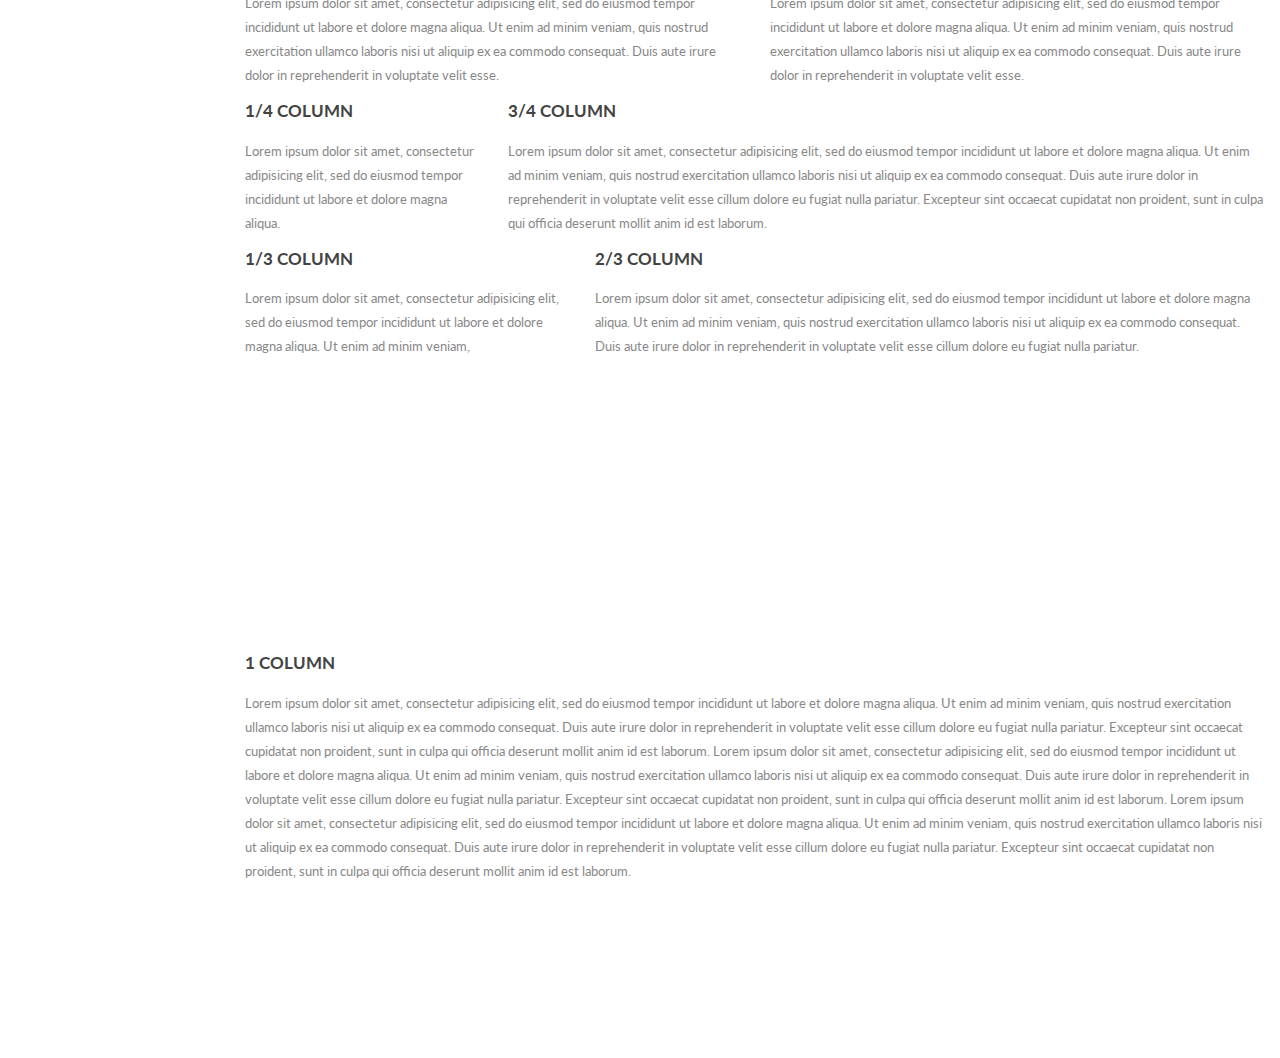
<file: typography.html>
<!doctype html>


<html lang="en" class="no-js">
<head>
	<title>Creative</title>

	<meta charset="utf-8"><link href='http://fonts.googleapis.com/css?family=Lato:300,400,700,900' rel='stylesheet' type='text/css'>
	<link href="//maxcdn.bootstrapcdn.com/font-awesome/4.2.0/css/font-awesome.min.css" rel="stylesheet">
	<meta name="viewport" content="width=device-width, initial-scale=1, maximum-scale=1">

	<link href='http://fonts.googleapis.com/css?family=Lato:300,400,700,900' rel='stylesheet' type='text/css'>
	<link href="//maxcdn.bootstrapcdn.com/font-awesome/4.2.0/css/font-awesome.min.css" rel="stylesheet">

	<link rel="stylesheet" type="text/css" href="css/bootstrap.css" media="screen">
	<link rel="stylesheet" type="text/css" href="css/font-awesome.css" media="screen">
	<link rel="stylesheet" type="text/css" href="css/animate.css" media="screen">
	<link rel="stylesheet" type="text/css" href="css/style.css" media="screen">

</head>
<body>

	<!-- Container -->
	<div id="container">
		<!-- Header
		    ================================================== -->
		<header class="clearfix">
			<div class="logo">
				<a href="index.html"><img src="images/logo.png" alt=""></a>
			</div>
			
			<a class="elemadded responsive-link" href="#">Menu</a>
			
			<nav class="menu">
				<ul>
					<li class="drop"><a class="active" href="index.html"><span>Home</span><i class="fa fa-angle-down"></i></a>
						<ul class="dropdown">
							<li><a href="index.html"><span>Home - Default</span></a></li>
							<li><a href="home2.html"><span>Home2 - Grid</span></a></li>
							<li><a href="home3.html"><span>Home3 - Grid</span></a></li>
							<li><a href="home4.html"><span>Home4 - Masonry</span></a></li>
							<li><a href="home5.html"><span>Home5 - Masonry</span></a></li>
							<li><a href="home6.html"><span>Home6 - 2 Col</span></a></li>
							<li><a href="single-project.html"><span>Project - Single</span></a></li>
						</ul>
					</li>
					<li><a href="about.html"><span>About us</span></a></li>
					<li class="drop"><a href="blog-grid.html"><span>Blog</span><i class="fa fa-angle-down"></i></a>
						<ul class="dropdown">
							<li><a href="blog-grid.html"><span>Blog Grid</span></a></li>
							<li><a href="blog-large.html"><span>Blog Large</span></a></li>
							<li><a href="single-post.html"><span>Single Post</span></a></li>
						</ul>
					</li>
					<li><a href="typography.html"><span>Typography</span></a></li>
					<li><a href="404-error.html"><span>404 Error</span></a></li>
					<li><a href="contact.html"><span>Contact Us</span></a></li>
				</ul>
			</nav>
			<div class="copyright">
				<span></span>
				<p>&copy; 2014 Nunforest.</p>
			</div>
		</header>
		<!-- End Header -->

		<!-- content 
			================================================== -->
		<div id="content">

			<!-- page-banner-section
				================================================== -->
			<div class="section-content page-banner-section">
				<div class="page-banner-box">
					<div class="container-fluid">
						<h1>Typography</h1>
						<p>Lorem ipsum dolor sit amet, consectetur adipisicing elit, sed do eiusmod
						tempor incididunt ut labore et dolore magna aliqua.</p>
					</div>
				</div>
			</div>

			<!--content-box 
			================================================== -->
			<div class="content-box">

				<!-- typography-section
					================================================== -->
				<div class="section-content typography-section">
					<div class="container-fluid">
						<div class="title-section">
							<div class="triggerAnimation animated" data-animate="bounceIn">
								<h1>4 Colums</h1>
								<p>Lorem ipsum dolor sit amet, consectetur adipisicing elit, sed do eiusmod	tempor incididunt ut labore et dolore magna aliqua. Ut enim ad minim veniam,</p>
							</div>
						</div>
						<div class="row mar-bottom">
							<div class="col-md-3">
								<h2>1/4 Column</h2>
								<p>Lorem ipsum dolor sit amet, consectetur adipisicing elit, sed do eiusmod
								tempor incididunt ut labore et dolore magna aliqua. Ut enim ad minim veniam,
								quis nostrud exercitation ullamco</p>
							</div>
							<div class="col-md-3">
								<h2>1/4 Column</h2>
								<p>Lorem ipsum dolor sit amet, consectetur adipisicing elit, sed do eiusmod
								tempor incididunt ut labore et dolore magna aliqua. Ut enim ad minim veniam,
								quis nostrud exercitation ullamco</p>
							</div>
							<div class="col-md-3">
								<h2>1/4 Column</h2>
								<p>Lorem ipsum dolor sit amet, consectetur adipisicing elit, sed do eiusmod
								tempor incididunt ut labore et dolore magna aliqua. Ut enim ad minim veniam,
								quis nostrud exercitation ullamco</p>
							</div>
							<div class="col-md-3">
								<h2>1/4 Column</h2>
								<p>Lorem ipsum dolor sit amet, consectetur adipisicing elit, sed do eiusmod
								tempor incididunt ut labore et dolore magna aliqua. Ut enim ad minim veniam,
								quis nostrud exercitation ullamco</p>
							</div>
						</div>
						<div class="title-section">
							<div class="triggerAnimation animated" data-animate="bounceIn">
								<h1>3 Colums</h1>
								<p>Lorem ipsum dolor sit amet, consectetur adipisicing elit, sed do eiusmod	tempor incididunt ut labore et dolore magna aliqua. Ut enim ad minim veniam,</p>
							</div>
						</div>
						<div class="row mar-bottom">
							<div class="col-md-4">
								<h2>1/3 Column</h2>
								<p>Lorem ipsum dolor sit amet, consectetur adipisicing elit, sed do eiusmod
								tempor incididunt ut labore et dolore magna aliqua. Ut enim ad minim veniam,
								quis nostrud exercitation ullamco laboris nisi ut aliquip ex ea commodo
								consequat.</p>
							</div>
							<div class="col-md-4">
								<h2>1/3 Column</h2>
								<p>Lorem ipsum dolor sit amet, consectetur adipisicing elit, sed do eiusmod
								tempor incididunt ut labore et dolore magna aliqua. Ut enim ad minim veniam,
								quis nostrud exercitation ullamco laboris nisi ut aliquip ex ea commodo
								consequat.</p>
							</div>
							<div class="col-md-4">
								<h2>1/3 Column</h2>
								<p>Lorem ipsum dolor sit amet, consectetur adipisicing elit, sed do eiusmod
								tempor incididunt ut labore et dolore magna aliqua. Ut enim ad minim veniam,
								quis nostrud exercitation ullamco laboris nisi ut aliquip ex ea commodo
								consequat.</p>
							</div>
						</div>
						<div class="title-section">
							<div class="triggerAnimation animated" data-animate="bounceIn">
								<h1>2 Colums</h1>
								<p>Lorem ipsum dolor sit amet, consectetur adipisicing elit, sed do eiusmod	tempor incididunt ut labore et dolore magna aliqua. Ut enim ad minim veniam,</p>
							</div>
						</div>
						<div class="row mar-bottom">
							<div class="col-md-6">
								<h2>1/2 Column</h2>
								<p>Lorem ipsum dolor sit amet, consectetur adipisicing elit, sed do eiusmod
								tempor incididunt ut labore et dolore magna aliqua. Ut enim ad minim veniam,
								quis nostrud exercitation ullamco laboris nisi ut aliquip ex ea commodo
								consequat. Duis aute irure dolor in reprehenderit in voluptate velit esse.</p>
							</div>
							<div class="col-md-6">
								<h2>1/2 Column</h2>
								<p>Lorem ipsum dolor sit amet, consectetur adipisicing elit, sed do eiusmod
								tempor incididunt ut labore et dolore magna aliqua. Ut enim ad minim veniam,
								quis nostrud exercitation ullamco laboris nisi ut aliquip ex ea commodo
								consequat. Duis aute irure dolor in reprehenderit in voluptate velit esse.</p>
							</div>
							<div class="col-md-3">
								<h2>1/4 Column</h2>
								<p>Lorem ipsum dolor sit amet, consectetur adipisicing elit, sed do eiusmod
								tempor incididunt ut labore et dolore magna aliqua.</p>
							</div>
							<div class="col-md-9">
								<h2>3/4 Column</h2>
								<p>Lorem ipsum dolor sit amet, consectetur adipisicing elit, sed do eiusmod
								tempor incididunt ut labore et dolore magna aliqua. Ut enim ad minim veniam,
								quis nostrud exercitation ullamco laboris nisi ut aliquip ex ea commodo
								consequat. Duis aute irure dolor in reprehenderit in voluptate velit esse
								cillum dolore eu fugiat nulla pariatur. Excepteur sint occaecat cupidatat non
								proident, sunt in culpa qui officia deserunt mollit anim id est laborum.</p>
							</div>
							<div class="col-md-4">
								<h2>1/3 Column</h2>
								<p>Lorem ipsum dolor sit amet, consectetur adipisicing elit, sed do eiusmod
								tempor incididunt ut labore et dolore magna aliqua. Ut enim ad minim veniam,</p>
							</div>
							<div class="col-md-8">
								<h2>2/3 Column</h2>
								<p> Lorem ipsum dolor sit amet, consectetur adipisicing elit, sed do eiusmod
								tempor incididunt ut labore et dolore magna aliqua. Ut enim ad minim veniam,
								quis nostrud exercitation ullamco laboris nisi ut aliquip ex ea commodo
								consequat. Duis aute irure dolor in reprehenderit in voluptate velit esse
								cillum dolore eu fugiat nulla pariatur.</p>
							</div>
						</div>
						<div class="title-section">
							<div class="triggerAnimation animated" data-animate="bounceIn">
								<h1>1 Colums</h1>
								<p>Lorem ipsum dolor sit amet, consectetur adipisicing elit, sed do eiusmod	tempor incididunt ut labore et dolore magna aliqua. Ut enim ad minim veniam,</p>
							</div>
						</div>
						<div class="row mar-bottom">
							<div class="col-md-12">
								<h2>1 Column</h2>
								<p> Lorem ipsum dolor sit amet, consectetur adipisicing elit, sed do eiusmod
								tempor incididunt ut labore et dolore magna aliqua. Ut enim ad minim veniam,
								quis nostrud exercitation ullamco laboris nisi ut aliquip ex ea commodo
								consequat. Duis aute irure dolor in reprehenderit in voluptate velit esse
								cillum dolore eu fugiat nulla pariatur. Excepteur sint occaecat cupidatat non
								proident, sunt in culpa qui officia deserunt mollit anim id est laborum. 
								Lorem ipsum dolor sit amet, consectetur adipisicing elit, sed do eiusmod
								tempor incididunt ut labore et dolore magna aliqua. Ut enim ad minim veniam,
								quis nostrud exercitation ullamco laboris nisi ut aliquip ex ea commodo
								consequat. Duis aute irure dolor in reprehenderit in voluptate velit esse
								cillum dolore eu fugiat nulla pariatur. Excepteur sint occaecat cupidatat non
								proident, sunt in culpa qui officia deserunt mollit anim id est laborum. 
								Lorem ipsum dolor sit amet, consectetur adipisicing elit, sed do eiusmod
								tempor incididunt ut labore et dolore magna aliqua. Ut enim ad minim veniam,
								quis nostrud exercitation ullamco laboris nisi ut aliquip ex ea commodo
								consequat. Duis aute irure dolor in reprehenderit in voluptate velit esse
								cillum dolore eu fugiat nulla pariatur. Excepteur sint occaecat cupidatat non
								proident, sunt in culpa qui officia deserunt mollit anim id est laborum.</p>
							</div>
						</div>
					</div>
				</div>

			</div>

		</div>
		<!-- End content -->

	</div>
	<!-- End Container -->
	
	<script type="text/javascript" src="js/jquery-1.11.1.min.js"></script>
	<script type="text/javascript" src="js/jquery.migrate.js"></script>
	<script type="text/javascript" src="js/jquery.magnific-popup.min.js"></script>
	<script type="text/javascript" src="js/bootstrap.js"></script>
	<script type="text/javascript" src="js/jquery.imagesloaded.min.js"></script>
	<script type="text/javascript" src="js/retina-1.1.0.min.js"></script>
	<script type="text/javascript" src="js/plugins-scroll.js"></script>
	<script type="text/javascript" src="js/waypoint.min.js"></script>
	<script type="text/javascript" src="js/jquery.queryloader2.js"></script>
	<script type="text/javascript" src="js/script.js"></script>
	
</body>
</html>
</file>
<file: css/settings.css>
/*-----------------------------------------------------------------------------

	-	Revolution Slider 4.1 Captions -

		Screen Stylesheet

version:   	1.4.5
date:      	27/11/13
author:		themepunch
email:     	info@themepunch.com
website:   	http://www.themepunch.com
-----------------------------------------------------------------------------*/



/*************************
	-	CAPTIONS	-
**************************/

.tp-static-layers	{	position:absolute; z-index:505; top:0px;left:0px}

.tp-hide-revslider,.tp-caption.tp-hidden-caption	{	visibility:hidden !important; display:none !important}


.tp-caption { z-index:1; white-space:nowrap}

.tp-caption-demo .tp-caption	{	position:relative !important; display:inline-block; margin-bottom:10px; margin-right:20px !important}


.tp-caption.whitedivider3px {

	color: #000000;
	text-shadow: none;
	background-color: rgb(255, 255, 255);
	background-color: rgba(255, 255, 255, 1);
	text-decoration: none;
	min-width: 408px;
	min-height: 3px;
	background-position: initial initial;
	background-repeat: initial initial;
	border-width: 0px;
	border-color: #000000;
	border-style: none;
}


.tp-caption.finewide_large_white {
color:#ffffff;
text-shadow:none;
font-size:60px;
line-height:60px;
font-weight:300;
font-family:"Open Sans", sans-serif;
background-color:transparent;
text-decoration:none;
text-transform:uppercase;
letter-spacing:8px;
border-width:0px;
border-color:rgb(0, 0, 0);
border-style:none;
}

.tp-caption.whitedivider3px {
color:#000000;
text-shadow:none;
background-color:rgb(255, 255, 255);
background-color:rgba(255, 255, 255, 1);
text-decoration:none;
font-size:0px;
line-height:0;
min-width:468px;
min-height:3px;
border-width:0px;
border-color:rgb(0, 0, 0);
border-style:none;
}

.tp-caption.finewide_medium_white {
color:#ffffff;
text-shadow:none;
font-size:37px;
line-height:37px;
font-weight:300;
font-family:"Open Sans", sans-serif;
background-color:transparent;
text-decoration:none;
text-transform:uppercase;
letter-spacing:5px;
border-width:0px;
border-color:rgb(0, 0, 0);
border-style:none;
}

.tp-caption.boldwide_small_white {
font-size:25px;
line-height:25px;
font-weight:800;
font-family:"Open Sans", sans-serif;
color:rgb(255, 255, 255);
text-decoration:none;
background-color:transparent;
text-shadow:none;
text-transform:uppercase;
letter-spacing:5px;
border-width:0px;
border-color:rgb(0, 0, 0);
border-style:none;
}

.tp-caption.whitedivider3px_vertical {
color:#000000;
text-shadow:none;
background-color:rgb(255, 255, 255);
background-color:rgba(255, 255, 255, 1);
text-decoration:none;
font-size:0px;
line-height:0;
min-width:3px;
min-height:130px;
border-width:0px;
border-color:rgb(0, 0, 0);
border-style:none;
}

.tp-caption.finewide_small_white {
color:#ffffff;
text-shadow:none;
font-size:25px;
line-height:25px;
font-weight:300;
font-family:"Open Sans", sans-serif;
background-color:transparent;
text-decoration:none;
text-transform:uppercase;
letter-spacing:5px;
border-width:0px;
border-color:rgb(0, 0, 0);
border-style:none;
}

.tp-caption.finewide_verysmall_white_mw {
font-size:13px;
line-height:25px;
font-weight:400;
font-family:"Open Sans", sans-serif;
color:#ffffff;
text-decoration:none;
background-color:transparent;
text-shadow:none;
text-transform:uppercase;
letter-spacing:5px;
max-width:470px;
white-space:normal !important;
border-width:0px;
border-color:rgb(0, 0, 0);
border-style:none;
}

.tp-caption.lightgrey_divider {
text-decoration:none;
background-color:rgb(235, 235, 235);
background-color:rgba(235, 235, 235, 1);
width:370px;
height:3px;
background-position:initial initial;
background-repeat:initial initial;
border-width:0px;
border-color:rgb(34, 34, 34);
border-style:none;
}

.tp-caption.finewide_large_white {
color: #FFF;
text-shadow: none;
font-size: 60px;
line-height: 60px;
font-weight: 300;
font-family: "Open Sans", sans-serif;
background-color: rgba(0, 0, 0, 0);
text-decoration: none;
text-transform: uppercase;
letter-spacing: 8px;
border-width: 0px;
border-color: #000;
border-style: none;
}

.tp-caption.finewide_medium_white {
color: #FFF;
text-shadow: none;
font-size: 34px;
line-height: 34px;
font-weight: 300;
font-family: "Open Sans", sans-serif;
background-color: rgba(0, 0, 0, 0);
text-decoration: none;
text-transform: uppercase;
letter-spacing: 5px;
border-width: 0px;
border-color: #000;
border-style: none;
}

.tp-caption.huge_red {
position:absolute;
color:rgb(223,75,107);
font-weight:400;
font-size:150px;
line-height:130px;
font-family: 'Oswald', sans-serif;
margin:0px;
border-width:0px;
border-style:none;
white-space:nowrap;
background-color:rgb(45,49,54);
padding:0px;
}

.tp-caption.middle_yellow {
position:absolute;
color:rgb(251,213,114);
font-weight:600;
font-size:50px;
line-height:50px;
font-family: 'Open Sans', sans-serif;
margin:0px;
border-width:0px;
border-style:none;
white-space:nowrap;
}

.tp-caption.huge_thin_yellow {
	position:absolute;
color:rgb(251,213,114);
font-weight:300;
font-size:90px;
line-height:90px;
font-family: 'Open Sans', sans-serif;
margin:0px;
letter-spacing: 20px;
border-width:0px;
border-style:none;
white-space:nowrap;
}

.tp-caption.big_dark {
position:absolute;
color:#333;
font-weight:700;
font-size:70px;
line-height:70px;
font-family:"Open Sans";
margin:0px;
border-width:0px;
border-style:none;
white-space:nowrap;
}

.tp-caption.medium_dark {
position:absolute;
color:#333;
font-weight:300;
font-size:40px;
line-height:40px;
font-family:"Open Sans";
margin:0px;
letter-spacing: 5px;
border-width:0px;
border-style:none;
white-space:nowrap;
}


.tp-caption.medium_grey {
position:absolute;
color:#fff;
text-shadow:0px 2px 5px rgba(0, 0, 0, 0.5);
font-weight:700;
font-size:20px;
line-height:20px;
font-family:Arial;
padding:2px 4px;
margin:0px;
border-width:0px;
border-style:none;
background-color:#888;
white-space:nowrap;
}

.tp-caption.small_text {
position:absolute;
color:#fff;
text-shadow:0px 2px 5px rgba(0, 0, 0, 0.5);
font-weight:700;
font-size:14px;
line-height:20px;
font-family:Arial;
margin:0px;
border-width:0px;
border-style:none;
white-space:nowrap;
}

.tp-caption.medium_text {
position:absolute;
color:#fff;
text-shadow:0px 2px 5px rgba(0, 0, 0, 0.5);
font-weight:700;
font-size:20px;
line-height:20px;
font-family:Arial;
margin:0px;
border-width:0px;
border-style:none;
white-space:nowrap;
}


.tp-caption.large_bold_white_25 {
font-size:55px;
line-height:65px;
font-weight:700;
font-family:"Open Sans";
color:#fff;
text-decoration:none;
background-color:transparent;
text-align:center;
text-shadow:#000 0px 5px 10px;
border-width:0px;
border-color:rgb(255, 255, 255);
border-style:none;
}

.tp-caption.medium_text_shadow {
font-size:25px;
line-height:25px;
font-weight:600;
font-family:"Open Sans";
color:#fff;
text-decoration:none;
background-color:transparent;
text-align:center;
text-shadow:#000 0px 5px 10px;
border-width:0px;
border-color:rgb(255, 255, 255);
border-style:none;
}

.tp-caption.large_text {
position:absolute;
color:#fff;
text-shadow:0px 2px 5px rgba(0, 0, 0, 0.5);
font-weight:700;
font-size:40px;
line-height:40px;
font-family:Arial;
margin:0px;
border-width:0px;
border-style:none;
white-space:nowrap;
}

.tp-caption.medium_bold_grey {
font-size:30px;
line-height:30px;
font-weight:800;
font-family:"Open Sans";
color:rgb(102, 102, 102);
text-decoration:none;
background-color:transparent;
text-shadow:none;
margin:0px;
padding:1px 4px 0px;
border-width:0px;
border-color:rgb(255, 214, 88);
border-style:none;
}

.tp-caption.very_large_text {
position:absolute;
color:#fff;
text-shadow:0px 2px 5px rgba(0, 0, 0, 0.5);
font-weight:700;
font-size:60px;
line-height:60px;
font-family:Arial;
margin:0px;
border-width:0px;
border-style:none;
white-space:nowrap;
letter-spacing:-2px;
}

.tp-caption.very_big_white {
position:absolute;
color:#fff;
text-shadow:none;
font-weight:800;
font-size:60px;
line-height:60px;
font-family:Arial;
margin:0px;
border-width:0px;
border-style:none;
white-space:nowrap;
padding:0px 4px;
padding-top:1px;
background-color:#000;
}

.tp-caption.very_big_black {
position:absolute;
color:#000;
text-shadow:none;
font-weight:700;
font-size:60px;
line-height:60px;
font-family:Arial;
margin:0px;
border-width:0px;
border-style:none;
white-space:nowrap;
padding:0px 4px;
padding-top:1px;
background-color:#fff;
}

.tp-caption.modern_medium_fat {
position:absolute;
color:#000;
text-shadow:none;
font-weight:800;
font-size:24px;
line-height:20px;
font-family:"Open Sans", sans-serif;
margin:0px;
border-width:0px;
border-style:none;
white-space:nowrap;
}

.tp-caption.modern_medium_fat_white {
position:absolute;
color:#fff;
text-shadow:none;
font-weight:800;
font-size:24px;
line-height:20px;
font-family:"Open Sans", sans-serif;
margin:0px;
border-width:0px;
border-style:none;
white-space:nowrap;
}

.tp-caption.modern_medium_light {
position:absolute;
color:#000;
text-shadow:none;
font-weight:300;
font-size:24px;
line-height:20px;
font-family:"Open Sans", sans-serif;
margin:0px;
border-width:0px;
border-style:none;
white-space:nowrap;
}

.tp-caption.modern_big_bluebg {
position:absolute;
color:#fff;
text-shadow:none;
font-weight:800;
font-size:30px;
line-height:36px;
font-family:"Open Sans", sans-serif;
padding:3px 10px;
margin:0px;
border-width:0px;
border-style:none;
background-color:#4e5b6c;
letter-spacing:0;
}

.tp-caption.modern_big_redbg {
position:absolute;
color:#fff;
text-shadow:none;
font-weight:300;
font-size:30px;
line-height:36px;
font-family:"Open Sans", sans-serif;
padding:3px 10px;
padding-top:1px;
margin:0px;
border-width:0px;
border-style:none;
background-color:#de543e;
letter-spacing:0;
}

.tp-caption.modern_small_text_dark {
position:absolute;
color:#555;
text-shadow:none;
font-size:14px;
line-height:22px;
font-family:Arial;
margin:0px;
border-width:0px;
border-style:none;
white-space:nowrap;
}

.tp-caption.boxshadow {
-moz-box-shadow:0px 0px 20px rgba(0, 0, 0, 0.5);
-webkit-box-shadow:0px 0px 20px rgba(0, 0, 0, 0.5);
box-shadow:0px 0px 20px rgba(0, 0, 0, 0.5);
}

.tp-caption.black {
color:#000;
text-shadow:none;
}

.tp-caption.noshadow {
text-shadow:none;
}

.tp-caption a {
color:#ff7302;
text-shadow:none;
-webkit-transition:all 0.2s ease-out;
-moz-transition:all 0.2s ease-out;
-o-transition:all 0.2s ease-out;
-ms-transition:all 0.2s ease-out;
}

.tp-caption a:hover {
color:#ffa902;
}

.tp-caption.thinheadline_dark {
position:absolute;
color:rgba(0,0,0,0.85);
text-shadow:none;
font-weight:300;
font-size:30px;
line-height:30px;
font-family:"Open Sans";
background-color:transparent;
}

.tp-caption.thintext_dark {
position:absolute;
color:rgba(0,0,0,0.85);
text-shadow:none;
font-weight:300;
font-size:16px;
line-height:26px;
font-family:"Open Sans";
background-color:transparent;
}

.tp-caption.medium_bg_red a {
	color: #fff;
    text-decoration: none;
}

.tp-caption.medium_bg_red a:hover {
	color: #fff;
    text-decoration: underline;
}

.tp-caption.smoothcircle {
font-size:30px;
line-height:75px;
font-weight:800;
font-family:"Open Sans";
color:rgb(255, 255, 255);
text-decoration:none;
background-color:rgb(0, 0, 0);
background-color:rgba(0, 0, 0, 0.498039);
padding:50px 25px;
text-align:center;
border-radius:500px 500px 500px 500px;
border-width:0px;
border-color:rgb(0, 0, 0);
border-style:none;
}

.tp-caption.largeblackbg {
font-size:50px;
line-height:70px;
font-weight:300;
font-family:"Open Sans";
color:rgb(255, 255, 255);
text-decoration:none;
background-color:rgb(0, 0, 0);
padding:0px 20px 5px;
text-shadow:none;
border-width:0px;
border-color:rgb(255, 255, 255);
border-style:none;
}

.tp-caption.largepinkbg {
position:absolute;
color:#fff;
text-shadow:none;
font-weight:300;
font-size:50px;
line-height:70px;
font-family:"Open Sans";
background-color:#db4360;
padding:0px 20px;
-webkit-border-radius:0px;
-moz-border-radius:0px;
border-radius:0px;
}

.tp-caption.largewhitebg {
position:absolute;
color:#000;
text-shadow:none;
font-weight:300;
font-size:50px;
line-height:70px;
font-family:"Open Sans";
background-color:#fff;
padding:0px 20px;
-webkit-border-radius:0px;
-moz-border-radius:0px;
border-radius:0px;
}

.tp-caption.largegreenbg {
position:absolute;
color:#fff;
text-shadow:none;
font-weight:300;
font-size:50px;
line-height:70px;
font-family:"Open Sans";
background-color:#67ae73;
padding:0px 20px;
-webkit-border-radius:0px;
-moz-border-radius:0px;
border-radius:0px;
}

.tp-caption.excerpt {
font-size:36px;
line-height:36px;
font-weight:700;
font-family:Arial;
color:#ffffff;
text-decoration:none;
background-color:rgba(0, 0, 0, 1);
text-shadow:none;
margin:0px;
letter-spacing:-1.5px;
padding:1px 4px 0px 4px;
width:150px;
white-space:normal !important;
height:auto;
border-width:0px;
border-color:rgb(255, 255, 255);
border-style:none;
}

.tp-caption.large_bold_grey {
font-size:60px;
line-height:60px;
font-weight:800;
font-family:"Open Sans";
color:rgb(102, 102, 102);
text-decoration:none;
background-color:transparent;
text-shadow:none;
margin:0px;
padding:1px 4px 0px;
border-width:0px;
border-color:rgb(255, 214, 88);
border-style:none;
}

.tp-caption.medium_thin_grey {
font-size:34px;
line-height:30px;
font-weight:300;
font-family:"Open Sans";
color:rgb(102, 102, 102);
text-decoration:none;
background-color:transparent;
padding:1px 4px 0px;
text-shadow:none;
margin:0px;
border-width:0px;
border-color:rgb(255, 214, 88);
border-style:none;
}

.tp-caption.small_thin_grey {
font-size:18px;
line-height:26px;
font-weight:300;
font-family:"Open Sans";
color:rgb(117, 117, 117);
text-decoration:none;
background-color:transparent;
padding:1px 4px 0px;
text-shadow:none;
margin:0px;
border-width:0px;
border-color:rgb(255, 214, 88);
border-style:none;
}

.tp-caption.lightgrey_divider {
text-decoration:none;
background-color:rgba(235, 235, 235, 1);
width:370px;
height:3px;
background-position:initial initial;
background-repeat:initial initial;
border-width:0px;
border-color:rgb(34, 34, 34);
border-style:none;
}

.tp-caption.large_bold_darkblue {
font-size:58px;
line-height:60px;
font-weight:800;
font-family:"Open Sans";
color:rgb(52, 73, 94);
text-decoration:none;
background-color:transparent;
border-width:0px;
border-color:rgb(255, 214, 88);
border-style:none;
}

.tp-caption.medium_bg_darkblue {
font-size:20px;
line-height:20px;
font-weight:800;
font-family:"Open Sans";
color:rgb(255, 255, 255);
text-decoration:none;
background-color:rgb(52, 73, 94);
padding:10px;
border-width:0px;
border-color:rgb(255, 214, 88);
border-style:none;
}

.tp-caption.medium_bold_red {
font-size:24px;
line-height:30px;
font-weight:800;
font-family:"Open Sans";
color:rgb(227, 58, 12);
text-decoration:none;
background-color:transparent;
padding:0px;
border-width:0px;
border-color:rgb(255, 214, 88);
border-style:none;
}

.tp-caption.medium_light_red {
font-size:21px;
line-height:26px;
font-weight:300;
font-family:"Open Sans";
color:rgb(227, 58, 12);
text-decoration:none;
background-color:transparent;
padding:0px;
border-width:0px;
border-color:rgb(255, 214, 88);
border-style:none;
}

.tp-caption.medium_bg_red {
font-size:20px;
line-height:20px;
font-weight:800;
font-family:"Open Sans";
color:rgb(255, 255, 255);
text-decoration:none;
background-color:rgb(227, 58, 12);
padding:10px;
border-width:0px;
border-color:rgb(255, 214, 88);
border-style:none;
}

.tp-caption.medium_bold_orange {
font-size:24px;
line-height:30px;
font-weight:800;
font-family:"Open Sans";
color:rgb(243, 156, 18);
text-decoration:none;
background-color:transparent;
border-width:0px;
border-color:rgb(255, 214, 88);
border-style:none;
}

.tp-caption.medium_bg_orange {
font-size:20px;
line-height:20px;
font-weight:800;
font-family:"Open Sans";
color:rgb(255, 255, 255);
text-decoration:none;
background-color:rgb(243, 156, 18);
padding:10px;
border-width:0px;
border-color:rgb(255, 214, 88);
border-style:none;
}

.tp-caption.grassfloor {
text-decoration:none;
background-color:rgba(160, 179, 151, 1);
width:4000px;
height:150px;
border-width:0px;
border-color:rgb(34, 34, 34);
border-style:none;
}

.tp-caption.large_bold_white {
font-size:58px;
line-height:60px;
font-weight:800;
font-family:"Open Sans";
color:rgb(255, 255, 255);
text-decoration:none;
background-color:transparent;
border-width:0px;
border-color:rgb(255, 214, 88);
border-style:none;
}

.tp-caption.medium_light_white {
font-size:30px;
line-height:36px;
font-weight:300;
font-family:"Open Sans";
color:rgb(255, 255, 255);
text-decoration:none;
background-color:transparent;
padding:0px;
border-width:0px;
border-color:rgb(255, 214, 88);
border-style:none;
}

.tp-caption.mediumlarge_light_white {
font-size:34px;
line-height:40px;
font-weight:300;
font-family:"Open Sans";
color:rgb(255, 255, 255);
text-decoration:none;
background-color:transparent;
padding:0px;
border-width:0px;
border-color:rgb(255, 214, 88);
border-style:none;
}

.tp-caption.mediumlarge_light_white_center {
font-size:34px;
line-height:40px;
font-weight:300;
font-family:"Open Sans";
color:#ffffff;
text-decoration:none;
background-color:transparent;
padding:0px 0px 0px 0px;
text-align:center;
border-width:0px;
border-color:rgb(255, 214, 88);
border-style:none;
}

.tp-caption.medium_bg_asbestos {
font-size:20px;
line-height:20px;
font-weight:800;
font-family:"Open Sans";
color:rgb(255, 255, 255);
text-decoration:none;
background-color:rgb(127, 140, 141);
padding:10px;
border-width:0px;
border-color:rgb(255, 214, 88);
border-style:none;
}

.tp-caption.medium_light_black {
font-size:30px;
line-height:36px;
font-weight:300;
font-family:"Open Sans";
color:rgb(0, 0, 0);
text-decoration:none;
background-color:transparent;
padding:0px;
border-width:0px;
border-color:rgb(255, 214, 88);
border-style:none;
}

.tp-caption.large_bold_black {
font-size:58px;
line-height:60px;
font-weight:800;
font-family:"Open Sans";
color:rgb(0, 0, 0);
text-decoration:none;
background-color:transparent;
border-width:0px;
border-color:rgb(255, 214, 88);
border-style:none;
}

.tp-caption.mediumlarge_light_darkblue {
font-size:34px;
line-height:40px;
font-weight:300;
font-family:"Open Sans";
color:rgb(52, 73, 94);
text-decoration:none;
background-color:transparent;
padding:0px;
border-width:0px;
border-color:rgb(255, 214, 88);
border-style:none;
}

.tp-caption.small_light_white {
font-size:17px;
line-height:28px;
font-weight:300;
font-family:"Open Sans";
color:rgb(255, 255, 255);
text-decoration:none;
background-color:transparent;
padding:0px;
border-width:0px;
border-color:rgb(255, 214, 88);
border-style:none;
}

.tp-caption.roundedimage {
border-width:0px;
border-color:rgb(34, 34, 34);
border-style:none;
}

.tp-caption.large_bg_black {
font-size:40px;
line-height:40px;
font-weight:800;
font-family:"Open Sans";
color:rgb(255, 255, 255);
text-decoration:none;
background-color:rgb(0, 0, 0);
padding:10px 20px 15px;
border-width:0px;
border-color:rgb(255, 214, 88);
border-style:none;
}

.tp-caption.mediumwhitebg {
font-size:30px;
line-height:30px;
font-weight:300;
font-family:"Open Sans";
color:rgb(0, 0, 0);
text-decoration:none;
background-color:rgb(255, 255, 255);
padding:5px 15px 10px;
text-shadow:none;
border-width:0px;
border-color:rgb(0, 0, 0);
border-style:none;
}

.tp-caption.medium_bg_orange_new1 {
font-size:20px;
line-height:20px;
font-weight:800;
font-family:"Open Sans";
color:rgb(255, 255, 255);
text-decoration:none;
background-color:rgb(243, 156, 18);
padding:10px;
border-width:0px;
border-color:rgb(255, 214, 88);
border-style:none;
}



.tp-caption.boxshadow{
		-moz-box-shadow: 0px 0px 20px rgba(0, 0, 0, 0.5);
		-webkit-box-shadow: 0px 0px 20px rgba(0, 0, 0, 0.5);
		box-shadow: 0px 0px 20px rgba(0, 0, 0, 0.5);
	}

.tp-caption.black{
		color: #000;
		text-shadow: none;
		font-weight: 300;
		font-size: 19px;
		line-height: 19px;
		font-family: 'Open Sans', sans;
	}

.tp-caption.noshadow {
		text-shadow: none;
	}


.tp_inner_padding	{	box-sizing:border-box;
						-webkit-box-sizing:border-box;
						-moz-box-sizing:border-box;
						max-height:none !important;	}


/*.tp-caption			{	transform:none !important}*/


/*********************************
	-	SPECIAL TP CAPTIONS -
**********************************/
.tp-caption .frontcorner		{
										width: 0;
										height: 0;
										border-left: 40px solid transparent;
										border-right: 0px solid transparent;
										border-top: 40px solid #00A8FF;
										position: absolute;left:-40px;top:0px;
									}

.tp-caption .backcorner		{
										width: 0;
										height: 0;
										border-left: 0px solid transparent;
										border-right: 40px solid transparent;
										border-bottom: 40px solid #00A8FF;
										position: absolute;right:0px;top:0px;
									}

.tp-caption .frontcornertop		{
										width: 0;
										height: 0;
										border-left: 40px solid transparent;
										border-right: 0px solid transparent;
										border-bottom: 40px solid #00A8FF;
										position: absolute;left:-40px;top:0px;
									}

.tp-caption .backcornertop		{
										width: 0;
										height: 0;
										border-left: 0px solid transparent;
										border-right: 40px solid transparent;
										border-top: 40px solid #00A8FF;
										position: absolute;right:0px;top:0px;
									}


/***********************************************
	-	SPECIAL ALTERNATIVE IMAGE SETTINGS	-
***********************************************/

img.tp-slider-alternative-image	{	width:100%; height:auto;}

/******************************
	-	BUTTONS	-
*******************************/

.tp-simpleresponsive .button				{	padding:6px 13px 5px; border-radius: 3px; -moz-border-radius: 3px; -webkit-border-radius: 3px; height:30px;
												cursor:pointer;
												color:#fff !important; text-shadow:0px 1px 1px rgba(0, 0, 0, 0.6) !important; font-size:15px; line-height:45px !important;
												background:url(../images/gradient/g30.png) repeat-x top; font-family: arial, sans-serif; font-weight: bold; letter-spacing: -1px;
											}

.tp-simpleresponsive  .button.big			{	color:#fff; text-shadow:0px 1px 1px rgba(0, 0, 0, 0.6); font-weight:bold; padding:9px 20px; font-size:19px;  line-height:57px !important; background:url(../images/gradient/g40.png) repeat-x top}


.tp-simpleresponsive  .purchase:hover,
.tp-simpleresponsive  .button:hover,
.tp-simpleresponsive  .button.big:hover		{	background-position:bottom, 15px 11px}



	@media only screen and (min-width: 768px) and (max-width: 959px) {

	 }



	@media only screen and (min-width: 480px) and (max-width: 767px) {
		.tp-simpleresponsive  .button	{	padding:4px 8px 3px; line-height:25px !important; font-size:11px !important;font-weight:normal;	}
		.tp-simpleresponsive  a.button { -webkit-transition: none; -moz-transition: none; -o-transition: none; -ms-transition: none;	 }


	}

    @media only screen and (min-width: 0px) and (max-width: 479px) {
		.tp-simpleresponsive  .button	{	padding:2px 5px 2px; line-height:20px !important; font-size:10px !important}
		.tp-simpleresponsive  a.button { -webkit-transition: none; -moz-transition: none; -o-transition: none; -ms-transition: none;	 }
	}





/*	BUTTON COLORS	*/



.tp-simpleresponsive  .button.green, .tp-simpleresponsive  .button:hover.green,
.tp-simpleresponsive  .purchase.green, .tp-simpleresponsive  .purchase:hover.green			{ background-color:#21a117; -webkit-box-shadow:  0px 3px 0px 0px #104d0b;        -moz-box-shadow:   0px 3px 0px 0px #104d0b;        box-shadow:   0px 3px 0px 0px #104d0b;  }


.tp-simpleresponsive  .button.blue, .tp-simpleresponsive  .button:hover.blue,
.tp-simpleresponsive  .purchase.blue, .tp-simpleresponsive  .purchase:hover.blue			{ background-color:#1d78cb; -webkit-box-shadow:  0px 3px 0px 0px #0f3e68;        -moz-box-shadow:   0px 3px 0px 0px #0f3e68;        box-shadow:   0px 3px 0px 0px #0f3e68}


.tp-simpleresponsive  .button.red, .tp-simpleresponsive  .button:hover.red,
.tp-simpleresponsive  .purchase.red, .tp-simpleresponsive  .purchase:hover.red				{ background-color:#cb1d1d; -webkit-box-shadow:  0px 3px 0px 0px #7c1212;        -moz-box-shadow:   0px 3px 0px 0px #7c1212;        box-shadow:   0px 3px 0px 0px #7c1212}

.tp-simpleresponsive  .button.orange, .tp-simpleresponsive  .button:hover.orange,
.tp-simpleresponsive  .purchase.orange, .tp-simpleresponsive  .purchase:hover.orange		{ background-color:#ff7700; -webkit-box-shadow:  0px 3px 0px 0px #a34c00;        -moz-box-shadow:   0px 3px 0px 0px #a34c00;        box-shadow:   0px 3px 0px 0px #a34c00}

.tp-simpleresponsive  .button.darkgrey, .tp-simpleresponsive  .button.grey,
.tp-simpleresponsive  .button:hover.darkgrey, .tp-simpleresponsive  .button:hover.grey,
.tp-simpleresponsive  .purchase.darkgrey, .tp-simpleresponsive  .purchase:hover.darkgrey	{ background-color:#555; -webkit-box-shadow:  0px 3px 0px 0px #222;        -moz-box-shadow:   0px 3px 0px 0px #222;        box-shadow:   0px 3px 0px 0px #222}

.tp-simpleresponsive  .button.lightgrey, .tp-simpleresponsive  .button:hover.lightgrey,
.tp-simpleresponsive  .purchase.lightgrey, .tp-simpleresponsive  .purchase:hover.lightgrey	{ background-color:#888; -webkit-box-shadow:  0px 3px 0px 0px #555;        -moz-box-shadow:   0px 3px 0px 0px #555;        box-shadow:   0px 3px 0px 0px #555}



/****************************************************************

	-	SET THE ANIMATION EVEN MORE SMOOTHER ON ANDROID   -

******************************************************************/

/*.tp-simpleresponsive				{	-webkit-perspective: 1500px;
										-moz-perspective: 1500px;
										-o-perspective: 1500px;
										-ms-perspective: 1500px;
										perspective: 1500px;
									}*/




/**********************************************
	-	FULLSCREEN AND FULLWIDHT CONTAINERS	-
**********************************************/

.fullscreen-container {
		width:100%;
		position:relative;
		padding:0;
}



.fullwidthbanner-container{
	width:100%;
	position:relative;
	padding:0;
	overflow:hidden;
}

.fullwidthbanner-container .fullwidthbanner{
	width:100%;
	position:relative;
}



/************************************************
	  - SOME CAPTION MODIFICATION AT START  -
*************************************************/
.tp-simpleresponsive .caption,
.tp-simpleresponsive .tp-caption {
	/*-ms-filter: "progid:DXImageTransform.Microsoft.Alpha(Opacity=0)";		-moz-opacity: 0;	-khtml-opacity: 0;	opacity: 0; */
	position:absolute;visibility: hidden;
	-webkit-font-smoothing: antialiased !important;
}


.tp-simpleresponsive img	{	max-width:none}



/******************************
	-	IE8 HACKS	-
*******************************/
.noFilterClass {
	filter:none !important;
}


/******************************
	-	SHADOWS		-
******************************/
.tp-bannershadow  {
		position:absolute;

		margin-left:auto;
		margin-right:auto;
		-moz-user-select: none;
        -khtml-user-select: none;
        -webkit-user-select: none;
        -o-user-select: none;
	}

.tp-bannershadow.tp-shadow1 {	background:url(../assets/shadow1.png) no-repeat; background-size:100% 100%; width:890px; height:60px; bottom:-60px}
.tp-bannershadow.tp-shadow2 {	background:url(../assets/shadow2.png) no-repeat; background-size:100% 100%; width:890px; height:60px;bottom:-60px}
.tp-bannershadow.tp-shadow3 {	background:url(../assets/shadow3.png) no-repeat; background-size:100% 100%; width:890px; height:60px;bottom:-60px}


/********************************
	-	FULLSCREEN VIDEO	-
*********************************/
.caption.fullscreenvideo {	left:0px; top:0px; position:absolute;width:100%;height:100%}
.caption.fullscreenvideo iframe,
.caption.fullscreenvideo video	{ width:100% !important; height:100% !important; display: none}

.tp-caption.fullscreenvideo	{	left:0px; top:0px; position:absolute;width:100%;height:100%}


.tp-caption.fullscreenvideo iframe,
.tp-caption.fullscreenvideo iframe video	{ width:100% !important; height:100% !important; display: none}


.fullcoveredvideo video,
.fullscreenvideo video					{	background: #000}

.fullcoveredvideo .tp-poster		{	background-position: center center;background-size: cover;width:100%;height:100%;top:0px;left:0px}

.html5vid.videoisplaying .tp-poster	{	display: none}

.tp-video-play-button		{	background:#000;
								background:rgba(0,0,0,0.3);
								padding:5px;
								border-radius:5px;-moz-border-radius:5px;-webkit-border-radius:5px;
								position: absolute;
								top: 50%;
								left: 50%;
								font-size: 40px;
								color: #FFF;
								z-index: 3;
								margin-top: -27px;
								margin-left: -28px;
								text-align: center;
								cursor: pointer;
							}

.html5vid .tp-revstop		{	width:15px;height:20px; border-left:5px solid #fff; border-right:5px solid #fff; position:relative;margin:10px 20px; box-sizing:border-box;-moz-box-sizing:border-box;-webkit-box-sizing:border-box}
.html5vid .tp-revstop	{	display:none}
.html5vid.videoisplaying .revicon-right-dir	{	display:none}
.html5vid.videoisplaying .tp-revstop	{	display:block}

.html5vid.videoisplaying .tp-video-play-button	{	display:none}
.html5vid:hover .tp-video-play-button { display:block}

.fullcoveredvideo .tp-video-play-button	{	display:none !important}

.tp-video-controls {
	position: absolute;
	bottom: 0;
	left: 0;
	right: 0;
	padding: 5px;
	opacity: 0;
	-webkit-transition: opacity .3s;
	-moz-transition: opacity .3s;
	-o-transition: opacity .3s;
	-ms-transition: opacity .3s;
	transition: opacity .3s;
	background-image: linear-gradient(bottom, rgb(0,0,0) 13%, rgb(50,50,50) 100%);
	background-image: -o-linear-gradient(bottom, rgb(0,0,0) 13%, rgb(50,50,50) 100%);
	background-image: -moz-linear-gradient(bottom, rgb(0,0,0) 13%, rgb(50,50,50) 100%);
	background-image: -webkit-linear-gradient(bottom, rgb(0,0,0) 13%, rgb(50,50,50) 100%);
	background-image: -ms-linear-gradient(bottom, rgb(0,0,0) 13%, rgb(50,50,50) 100%);

	background-image: -webkit-gradient(
		linear,
		left bottom,
		left top,
		color-stop(0.13, rgb(0,0,0)),
		color-stop(1, rgb(50,50,50))
	);
	
	display:table;max-width:100%; overflow:hidden;box-sizing:border-box;-moz-box-sizing:border-box;-webkit-box-sizing:border-box;
}

.tp-caption:hover .tp-video-controls {
	opacity: .9;
}

.tp-video-button {
	background: rgba(0,0,0,.5);
	border: 0;
	color: #EEE;
	-webkit-border-radius: 3px;
	-moz-border-radius: 3px;
	-o-border-radius: 3px;
	border-radius: 3px;
	cursor:pointer;
	line-height:12px;
	font-size:12px;
	color:#fff;
	padding:0px;
	margin:0px;
	outline: none;
	}
.tp-video-button:hover {
	cursor: pointer;
}


.tp-video-button-wrap,
.tp-video-seek-bar-wrap,
.tp-video-vol-bar-wrap 	{ padding:0px 5px;display:table-cell; }

.tp-video-seek-bar-wrap	{	width:80%}
.tp-video-vol-bar-wrap	{	width:20%}

.tp-volume-bar,
.tp-seek-bar		{	width:100%; cursor: pointer;  outline:none; line-height:12px;margin:0; padding:0;}


/********************************
	-	FULLSCREEN VIDEO ENDS	-
*********************************/


/********************************
	-	DOTTED OVERLAYS	-
*********************************/
.tp-dottedoverlay						{	background-repeat:repeat;width:100%;height:100%;position:absolute;top:0px;left:0px;z-index:4}
.tp-dottedoverlay.twoxtwo				{	background:url(../assets/gridtile.png)}
.tp-dottedoverlay.twoxtwowhite			{	background:url(../assets/gridtile_white.png)}
.tp-dottedoverlay.threexthree			{	background:url(../assets/gridtile_3x3.png)}
.tp-dottedoverlay.threexthreewhite		{	background:url(../assets/gridtile_3x3_white.png)}
/********************************
	-	DOTTED OVERLAYS ENDS	-
*********************************/


/************************
	-	NAVIGATION	-
*************************/

/** BULLETS **/

.tpclear		{	clear:both}


.tp-bullets									{	z-index:1000; position:absolute;
												-ms-filter: "progid:DXImageTransform.Microsoft.Alpha(Opacity=100)";
												-moz-opacity: 1;
												-khtml-opacity: 1;
												opacity: 1;
												-webkit-transition: opacity 0.2s ease-out; -moz-transition: opacity 0.2s ease-out; -o-transition: opacity 0.2s ease-out; -ms-transition: opacity 0.2s ease-out;-webkit-transform: translateZ(5px);
											}
.tp-bullets.hidebullets					{
												-ms-filter: "progid:DXImageTransform.Microsoft.Alpha(Opacity=0)";
												-moz-opacity: 0;
												-khtml-opacity: 0;
												opacity: 0;
											}


.tp-bullets.simplebullets.navbar						{ 	border:1px solid #666; border-bottom:1px solid #444; background:url(../assets/boxed_bgtile.png); height:40px; padding:0px 10px; -webkit-border-radius: 5px; -moz-border-radius: 5px; border-radius: 5px }

.tp-bullets.simplebullets.navbar-old					{ 	 background:url(../assets/navigdots_bgtile.png); height:35px; padding:0px 10px; -webkit-border-radius: 5px; -moz-border-radius: 5px; border-radius: 5px }


.tp-bullets.simplebullets.round .bullet					{	cursor:pointer; position:relative;	background: transparent; border: 1px solid #ffffff; opacity: 0.6; width:10px;	height:10px;  border-radius: 50%; -webkit-border-radius: 50%; -moz-border-radius: 50%; -o-border-radius: 50%; margin-right:0px; float:left; margin-top:0px; margin-left:10px}
.tp-bullets.simplebullets.round .bullet.last			{	margin-right:10px}

.tp-bullets.simplebullets.round-old .bullet				{	cursor:pointer; position:relative;	background:url(../assets/bullets.png) no-Repeat bottom left;	width:23px;	height:23px;  margin-right:0px; float:left; margin-top:0px}
.tp-bullets.simplebullets.round-old .bullet.last		{	margin-right:0px}


/**	SQUARE BULLETS **/
.tp-bullets.simplebullets.square .bullet				{	cursor:pointer; position:relative;	background:url(../assets/bullets2.png) no-Repeat bottom left;	width:19px;	height:19px;  margin-right:0px; float:left; margin-top:0px}
.tp-bullets.simplebullets.square .bullet.last			{	margin-right:0px}


/**	SQUARE BULLETS **/
.tp-bullets.simplebullets.square-old .bullet			{	cursor:pointer; position:relative;	background:url(../assets/bullets2.png) no-Repeat bottom left;	width:19px;	height:19px;  margin-right:0px; float:left; margin-top:0px}
.tp-bullets.simplebullets.square-old .bullet.last		{	margin-right:0px}


/** navbar NAVIGATION VERSION **/
.tp-bullets.simplebullets.navbar .bullet			{	cursor:pointer; position:relative;	background:url(../assets/bullet_boxed.png) no-Repeat top left;	width:18px;	height:19px;   margin-right:5px; float:left; margin-top:0px}

.tp-bullets.simplebullets.navbar .bullet.first		{	margin-left:0px !important}
.tp-bullets.simplebullets.navbar .bullet.last		{	margin-right:0px !important}



/** navbar NAVIGATION VERSION **/
.tp-bullets.simplebullets.navbar-old .bullet			{	cursor:pointer; position:relative;	background:url(../assets/navigdots.png) no-Repeat bottom left;	width:15px;	height:15px;  margin-left:5px !important; margin-right:5px !important;float:left; margin-top:10px}
.tp-bullets.simplebullets.navbar-old .bullet.first		{	margin-left:0px !important}
.tp-bullets.simplebullets.navbar-old .bullet.last		{	margin-right:0px !important}


.tp-bullets.simplebullets .bullet:hover,
.tp-bullets.simplebullets .bullet.selected				{	background-position:top left}

.tp-bullets.simplebullets.round .bullet:hover,
.tp-bullets.simplebullets.round .bullet.selected,
.tp-bullets.simplebullets.navbar .bullet:hover,
.tp-bullets.simplebullets.navbar .bullet.selected		{	background-position:bottom left}

.tp-bullets.simplebullets.round .bullet:hover,
.tp-bullets.simplebullets.round .bullet.selected { background: #fff; opacity: 1; }

/*************************************
	-	TP ARROWS 	-
**************************************/
.tparrows												{	-ms-filter: "progid:DXImageTransform.Microsoft.Alpha(Opacity=100)";
															-moz-opacity: 1;
															-khtml-opacity: 1;
															opacity: 1;
															-webkit-transition: opacity 0.2s ease-out; -moz-transition: opacity 0.2s ease-out; -o-transition: opacity 0.2s ease-out; -ms-transition: opacity 0.2s ease-out;
															-webkit-transform: translateZ(5000px);
															-webkit-transform-style: flat;
															-webkit-backface-visibility: hidden;
															z-index:600;
															position: relative;

														}
.tparrows.hidearrows									{
															-ms-filter: "progid:DXImageTransform.Microsoft.Alpha(Opacity=0)";
															-moz-opacity: 0;
															-khtml-opacity: 0;
															opacity: 0;
														}
.tp-leftarrow											{	z-index:100;cursor:pointer; position:relative;	background:url(../images/revolution-icons/large_left.png) no-Repeat top left;	width:40px;	height:40px;   }
.tp-rightarrow											{	z-index:100;cursor:pointer; position:relative;	background:url(../images/revolution-icons/large_right.png) no-Repeat top left;	width:40px;	height:40px;   }


.tp-leftarrow.round										{	z-index:100;cursor:pointer; position:relative;	background:url(../images/revolution-icons/small_left.png) no-Repeat top left;	width:19px;	height:14px;  margin-right:0px; float:left; margin-top:0px;	}
.tp-rightarrow.round									{	z-index:100;cursor:pointer; position:relative;	background:url(../images/revolution-icons/small_right.png) no-Repeat top left;	width:19px;	height:14px;  margin-right:0px; float:left;	margin-top:0px}


.tp-leftarrow.round-old									{	z-index:100;cursor:pointer; position:relative;	background:url(../assets/arrow_left.png) no-Repeat top left;	width:26px;	height:26px;  margin-right:0px; float:left; margin-top:0px;	}
.tp-rightarrow.round-old								{	z-index:100;cursor:pointer; position:relative;	background:url(../assets/arrow_right.png) no-Repeat top left;	width:26px;	height:26px;  margin-right:0px; float:left;	margin-top:0px}


.tp-leftarrow.navbar									{	z-index:100;cursor:pointer; position:relative;	background:url(../assets/small_left_boxed.png) no-Repeat top left;	width:20px;	height:15px;   float:left;	margin-right:6px; margin-top:12px}
.tp-rightarrow.navbar									{	z-index:100;cursor:pointer; position:relative;	background:url(../assets/small_right_boxed.png) no-Repeat top left;	width:20px;	height:15px;   float:left;	margin-left:6px; margin-top:12px}


.tp-leftarrow.navbar-old								{	z-index:100;cursor:pointer; position:relative;	background:url(../assets/arrowleft.png) no-Repeat top left;		width:9px;	height:16px;   float:left;	margin-right:6px; margin-top:10px}
.tp-rightarrow.navbar-old								{	z-index:100;cursor:pointer; position:relative;	background:url(../assets/arrowright.png) no-Repeat top left;	width:9px;	height:16px;   float:left;	margin-left:6px; margin-top:10px}

.tp-leftarrow.navbar-old.thumbswitharrow				{	margin-right:10px}
.tp-rightarrow.navbar-old.thumbswitharrow				{	margin-left:0px}

.tp-leftarrow.square									{	z-index:100;cursor:pointer; position:relative;	background:url(../assets/arrow_left2.png) no-Repeat top left;	width:12px;	height:17px;   float:left;	margin-right:0px; margin-top:0px}
.tp-rightarrow.square									{	z-index:100;cursor:pointer; position:relative;	background:url(../assets/arrow_right2.png) no-Repeat top left;	width:12px;	height:17px;   float:left;	margin-left:0px; margin-top:0px}


.tp-leftarrow.square-old								{	z-index:100;cursor:pointer; position:relative;	background:url(../assets/arrow_left2.png) no-Repeat top left;	width:12px;	height:17px;   float:left;	margin-right:0px; margin-top:0px}
.tp-rightarrow.square-old								{	z-index:100;cursor:pointer; position:relative;	background:url(../assets/arrow_right2.png) no-Repeat top left;	width:12px;	height:17px;   float:left;	margin-left:0px; margin-top:0px}


.tp-leftarrow.default									{	z-index:100;cursor:pointer; position:relative;	background:url(../images/revolution-icons/large_left.png) no-Repeat 0 0;	width:40px;	height:40px;

														}
.tp-rightarrow.default									{	z-index:100;cursor:pointer; position:relative;	background:url(../images/revolution-icons/large_right.png) no-Repeat 0 0;	width:40px;	height:40px;

														}




.tp-leftarrow:hover,
.tp-rightarrow:hover 									{	background-position:bottom left}






/****************************************************************************************************
	-	TP THUMBS 	-
*****************************************************************************************************

 - tp-thumbs & tp-mask Width is the width of the basic Thumb Container (500px basic settings)

 - .bullet width & height is the dimension of a simple Thumbnail (basic 100px x 50px)

 *****************************************************************************************************/


.tp-bullets.tp-thumbs						{	z-index:1000; position:absolute; padding:3px;background-color:#fff;
												width:500px;height:50px; 			/* THE DIMENSIONS OF THE THUMB CONTAINER */
												margin-top:-50px;
											}


.fullwidthbanner-container .tp-thumbs		{  padding:3px}

.tp-bullets.tp-thumbs .tp-mask				{	width:500px; height:50px;  			/* THE DIMENSIONS OF THE THUMB CONTAINER */
												overflow:hidden; position:relative}


.tp-bullets.tp-thumbs .tp-mask .tp-thumbcontainer	{	width:5000px; position:absolute}

.tp-bullets.tp-thumbs .bullet				{   width:100px; height:50px; 			/* THE DIMENSION OF A SINGLE THUMB */
												cursor:pointer; overflow:hidden;background:none;margin:0;float:left;
												-ms-filter: "progid:DXImageTransform.Microsoft.Alpha(Opacity=50)";
												/*filter: alpha(opacity=50);	*/
												-moz-opacity: 0.5;
												-khtml-opacity: 0.5;
												opacity: 0.5;

												-webkit-transition: all 0.2s ease-out; -moz-transition: all 0.2s ease-out; -o-transition: all 0.2s ease-out; -ms-transition: all 0.2s ease-out;
											}


.tp-bullets.tp-thumbs .bullet:hover,
.tp-bullets.tp-thumbs .bullet.selected		{ 	-ms-filter: "progid:DXImageTransform.Microsoft.Alpha(Opacity=100)";

												-moz-opacity: 1;
												-khtml-opacity: 1;
												opacity: 1;
											}
.tp-thumbs img								{	width:100%}


/************************************
		-	TP BANNER TIMER		-
*************************************/
.tp-bannertimer								{	width:100%; height:10px; background:url(../images/revolution-icons/timer.png);position:absolute; z-index:200;top:0px}
.tp-bannertimer.tp-bottom					{	bottom:0px;height:5px; top:auto}




/***************************************
	-	RESPONSIVE SETTINGS 	-
****************************************/




    @media only screen and (min-width: 0px) and (max-width: 479px) {
				.responsive .tp-bullets	{	display:none}
				.responsive .tparrows	{	display:none}
	}





/*********************************************

	-	BASIC SETTINGS FOR THE BANNER	-

***********************************************/

 .tp-simpleresponsive img {
		-moz-user-select: none;
        -khtml-user-select: none;
        -webkit-user-select: none;
        -o-user-select: none;
}



.tp-simpleresponsive a{	text-decoration:none}

.tp-simpleresponsive ul,
.tp-simpleresponsive ul li,
.tp-simpleresponsive ul li:before {
	list-style:none;
	padding:0 !important;
	margin:0 !important;
	list-style:none !important;
	overflow-x: visible;
	overflow-y: visible;
	background-image:none
}


.tp-simpleresponsive >ul >li{
	list-style:none;
	position:absolute;
	visibility:hidden
}

/*  CAPTION SLIDELINK   **/
.caption.slidelink a div,
.tp-caption.slidelink a div {	width:3000px; height:1500px;  background:url(../assets/coloredbg.png) repeat}

.tp-caption.slidelink a span	{	background:url(../assets/coloredbg.png) repeat}



/*****************************************
	-	NAVIGATION FANCY EXAMPLES	-
*****************************************/

.tparrows .tp-arr-imgholder								{ display: none}
.tparrows .tp-arr-titleholder							{ display: none}



/*****************************************
	-	NAVIGATION FANCY EXAMPLES	-
*****************************************/

/* NAVIGATION PREVIEW 1 */
.tparrows.preview1 							{	width:100px;height:100px;-webkit-transform-style: preserve-3d; -webkit-perspective: 1000; -moz-perspective: 1000; -webkit-backface-visibility: hidden; -moz-backface-visibility: hidden;background: transparent}
.tparrows.preview1:after					{	position:absolute; left:0px;top:0px; font-family: "revicons"; color:#fff; font-size:30px; width:100px;height:100px;text-align: center; background:#fff;background:rgba(0,0,0,0.15);z-index:2;line-height:100px; -webkit-transition: background 0.3s, color 0.3s; -moz-transition: background 0.3s, color 0.3s; transition: background 0.3s, color 0.3s}
.tp-rightarrow.preview1:after				{	content: '\e825';  }
.tp-leftarrow.preview1:after				{	content: '\e824';  }

.tparrows.preview1:hover:after 				{	background:rgba(255,255,255,1); color:#aaa}

.tparrows.preview1 .tp-arr-imgholder 		{	background-size:cover; background-position:center center; display:block;width:100%;height:100%;position:absolute;top:0px;
												-webkit-transition: -webkit-transform 0.3s;
												transition: transform 0.3s;
												-webkit-backface-visibility: hidden;
												backface-visibility: hidden;
											}
.tparrows.preview1 .tp-arr-iwrapper			{	  -webkit-transition: all 0.3s;transition: all 0.3s;
												-ms-filter:"progid:DXImageTransform.Microsoft.Alpha(Opacity=0)";filter: alpha(opacity=0);-moz-opacity: 0.0;-khtml-opacity: 0.0;opacity: 0.0}
.tparrows.preview1:hover .tp-arr-iwrapper	{	  -ms-filter:"progid:DXImageTransform.Microsoft.Alpha(Opacity=100)";filter: alpha(opacity=100);-moz-opacity: 1;-khtml-opacity: 1;opacity: 1}


.tp-rightarrow.preview1 .tp-arr-imgholder	{	right:100%;
												-webkit-transform: rotateY(-90deg);
												transform: rotateY(-90deg);
												-webkit-transform-origin: 100% 50%;
												transform-origin: 100% 50%;
												  -ms-filter:"progid:DXImageTransform.Microsoft.Alpha(Opacity=0)";filter: alpha(opacity=0);-moz-opacity: 0.0;-khtml-opacity: 0.0;opacity: 0.0;



											}
.tp-leftarrow.preview1 .tp-arr-imgholder	{	left:100%;
												-webkit-transform: rotateY(90deg);
												transform: rotateY(90deg);
												-webkit-transform-origin: 0% 50%;
												transform-origin: 0% 50%;
												  -ms-filter:"progid:DXImageTransform.Microsoft.Alpha(Opacity=0)";filter: alpha(opacity=0);-moz-opacity: 0.0;-khtml-opacity: 0.0;opacity: 0.0;



											}


.tparrows.preview1:hover .tp-arr-imgholder	{	-webkit-transform: rotateY(0deg);
												transform: rotateY(0deg);
												  -ms-filter:"progid:DXImageTransform.Microsoft.Alpha(Opacity=100)";filter: alpha(opacity=100);-moz-opacity: 1;-khtml-opacity: 1;opacity: 1;

											}


	@media only screen and (min-width: 768px) and (max-width: 979px) {
		.tparrows.preview1,
		.tparrows.preview1:after	{	width:80px; height:80px;line-height:80px; font-size:24px}

	}

    @media only screen and (min-width: 480px) and (max-width: 767px) {
		.tparrows.preview1,
		.tparrows.preview1:after	{	width:60px; height:60px;line-height:60px;font-size:20px}

	}



    @media only screen and (min-width: 0px) and (max-width: 479px) {
		.tparrows.preview1,
		.tparrows.preview1:after	{	width:40px; height:40px;line-height:40px; font-size:12px}
    }

/* PREVIEW 1 BULLETS */

.tp-bullets.preview1 						{ 	height: 21px}
.tp-bullets.preview1 .bullet 				{	cursor: pointer;
											    position: relative !important;
											    background: rgba(0, 0, 0, 0.15) !important;
											    /*-webkit-border-radius: 10px;
											    border-radius: 10px;*/
											    -webkit-box-shadow: none;
											    -moz-box-shadow: none;
											    box-shadow: none;
											    width: 5px !important;
											    height: 5px !important;
											    border: 8px solid rgba(0, 0, 0, 0) !important;
											    display: inline-block;
											    margin-right: 5px !important;
											    margin-bottom: 0px !important;
											    -webkit-transition: background-color 0.2s, border-color 0.2s;
											    -moz-transition: background-color 0.2s, border-color 0.2s;
											    -o-transition: background-color 0.2s, border-color 0.2s;
											    -ms-transition: background-color 0.2s, border-color 0.2s;
											    transition: background-color 0.2s, border-color 0.2s;
											    float:none !important;
											    box-sizing:content-box;
												-moz-box-sizing:content-box;
												-webkit-box-sizing:content-box;
}
.tp-bullets.preview1 .bullet.last 			{	margin-right: 0px}
.tp-bullets.preview1 .bullet:hover,
.tp-bullets.preview1 .bullet.selected 		{	-webkit-box-shadow: none;
											    -moz-box-shadow: none;
											    box-shadow: none;
												background: #aaa !important;
												width: 5px !important;
											    height: 5px !important;
											    border: 8px solid rgba(255, 255, 255, 1) !important;
}




/* NAVIGATION PREVIEW 2 */
.tparrows.preview2 							{	min-width:60px; min-height:60px; background:#fff; ;

												border-radius:30px;-moz-border-radius:30px;-webkit-border-radius:30px;
												overflow:hidden;
												-webkit-transition: -webkit-transform 1.3s;
												-webkit-transition: width 0.3s, background-color 0.3s, opacity 0.3s;
												transition: width 0.3s, background-color 0.3s, opacity 0.3s;
												backface-visibility: hidden;
}
.tparrows.preview2:after					{	position:absolute; top:50%; font-family: "revicons"; color:#aaa; font-size:25px; margin-top: -12px; -webkit-transition: color 0.3s; -moz-transition: color 0.3s; transition: color 0.3s }
.tp-rightarrow.preview2:after				{	content: '\e81e';  right:18px}
.tp-leftarrow.preview2:after				{	content: '\e81f';  left:18px}


.tparrows.preview2 .tp-arr-titleholder 		{	background-size:cover; background-position:center center; display:block; visibility:hidden;position:relative;top:0px;
												-webkit-transition: -webkit-transform 0.3s;
												transition: transform 0.3s;
												-webkit-backface-visibility: hidden;
												backface-visibility: hidden;
												white-space: nowrap;
												color: #000;
												text-transform: uppercase;
												font-weight: 400;
												font-size: 14px;
												line-height: 60px;
												padding:0px 10px;
											}

.tp-rightarrow.preview2 .tp-arr-titleholder	{	 right:50px;
												-webkit-transform: translateX(-100%);
												transform: translateX(-100%);
											}
.tp-leftarrow.preview2 .tp-arr-titleholder	{	left:50px;
												-webkit-transform: translateX(100%);
												transform: translateX(100%);
											}

.tparrows.preview2.hovered					{	width:300px}
.tparrows.preview2:hover					{	background:#fff}
.tparrows.preview2:hover:after				{	color:#000}
.tparrows.preview2:hover .tp-arr-titleholder{	-webkit-transform: translateX(0px);
													transform: translateX(0px);
													visibility: visible;
													position: absolute;
											}

/* PREVIEW 2 BULLETS */

.tp-bullets.preview2 						{ 	height: 17px}
.tp-bullets.preview2 .bullet 				{	cursor: pointer;
											    position: relative !important;
											    background: rgba(0, 0, 0, 0.5) !important;
											    -webkit-border-radius: 10px;
											    border-radius: 10px;
											    -webkit-box-shadow: none;
											    -moz-box-shadow: none;
											    box-shadow: none;
											    width: 6px !important;
											    height: 6px !important;
											    border: 5px solid rgba(0, 0, 0, 0) !important;
											    display: inline-block;
											    margin-right: 2px !important;
											    margin-bottom: 0px !important;
											    -webkit-transition: background-color 0.2s, border-color 0.2s;
											    -moz-transition: background-color 0.2s, border-color 0.2s;
											    -o-transition: background-color 0.2s, border-color 0.2s;
											    -ms-transition: background-color 0.2s, border-color 0.2s;
											    transition: background-color 0.2s, border-color 0.2s;
											    float:none !important;
											    box-sizing:content-box;
												-moz-box-sizing:content-box;
												-webkit-box-sizing:content-box;
}
.tp-bullets.preview2 .bullet.last 			{	margin-right: 0px}
.tp-bullets.preview2 .bullet:hover,
.tp-bullets.preview2 .bullet.selected 		{	-webkit-box-shadow: none;
											    -moz-box-shadow: none;
											    box-shadow: none;
												background: rgba(255, 255, 255, 1) !important;
												width: 6px !important;
											    height: 6px !important;
											    border: 5px solid rgba(0, 0, 0, 1) !important;
}

.tp-arr-titleholder.alwayshidden			{	display:none !important}


	@media only screen and (min-width: 768px) and (max-width: 979px) {
		.tparrows.preview2 {	min-width:40px; min-height:40px; width:40px;height:40px;
								border-radius:20px;-moz-border-radius:20px;-webkit-border-radius:20px;
							}
		.tparrows.preview2:after					{	position:absolute; top:50%; font-family: "revicons"; font-size:20px; margin-top: -12px}
		.tp-rightarrow.preview2:after				{	content: '\e81e';  right:11px}
		.tp-leftarrow.preview2:after				{	content: '\e81f';  left:11px}
		.tparrows.preview2 .tp-arr-titleholder		{	font-size:12px; line-height:40px; letter-spacing: 0px}
		.tp-rightarrow.preview2 .tp-arr-titleholder	{	right:35px}
		.tp-leftarrow.preview2 .tp-arr-titleholder	{	left:35px}

	}

    @media only screen and (min-width: 480px) and (max-width: 767px) {
   		 .tparrows.preview2 						{	min-width:30px; min-height:30px; width:30px;height:30px;
														border-radius:15px;-moz-border-radius:15px;-webkit-border-radius:15px;
													}
		.tparrows.preview2:after					{	position:absolute; top:50%; font-family: "revicons"; font-size:14px; margin-top: -12px}
		.tp-rightarrow.preview2:after				{	content: '\e81e';  right:8px}
		.tp-leftarrow.preview2:after				{	content: '\e81f';  left:8px}
		.tparrows.preview2 .tp-arr-titleholder		{	font-size:10px; line-height:30px; letter-spacing: 0px}
		.tp-rightarrow.preview2 .tp-arr-titleholder	{	right:25px}
		.tp-leftarrow.preview2 .tp-arr-titleholder	{	left:25px}
		.tparrows.preview2 .tp-arr-titleholder		{	display:none;visibility:none}


	}

    @media only screen and (min-width: 0px) and (max-width: 479px) {
		.tparrows.preview2 							{	min-width:30px; min-height:30px; width:30px;height:30px;
														border-radius:15px;-moz-border-radius:15px;-webkit-border-radius:15px;
													}
		.tparrows.preview2:after					{	position:absolute; top:50%; font-family: "revicons"; font-size:14px; margin-top: -12px}
		.tp-rightarrow.preview2:after				{	content: '\e81e';  right:8px}
		.tp-leftarrow.preview2:after				{	content: '\e81f';  left:8px}
		.tparrows.preview2 .tp-arr-titleholder		{	display:none;visibility:none}
		.tparrows.preview2:hover					{	width:30px !important; height:30px !important}
    }



/* NAVIGATION PREVIEW 3 */
.tparrows.preview3 							{	width:70px; height:70px; background:#fff; background:rgba(255,255,255,1); -webkit-transform-style: flat}
.tparrows.preview3:after					{	position:absolute;  line-height: 70px;text-align: center; font-family: "revicons"; color:#aaa; font-size:30px; top:0px;left:0px;;background:#fff; z-index:100; width:70px;height:70px; -webkit-transition: color 0.3s; -moz-transition: color 0.3s; transition: color 0.3s}
.tparrows.preview3:hover:after					{	color:#000}
.tp-rightarrow.preview3:after				{	content: '\e825';  }
.tp-leftarrow.preview3:after				{	content: '\e824';  }


.tparrows.preview3 .tp-arr-iwrapper			{
												  -webkit-transform: scale(0,1);
												  transform: scale(0,1);
												  -webkit-transform-origin: 100% 50%;
												  transform-origin: 100% 50%;
												  -webkit-transition: -webkit-transform 0.2s;
												  transition: transform 0.2s;
												  z-index:0;position: absolute; background: #000; background: rgba(0,0,0,0.75);
												  display: table;min-height:90px;top:-10px}

.tp-leftarrow.preview3 .tp-arr-iwrapper		{	 -webkit-transform: scale(0,1);
												  transform: scale(0,1);
												  -webkit-transform-origin: 0% 50%;
												  transform-origin: 0% 50%;
											}

.tparrows.preview3 .tp-arr-imgholder 		{	display:block;background-size:cover; background-position:center center; display:table-cell;min-width:90px;height:90px;
												position:relative;top:0px}

.tp-rightarrow.preview3 .tp-arr-iwrapper	{	right:0px;padding-right:70px}
.tp-leftarrow.preview3 .tp-arr-iwrapper		{	left:0px; direction: rtl;padding-left:70px}
.tparrows.preview3 .tp-arr-titleholder		{	display:table-cell; padding:30px;font-size:16px; color:#fff;white-space: nowrap; position: relative; clear:right;vertical-align: middle}

.tparrows.preview3:hover .tp-arr-iwrapper	{
												-webkit-transform: scale(1,1);
												  transform: scale(1,1);

											}

/* PREVIEW 3 BULLETS */
.tp-bullets.preview3 						{ 	height: 17px}
.tp-bullets.preview3 .bullet 				{	cursor: pointer;
											    position: relative !important;
											    background: rgba(0, 0, 0, 0.5) !important;
											    -webkit-border-radius: 10px;
											    border-radius: 10px;
											    -webkit-box-shadow: none;
											    -moz-box-shadow: none;
											    box-shadow: none;
											    width: 6px !important;
											    height: 6px !important;
											    border: 5px solid rgba(0, 0, 0, 0) !important;
											    display: inline-block;
											    margin-right: 2px !important;
											    margin-bottom: 0px !important;
											    -webkit-transition: background-color 0.2s, border-color 0.2s;
											    -moz-transition: background-color 0.2s, border-color 0.2s;
											    -o-transition: background-color 0.2s, border-color 0.2s;
											    -ms-transition: background-color 0.2s, border-color 0.2s;
											    transition: background-color 0.2s, border-color 0.2s;
											    float:none !important;
											    box-sizing:content-box;
												-moz-box-sizing:content-box;
												-webkit-box-sizing:content-box;
}
.tp-bullets.preview3 .bullet.last 			{	margin-right: 0px}
.tp-bullets.preview3 .bullet:hover,
.tp-bullets.preview3 .bullet.selected 		{	-webkit-box-shadow: none;
											    -moz-box-shadow: none;
											    box-shadow: none;
												background: rgba(255, 255, 255, 1) !important;
												width: 6px !important;
											    height: 6px !important;
											    border: 5px solid rgba(0, 0, 0, 1) !important;
}


	@media only screen and (min-width: 768px) and (max-width: 979px) {
		.tparrows.preview3:after,
		.tparrows.preview3 							{	width:50px; height:50px; line-height:50px;font-size:20px}
		.tparrows.preview3 .tp-arr-iwrapper			{	min-height:70px}
		.tparrows.preview3 .tp-arr-imgholder 		{	min-width:70px;height:70px}
		.tp-rightarrow.preview3 .tp-arr-iwrapper	{	padding-right:50px}
		.tp-leftarrow.preview3 .tp-arr-iwrapper		{	padding-left:50px}
		.tparrows.preview3 .tp-arr-titleholder		{	padding:10px;font-size:16px}



	}

    @media only screen  and (max-width: 767px) {

		.tparrows.preview3:after,
		.tparrows.preview3 							{	width:50px; height:50px; line-height:50px;font-size:20px}
		.tparrows.preview3 .tp-arr-iwrapper			{	min-height:70px}
	}





/* NAVIGATION PREVIEW 4 */
.tparrows.preview4 							{	width:30px; height:110px;  background:transparent;-webkit-transform-style: preserve-3d; -webkit-perspective: 1000; -moz-perspective: 1000}
.tparrows.preview4:after					{	position:absolute;  line-height: 110px;text-align: center; font-family: "revicons"; color:#fff; font-size:20px; top:0px;left:0px;z-index:0; width:30px;height:110px; background: #000; background: rgba(0,0,0,0.25);
												-webkit-transition: all 0.2s ease-in-out;
											    -moz-transition: all 0.2s ease-in-out;
											    -o-transition: all 0.2s ease-in-out;
											    transition: all 0.2s ease-in-out;
												   -ms-filter:"progid:DXImageTransform.Microsoft.Alpha(Opacity=100)";filter: alpha(opacity=100);-moz-opacity: 1;-khtml-opacity: 1;opacity: 1;

											}

.tp-rightarrow.preview4:after				{	content: '\e825';  }
.tp-leftarrow.preview4:after				{	content: '\e824';  }


.tparrows.preview4 .tp-arr-allwrapper		{	visibility:hidden;width:180px;position: absolute;z-index: 1;min-height:120px;top:0px;left:-150px; overflow: hidden;-webkit-perspective: 1000px;-webkit-transform-style: flat}

.tp-leftarrow.preview4 .tp-arr-allwrapper	{	left:0px}
.tparrows.preview4 .tp-arr-iwrapper			{	position: relative}

.tparrows.preview4 .tp-arr-imgholder 		{	display:block;background-size:cover; background-position:center center;width:180px;height:110px;
												position:relative;top:0px;

												-webkit-backface-visibility: hidden;
												backface-visibility: hidden;



											}


.tparrows.preview4 .tp-arr-imgholder2 		{	display:block;background-size:cover; background-position:center center; width:180px;height:110px;
												position:absolute;top:0px; left:180px;
												-webkit-backface-visibility: hidden;
												backface-visibility: hidden;

											}

.tp-leftarrow.preview4 .tp-arr-imgholder2 	{	left:-180px}




.tparrows.preview4 .tp-arr-titleholder		{	display:block; font-size:12px; line-height:25px; padding:0px 10px;text-align:left;color:#fff; position: relative;
												background: #000;
												color: #FFF;
												text-transform: uppercase;
												white-space: nowrap;
												letter-spacing: 1px;
												font-weight: 700;
												font-size: 11px;
												line-height: 2.75;
												-webkit-transition: all 0.3s;
												transition: all 0.3s;
												-webkit-transform: rotateX(-90deg);
												transform: rotateX(-90deg);
												-webkit-transform-origin: 50% 0;
												transform-origin: 50% 0;
												-webkit-backface-visibility: hidden;
												backface-visibility: hidden;
												  -ms-filter:"progid:DXImageTransform.Microsoft.Alpha(Opacity=0)";filter: alpha(opacity=0);-moz-opacity: 0.0;-khtml-opacity: 0.0;opacity: 0.0;


}



.tparrows.preview4:after				{	transform-origin: 100% 100%; -webkit-transform-origin: 100% 100%}
.tp-leftarrow.preview4:after			{	transform-origin: 0% 0%; -webkit-transform-origin: 0% 0%}




@media only screen and (min-width: 768px)  {
		.tparrows.preview4:hover:after				{	-webkit-transform: rotateY(-90deg); transform:rotateY(-90deg)}
		.tp-leftarrow.preview4:hover:after			{	-webkit-transform: rotateY(90deg); transform:rotateY(90deg)}


		.tparrows.preview4:hover .tp-arr-titleholder	{	-webkit-transition-delay: 0.4s;
															transition-delay: 0.4s;
															-webkit-transform: rotateX(0deg);
															transform: rotateX(0deg);
															-ms-filter:"progid:DXImageTransform.Microsoft.Alpha(Opacity=100)";filter: alpha(opacity=100);-moz-opacity: 1;-khtml-opacity: 1;opacity: 1;

														}
}

/* PREVIEW 4 BULLETS */

.tp-bullets.preview4 						{ 	height: 17px}
.tp-bullets.preview4 .bullet 				{	cursor: pointer;
											    position: relative !important;
											    background: rgba(0, 0, 0, 0.5) !important;
											    -webkit-border-radius: 10px;
											    border-radius: 10px;
											    -webkit-box-shadow: none;
											    -moz-box-shadow: none;
											    box-shadow: none;
											    width: 6px !important;
											    height: 6px !important;
											    border: 5px solid rgba(0, 0, 0, 0) !important;
											    display: inline-block;
											    margin-right: 2px !important;
											    margin-bottom: 0px !important;
											    -webkit-transition: background-color 0.2s, border-color 0.2s;
											    -moz-transition: background-color 0.2s, border-color 0.2s;
											    -o-transition: background-color 0.2s, border-color 0.2s;
											    -ms-transition: background-color 0.2s, border-color 0.2s;
											    transition: background-color 0.2s, border-color 0.2s;
											    float:none !important;
											    box-sizing:content-box;
												-moz-box-sizing:content-box;
												-webkit-box-sizing:content-box;
}
.tp-bullets.preview4 .bullet.last 			{	margin-right: 0px}
.tp-bullets.preview4 .bullet:hover,
.tp-bullets.preview4 .bullet.selected 		{	-webkit-box-shadow: none;
											    -moz-box-shadow: none;
											    box-shadow: none;
												background: rgba(255, 255, 255, 1) !important;
												width: 6px !important;
											    height: 6px !important;
											    border: 5px solid rgba(0, 0, 0, 1) !important;
}


    @media only screen  and (max-width: 767px) {
   		 .tparrows.preview4 						{	width:20px; height:80px}
   		 .tparrows.preview4:after					{	width:20px; height:80px; line-height:80px; font-size:14px}

   		 .tparrows.preview1 .tp-arr-allwrapper,
   		 .tparrows.preview2 .tp-arr-allwrapper,
   		 .tparrows.preview3 .tp-arr-allwrapper,
   		 .tparrows.preview4 .tp-arr-allwrapper		{	display: none !important}
    }



/******************************
	-	LOADER FORMS	-
********************************/

.tp-loader 	{
				top:50%; left:50%;
				z-index:10000;
				position:absolute;


			}

.tp-loader.spinner0 {
  width: 40px;
  height: 40px;
  background:url(../images/revolution-icons/loader.gif) no-repeat center center;
  background-color: #fff;
  box-shadow: 0px 0px 20px 0px rgba(0,0,0,0.15);
  -webkit-box-shadow: 0px 0px 20px 0px rgba(0,0,0,0.15);
  margin-top:-20px;
  margin-left:-20px;
  -webkit-animation: tp-rotateplane 1.2s infinite ease-in-out;
  animation: tp-rotateplane 1.2s infinite ease-in-out;
  border-radius: 3px;
	-moz-border-radius: 3px;
	-webkit-border-radius: 3px;
}


.tp-loader.spinner1 {
  width: 40px;
  height: 40px;
  background-color: #fff;
  box-shadow: 0px 0px 20px 0px rgba(0,0,0,0.15);
  -webkit-box-shadow: 0px 0px 20px 0px rgba(0,0,0,0.15);
  margin-top:-20px;
  margin-left:-20px;
  -webkit-animation: tp-rotateplane 1.2s infinite ease-in-out;
  animation: tp-rotateplane 1.2s infinite ease-in-out;
  border-radius: 3px;
	-moz-border-radius: 3px;
	-webkit-border-radius: 3px;
}



.tp-loader.spinner5 	{	background:url(../images/revolution-icons/loader.gif) no-repeat 10px 10px;
							background-color:#fff;
							margin:-22px -22px;
							width:44px;height:44px;
							border-radius: 3px;
							-moz-border-radius: 3px;
							-webkit-border-radius: 3px;
						}


@-webkit-keyframes tp-rotateplane {
  0% { -webkit-transform: perspective(120px) }
  50% { -webkit-transform: perspective(120px) rotateY(180deg) }
  100% { -webkit-transform: perspective(120px) rotateY(180deg)  rotateX(180deg) }
}

@keyframes tp-rotateplane {
  0% {
    transform: perspective(120px) rotateX(0deg) rotateY(0deg);
    -webkit-transform: perspective(120px) rotateX(0deg) rotateY(0deg)
  } 50% {
    transform: perspective(120px) rotateX(-180.1deg) rotateY(0deg);
    -webkit-transform: perspective(120px) rotateX(-180.1deg) rotateY(0deg)
  } 100% {
    transform: perspective(120px) rotateX(-180deg) rotateY(-179.9deg);
    -webkit-transform: perspective(120px) rotateX(-180deg) rotateY(-179.9deg);
  }
}


.tp-loader.spinner2 {
  width: 40px;
  height: 40px;
  margin-top:-20px;margin-left:-20px;
  background-color: #ff0000;
   box-shadow: 0px 0px 20px 0px rgba(0,0,0,0.15);
  -webkit-box-shadow: 0px 0px 20px 0px rgba(0,0,0,0.15);
  border-radius: 100%;
  -webkit-animation: tp-scaleout 1.0s infinite ease-in-out;
  animation: tp-scaleout 1.0s infinite ease-in-out;
}

@-webkit-keyframes tp-scaleout {
  0% { -webkit-transform: scale(0.0) }
  100% {
    -webkit-transform: scale(1.0);
    opacity: 0;
  }
}

@keyframes tp-scaleout {
  0% {
    transform: scale(0.0);
    -webkit-transform: scale(0.0);
  } 100% {
    transform: scale(1.0);
    -webkit-transform: scale(1.0);
    opacity: 0;
  }
}




.tp-loader.spinner3 {
  margin: -9px 0px 0px -35px;
  width: 70px;
  text-align: center;

}

.tp-loader.spinner3 .bounce1,
.tp-loader.spinner3 .bounce2,
.tp-loader.spinner3 .bounce3 {
  width: 18px;
  height: 18px;
  background-color: #fff;
  box-shadow: 0px 0px 20px 0px rgba(0,0,0,0.15);
  -webkit-box-shadow: 0px 0px 20px 0px rgba(0,0,0,0.15);
  border-radius: 100%;
  display: inline-block;
  -webkit-animation: tp-bouncedelay 1.4s infinite ease-in-out;
  animation: tp-bouncedelay 1.4s infinite ease-in-out;
  /* Prevent first frame from flickering when animation starts */
  -webkit-animation-fill-mode: both;
  animation-fill-mode: both;
}

.tp-loader.spinner3 .bounce1 {
  -webkit-animation-delay: -0.32s;
  animation-delay: -0.32s;
}

.tp-loader.spinner3 .bounce2 {
  -webkit-animation-delay: -0.16s;
  animation-delay: -0.16s;
}

@-webkit-keyframes tp-bouncedelay {
  0%, 80%, 100% { -webkit-transform: scale(0.0) }
  40% { -webkit-transform: scale(1.0) }
}

@keyframes tp-bouncedelay {
  0%, 80%, 100% {
    transform: scale(0.0);
    -webkit-transform: scale(0.0);
  } 40% {
    transform: scale(1.0);
    -webkit-transform: scale(1.0);
  }
}




.tp-loader.spinner4 {
  margin: -20px 0px 0px -20px;
  width: 40px;
  height: 40px;
  text-align: center;
  -webkit-animation: tp-rotate 2.0s infinite linear;
  animation: tp-rotate 2.0s infinite linear;
}

.tp-loader.spinner4 .dot1,
.tp-loader.spinner4 .dot2 {
  width: 60%;
  height: 60%;
  display: inline-block;
  position: absolute;
  top: 0;
  background-color: #fff;
  border-radius: 100%;
  -webkit-animation: tp-bounce 2.0s infinite ease-in-out;
  animation: tp-bounce 2.0s infinite ease-in-out;
  box-shadow: 0px 0px 20px 0px rgba(0,0,0,0.15);
  -webkit-box-shadow: 0px 0px 20px 0px rgba(0,0,0,0.15);
}

.tp-loader.spinner4 .dot2 {
  top: auto;
  bottom: 0px;
  -webkit-animation-delay: -1.0s;
  animation-delay: -1.0s;
}

@-webkit-keyframes tp-rotate { 100% { -webkit-transform: rotate(360deg) }}
@keyframes tp-rotate { 100% { transform: rotate(360deg); -webkit-transform: rotate(360deg) }}

@-webkit-keyframes tp-bounce {
  0%, 100% { -webkit-transform: scale(0.0) }
  50% { -webkit-transform: scale(1.0) }
}

@keyframes tp-bounce {
  0%, 100% {
    transform: scale(0.0);
    -webkit-transform: scale(0.0);
  } 50% {
    transform: scale(1.0);
    -webkit-transform: scale(1.0);
  }
}



.tp-transparentimg {	content:"url(../assets/transparent.png)"}
.tp-3d				{	-webkit-transform-style: preserve-3d;
						 -webkit-transform-origin: 50% 50%;
					}



.tp-caption img {
background: transparent;
-ms-filter: "progid:DXImageTransform.Microsoft.gradient(startColorstr=#00FFFFFF,endColorstr=#00FFFFFF)";
filter: progid:DXImageTransform.Microsoft.gradient(startColorstr=#00FFFFFF,endColorstr=#00FFFFFF);
zoom: 1;
}


@font-face {
  font-family: 'revicons';
  src: url('../font/revicons.eot?5510888');
  src: url('../font/revicons.eot?5510888#iefix') format('embedded-opentype'),
       url('../font/revicons.woff?5510888') format('woff'),
       url('../font/revicons.ttf?5510888') format('truetype'),
       url('../font/revicons.svg?5510888#revicons') format('svg');
  font-weight: normal;
  font-style: normal;
}
/* Chrome hack: SVG is rendered more smooth in Windozze. 100% magic, uncomment if you need it. */
/* Note, that will break hinting! In other OS-es font will be not as sharp as it could be */
/*
@media screen and (-webkit-min-device-pixel-ratio:0) {
  @font-face {
    font-family: 'revicons';
    src: url('../font/revicons.svg?5510888#revicons') format('svg');
  }
}
*/

 [class^="revicon-"]:before, [class*=" revicon-"]:before {
  font-family: "revicons";
  font-style: normal;
  font-weight: normal;
  speak: none;

  display: inline-block;
  text-decoration: inherit;
  width: 1em;
  margin-right: .2em;
  text-align: center;
  /* opacity: .8; */

  /* For safety - reset parent styles, that can break glyph codes*/
  font-variant: normal;
  text-transform: none;

  /* fix buttons height, for twitter bootstrap */
  line-height: 1em;

  /* Animation center compensation - margins should be symmetric */
  /* remove if not needed */
  margin-left: .2em;

  /* you can be more comfortable with increased icons size */
  /* font-size: 120%; */

  /* Uncomment for 3D effect */
  /* text-shadow: 1px 1px 1px rgba(127, 127, 127, 0.3); */
}

.revicon-search-1:before { content: '\e802'} /* '' */
.revicon-pencil-1:before { content: '\e831'} /* '' */
.revicon-picture-1:before { content: '\e803'} /* '' */
.revicon-cancel:before { content: '\e80a'} /* '' */
.revicon-info-circled:before { content: '\e80f'} /* '' */
.revicon-trash:before { content: '\e801'} /* '' */
.revicon-left-dir:before { content: '\e817'} /* '' */
.revicon-right-dir:before { content: '\e818'} /* '' */
.revicon-down-open:before { content: '\e83b'} /* '' */
.revicon-left-open:before { content: '\e819'} /* '' */
.revicon-right-open:before { content: '\e81a'} /* '' */
.revicon-angle-left:before { content: '\e820'} /* '' */
.revicon-angle-right:before { content: '\e81d'} /* '' */
.revicon-left-big:before { content: '\e81f'} /* '' */
.revicon-right-big:before { content: '\e81e'} /* '' */
.revicon-magic:before { content: '\e807'} /* '' */
.revicon-picture:before { content: '\e800'} /* '' */
.revicon-export:before { content: '\e80b'} /* '' */
.revicon-cog:before { content: '\e832'} /* '' */
.revicon-login:before { content: '\e833'} /* '' */
.revicon-logout:before { content: '\e834'} /* '' */
.revicon-video:before { content: '\e805'} /* '' */
.revicon-arrow-combo:before { content: '\e827'} /* '' */
.revicon-left-open-1:before { content: '\e82a'} /* '' */
.revicon-right-open-1:before { content: '\e82b'} /* '' */
.revicon-left-open-mini:before { content: '\e822'} /* '' */
.revicon-right-open-mini:before { content: '\e823'} /* '' */
.revicon-left-open-big:before { content: '\e824'} /* '' */
.revicon-right-open-big:before { content: '\e825'} /* '' */
.revicon-left:before { content: '\e836'} /* '' */
.revicon-right:before { content: '\e826'} /* '' */
.revicon-ccw:before { content: '\e808'} /* '' */
.revicon-arrows-ccw:before { content: '\e806'} /* '' */
.revicon-palette:before { content: '\e829'} /* '' */
.revicon-list-add:before { content: '\e80c'} /* '' */
.revicon-doc:before { content: '\e809'} /* '' */
.revicon-left-open-outline:before { content: '\e82e'} /* '' */
.revicon-left-open-2:before { content: '\e82c'} /* '' */
.revicon-right-open-outline:before { content: '\e82f'} /* '' */
.revicon-right-open-2:before { content: '\e82d'} /* '' */
.revicon-equalizer:before { content: '\e83a'} /* '' */
.revicon-layers-alt:before { content: '\e804'} /* '' */
.revicon-popup:before { content: '\e828'} /* '' */
</file>
<file: css/style.css>
/*-------------------------------------------------
 =  Table of Css

 1.Isotope
 1.KENBURNER RESPONSIVE BASIC STYLES OF HTML DOCUMENT
 3.Header
 4.General
 5.slider home page
 6.home2, home3, home4, home5, home6
 7.single project page
 8.about pages
 9.blog page
 10.blog large page
 11.single post page
 12.sidebar
 13.contact page
 14.typography page, error page
 15.Responsive part
-------------------------------------------------*/
/*-------------------------------------------------------*/
/* 1. Isotope filtering
/*-------------------------------------------------------*/
.isotope-item {
  z-index: 2;
}
.isotope-hidden.isotope-item {
  pointer-events: none;
  z-index: 1;
}
.isotope,
.isotope .isotope-item {
  /* change duration value to whatever you like */
  -webkit-transition-duration: 0.8s;
  -moz-transition-duration: 0.8s;
  transition-duration: 0.8s;
}
.isotope {
  -webkit-transition-property: height, width;
  -moz-transition-property: height, width;
  transition-property: height, width;
}
.isotope .isotope-item {
  -webkit-transition-property: -webkit-transform, opacity;
  -moz-transition-property: -moz-transform, opacity;
  transition-property: transform, opacity;
}
/*-----------------------------------------------------------------------------

KENBURNER RESPONSIVE BASIC STYLES OF HTML DOCUMENT

Screen Stylesheet

version:    1.0
date:       07/27/11
author:     themepunch
email:      support@themepunch.com
website:    http://www.themepunch.com
-----------------------------------------------------------------------------*/
.boxedcontainer {
  max-width: 1080px;
  margin: auto;
}
/*********************************************
    -   SETTINGS FOR BANNER CONTAINERS  -
**********************************************/
.tp-banner-container {
  width: 100%;
  position: relative;
  padding: 0;
  padding-left: 230px;
}
.tp-banner {
  width: 100%;
  position: relative;
}
.tp-banner-fullscreen-container {
  width: 100%;
  position: relative;
  padding: 0;
}
/*-------------------------------------------------*/
/* =  Header
/*-------------------------------------------------*/
header {
  width: 300px;
  position: fixed;
  top: 0;
  left: 0;
  height: 100%;
  background: #ffffff;
  box-shadow: 0px 0 3px #aaaaaa;
  -webkit-box-shadow: 0px 0 3px #aaaaaa;
  -moz-box-shadow: 0px 0 3px #aaaaaa;
  -o-box-shadow: 0px 0 3px #aaaaaa;
  z-index: 99;
}
header .logo {
  padding: 100px 30px;
}
header .logo a {
  height: auto;
  transition: all 0.2s ease-in-out;
  -moz-transition: all 0.2s ease-in-out;
  -webkit-transition: all 0.2s ease-in-out;
  -o-transition: all 0.2s ease-in-out;
  color: #434343;
  font-size: 30px;
  font-family: 'Lato', sans-serif;
  font-weight: 900;
  margin: 0 0 30px;
  text-transform: uppercase;
  color: #222222;
  margin: 0;
  letter-spacing: 2.5px;
  text-decoration: none;
}
header .logo a span {
  color: #66bacc;
}
header nav {
  margin: 0;
}
header nav ul {
  margin: 0;
  padding: 0;
}
header nav ul li {
  list-style: none;
  display: block;
}
header nav ul li a {
  display: inline-block;
  text-decoration: none;
  transition: all 0.2s ease-in-out;
  -moz-transition: all 0.2s ease-in-out;
  -webkit-transition: all 0.2s ease-in-out;
  -o-transition: all 0.2s ease-in-out;
  text-decoration: none !important;
  display: block;
  padding: 10px 30px;
  color: #252525;
  font-size: 14px;
  font-family: 'Lato', sans-serif;
  font-weight: 400;
  text-transform: uppercase;
  position: relative;
}
header nav ul li a span {
  position: relative;
  z-index: 2;
}
header nav ul li a i {
  float: right;
  position: relative;
  z-index: 2;
  line-height: 24px;
}
header nav ul li a.active,
header nav ul li a:hover {
  color: #66bacc;
}
header nav ul li a.active:after,
header nav ul li a:hover:after {
  width: 100%;
}
header nav ul li.drop {
  position: relative;
}
header nav ul li.drop ul.dropdown {
  margin: 0;
  padding: 0;
  position: absolute;
  top: 0;
  left: 100%;
  width: 220px;
  text-align: left;
  box-shadow: 0 0 3px #888888;
  -webkit-box-shadow: 0 0 3px #888888;
  -moz-box-shadow: 0 0 3px #888888;
  -o-box-shadow: 0 0 3px #888888;
  visibility: hidden;
  opacity: 0;
  transition: all 0.2s ease-in-out;
  -moz-transition: all 0.2s ease-in-out;
  -webkit-transition: all 0.2s ease-in-out;
  -o-transition: all 0.2s ease-in-out;
}
header nav ul li.drop ul.dropdown li {
  list-style: none;
}
header nav ul li.drop ul.dropdown li a {
  display: inline-block;
  text-decoration: none;
  transition: all 0.2s ease-in-out;
  -moz-transition: all 0.2s ease-in-out;
  -webkit-transition: all 0.2s ease-in-out;
  -o-transition: all 0.2s ease-in-out;
  text-decoration: none !important;
  display: block;
  padding: 8px 25px;
  color: #434343;
  font-size: 13px;
  font-weight: 700;
  font-family: 'Lato', sans-serif;
  text-transform: inherit;
  position: relative;
  background: rgba(255, 255, 255, 0.7);
}
header nav ul li.drop ul.dropdown li a span {
  position: relative;
  z-index: 2;
}
header nav ul li.drop ul.dropdown li a:hover {
  color: #66bacc;
}
header nav ul li.drop:hover ul.dropdown {
  visibility: visible;
  opacity: 1;
}
header .copyright {
  position: absolute;
  bottom: 0;
  left: 0;
  width: 100%;
  padding: 15px 30px;
}
header .copyright p {
  font-size: 12px;
  text-transform: uppercase;
  color: #585858;
  font-weight: 700;
  margin: 0;
}
a.elemadded {
  display: none;
  color: #252525;
  font-size: 14px;
  font-family: 'Lato', sans-serif;
  text-transform: uppercase;
  padding: 10px;
  text-align: center;
  text-decoration: none;
  border-bottom: 1px solid rgba(0, 0, 0, 0.1);
  transition: all 0.2s ease-in-out;
  -moz-transition: all 0.2s ease-in-out;
  -webkit-transition: all 0.2s ease-in-out;
  -o-transition: all 0.2s ease-in-out;
}
/*-------------------------------------------------*/
/* =  General
/*-------------------------------------------------*/
body {
  opacity: 0;
}
body.active {
  opacity: 1;
}
#content {
  margin-left: 300px;
  overflow: hidden;
}
p {
  font-size: 13px;
  color: #888888;
  font-family: 'Lato', sans-serif;
  font-weight: 400;
  line-height: 24px;
  margin: 0 0 15px;
}
.content-box {
  position: relative;
  z-index: 2;
  background: #ffffff;
}

.container-fluid {
  max-width: 1170px;
  margin: 0 auto;
}

#elem-title {
  text-transform: uppercase;
  color: #66bacc !important;
}

/*-------------------------------------------------*/
/* =  slider home page
/*-------------------------------------------------*/
#slider .tp-caption.small_text {
  position: absolute;
  color: #fff;
  text-shadow: none;
  font-weight: 400;
  font-size: 16px;
  line-height: 20px;
  font-family: 'Lato', sans-serif;
  margin: 0px;
  border-width: 0px;
  border-style: none;
  text-transform: uppercase;
  white-space: nowrap;
}
#slider .tp-caption.finewide_medium_white {
  color: #FFF;
  text-shadow: none;
  font-size: 48px;
  line-height: 60px;
  font-weight: 900;
  font-family: 'Lato', sans-serif;
  background-color: none;
  text-decoration: none;
  text-transform: uppercase;
  border-width: 0px;
  border-color: transparent;
  border-style: none;
  text-align: center;
  letter-spacing: 2.5;
}
#slider .tp-caption.finewide_medium_white span {
  color: #66bacc !important;
}
#slider .tp-caption a.trans-btn {
  color: #ffffff;
  background: transparent;
  font-size: 12px;
  font-weight: 700;
  font-family: 'Lato', sans-serif;
  text-transform: uppercase;
  border: 2px solid #ffffff;
  padding: 1em 4.5em;
}
#slider .tp-caption a.trans-btn:hover {
  color: #66bacc;
  background: #ffffff;
}
#slider .slotholder:after {
  position: absolute;
  content: '';
  top: 0;
  left: 0;
  width: 100%;
  height: 100%;
  background: rgba(0, 0, 0, 0.4);
  z-index: 2;
}
#slider .tp-bannertimer {
  display: none;
}
/*-------------------------------------------------*/
/* =  home2, home3, home4, home5, home6
/*-------------------------------------------------*/
.portfolio-section {
  overflow: hidden;
}
.portfolio-section .work-post {
  width: 25%;
  float: left;
  position: relative;
}
.portfolio-section .work-post img {
  width: 100%;
}
.portfolio-section .work-post .hover-box {
  position: absolute;
  top: 0;
  left: 0;
  width: 100%;
  height: 100%;
  background: rgba(255, 255, 255, 0.8);
  text-align: center;
  transition: all 0.2s ease-in-out;
  -moz-transition: all 0.2s ease-in-out;
  -webkit-transition: all 0.2s ease-in-out;
  -o-transition: all 0.2s ease-in-out;
  opacity: 0;
  overflow: hidden;
}
.portfolio-section .work-post .hover-box .inner-hover {
  position: absolute;
  width: 100%;
  top: 50%;
  margin-top: -51px;
}
.portfolio-section .work-post .hover-box .inner-hover h2 {
  color: #434343;
  font-size: 17px;
  font-family: 'Lato', sans-serif;
  font-weight: 700;
  margin: 0 0 18px;
  text-transform: uppercase;
  margin-bottom: 20px;
  transition: all 0.4s ease-in-out;
  -moz-transition: all 0.4s ease-in-out;
  -webkit-transition: all 0.4s ease-in-out;
  -o-transition: all 0.4s ease-in-out;
  -webkit-transform: translate3d(0, -400%, 0);
  -moz-transform: translate3d(0, -400%, 0);
  -o-transform: translate3d(0, -400%, 0);
  transform: translate3d(0, -400%, 0);
}
.portfolio-section .work-post .hover-box .inner-hover h2 a {
  display: inline-block;
  text-decoration: none;
  transition: all 0.2s ease-in-out;
  -moz-transition: all 0.2s ease-in-out;
  -webkit-transition: all 0.2s ease-in-out;
  -o-transition: all 0.2s ease-in-out;
  color: #434343;
}
.portfolio-section .work-post .hover-box .inner-hover p {
  color: #434343;
  font-weight: 400;
  text-transform: uppercase;
  margin-bottom: 0px;
  transition: all 0.6s ease-in-out;
  -moz-transition: all 0.6s ease-in-out;
  -webkit-transition: all 0.6s ease-in-out;
  -o-transition: all 0.6s ease-in-out;
  -webkit-transform: translate3d(0, -400%, 0);
  -moz-transform: translate3d(0, -400%, 0);
  -o-transform: translate3d(0, -400%, 0);
  transform: translate3d(0, -400%, 0);
}
.portfolio-section .work-post .hover-box .inner-hover > a {
  display: inline-block;
  text-decoration: none;
  transition: all 0.2s ease-in-out;
  -moz-transition: all 0.2s ease-in-out;
  -webkit-transition: all 0.2s ease-in-out;
  -o-transition: all 0.2s ease-in-out;
  width: 40px;
  height: 40px;
  -webkit-border-radius: 50%;
  -moz-border-radius: 50%;
  -o-border-radius: 50%;
  border-radius: 50%;
  text-align: center;
  background: #434343;
  outline: none;
  margin: 0 5px;
  -webkit-transform: translate3d(0, 400%, 0);
  -moz-transform: translate3d(0, 400%, 0);
  -o-transform: translate3d(0, 400%, 0);
  transform: translate3d(0, 400%, 0);
  transition: all 0.4s ease-in-out;
  -moz-transition: all 0.4s ease-in-out;
  -webkit-transition: all 0.4s ease-in-out;
  -o-transition: all 0.4s ease-in-out;
}
.portfolio-section .work-post .hover-box .inner-hover > a i {
  font-size: 16px;
  color: #ffffff;
  line-height: 40px;
  transition: all 0.2s ease-in-out;
  -moz-transition: all 0.2s ease-in-out;
  -webkit-transition: all 0.2s ease-in-out;
  -o-transition: all 0.2s ease-in-out;
}
.portfolio-section .work-post .hover-box .inner-hover > a:hover {
  background: #66bacc;
}
.portfolio-section .work-post:hover .hover-box {
  opacity: 1;
}
.portfolio-section .work-post:hover .hover-box .inner-hover h2 {
  -webkit-transform: translate3d(0, 0, 0);
  -moz-transform: translate3d(0, 0, 0);
  -o-transform: translate3d(0, 0, 0);
  transform: translate3d(0, 0, 0);
}
.portfolio-section .work-post:hover .hover-box .inner-hover p {
  -webkit-transform: translate3d(0, 0, 0);
  -moz-transform: translate3d(0, 0, 0);
  -o-transform: translate3d(0, 0, 0);
  transform: translate3d(0, 0, 0);
}
.portfolio-section .work-post:hover .hover-box .inner-hover a {
  -webkit-transform: translate3d(0, 0, 0);
  -moz-transform: translate3d(0, 0, 0);
  -o-transform: translate3d(0, 0, 0);
  transform: translate3d(0, 0, 0);
}
button.mfp-close,
button.mfp-arrow {
  outline: none;
}
.portfolio-section.with-margins {
  margin: 15px;
}
.portfolio-section.with-margins .work-post {
  padding: 15px;
}
.portfolio-section.masonry .work-post {
  width: 24.97%;
}
.portfolio-section.col-2 .work-post {
  width: 50%;
}
/*-------------------------------------------------*/
/* =  single project page
/*-------------------------------------------------*/
.project-section {
  padding: 80px 0;
}
.project-section .project-box h1 {
  color: #434343;
  font-size: 30px;
  font-family: 'Lato', sans-serif;
  font-weight: 900;
  margin: 0 0 30px;
  text-transform: uppercase;
  font-weight: 300;
  position: relative;
  padding-bottom: 40px;
}
.project-section .project-box h1:after {
  position: absolute;
  content: '';
  width: 100px;
  height: 1px;
  background: #252525;
  bottom: 0;
  left: 0;
}
.project-section .project-box span {
  display: inline-block;
  margin: 0 0 20px;
  text-transform: uppercase;
  color: #252525;
  font-size: 15px;
  font-family: 'Lato', sans-serif;
}
.project-info h2 {
  color: #434343;
  font-size: 17px;
  font-family: 'Lato', sans-serif;
  font-weight: 700;
  margin: 0 0 18px;
  text-transform: uppercase;
}
.project-info p {
  margin-bottom: 25px;
}
.project-info ul {
  margin: 0;
  padding: 0;
}
.project-info ul li {
  display: block;
  margin-bottom: 0px;
}
.project-info ul li a {
  font-size: 13px;
  color: #888888;
  font-family: 'Lato', sans-serif;
  font-weight: 400;
  line-height: 24px;
  margin: 0 0 15px;
  display: inline-block;
  text-decoration: none;
  transition: all 0.2s ease-in-out;
  -moz-transition: all 0.2s ease-in-out;
  -webkit-transition: all 0.2s ease-in-out;
  -o-transition: all 0.2s ease-in-out;
}
.project-info ul li a i {
  font-size: 15px;
  color: #252525;
  margin-right: 10px;
}
/*-------------------------------------------------*/
/* =  about pages
/*-------------------------------------------------*/
.page-banner-section {
  position: relative;
  z-index: 2;
  background: url('../upload/others/banner.jpg') fixed;
  background-size: cover;
  padding: 100px 0;
  border-bottom: 1px solid #f1f1f1;
}
.page-banner-section .page-banner-box {
  text-align: center;
  position: relative;
  z-index: 2;
}
.page-banner-section h1 {
  color: #434343;
  font-size: 30px;
  font-family: 'Lato', sans-serif;
  font-weight: 900;
  margin: 0 0 30px;
  text-transform: uppercase;
  color: #232323;
  font-weight: 300;
  font-size: 60px;
  margin-bottom: 13px;
}
.page-banner-section p {
  color: #434343;
  font-size: 14px;
  text-transform: uppercase;
  max-width: 700px;
  font-weight: 400;
  margin: 0 auto;
}
.title-section {
  margin-bottom: 60px;
  text-align: center;
}
.title-section h1 {
  color: #434343;
  font-size: 30px;
  font-family: 'Lato', sans-serif;
  font-weight: 900;
  margin: 0 0 30px;
  text-transform: uppercase;
  font-weight: 300;
  position: relative;
  padding-bottom: 40px;
}
.title-section h1:after {
  position: absolute;
  content: '';
  width: 100px;
  height: 1px;
  background: #252525;
  bottom: 0;
  left: 50%;
  margin-left: -50px;
}
.title-section p {
  text-transform: uppercase;
  max-width: 600px;
  margin: 0 auto;
  color: #252525;
  margin-top: 40px;
}
.services-section {
  padding: 80px 0;
}
.services-section .services-box .services-post {
  text-align: center;
  padding: 20px;
  transition: all 0.2s ease-in-out;
  -moz-transition: all 0.2s ease-in-out;
  -webkit-transition: all 0.2s ease-in-out;
  -o-transition: all 0.2s ease-in-out;
}
.services-section .services-box .services-post a {
  display: inline-block;
  text-decoration: none;
  margin: 0 0 15px;
  width: 70px;
  height: 70px;
  text-align: center;
  line-height: 70px;
  color: #232323;
  font-size: 35px;
  transition: all 0.2s ease-in-out;
  -moz-transition: all 0.2s ease-in-out;
  -webkit-transition: all 0.2s ease-in-out;
  -o-transition: all 0.2s ease-in-out;
}
.services-section .services-box .services-post h2 {
  color: #434343;
  font-size: 17px;
  font-family: 'Lato', sans-serif;
  font-weight: 700;
  margin: 0 0 18px;
  text-transform: uppercase;
}
.services-section .services-box .services-post:hover {
  background: #f1f1f1;
}
.about-section {
  padding: 80px 0;
  background: #f7f7f7;
}
.about-section h1 {
  color: #434343;
  font-size: 30px;
  font-family: 'Lato', sans-serif;
  font-weight: 900;
  margin: 0 0 30px;
  text-transform: uppercase;
  font-weight: 300;
  margin-bottom: 30px;
  padding-bottom: 30px;
  position: relative;
}
.about-section h1:after {
  content: '';
  position: absolute;
  bottom: 0;
  left: 0;
  width: 100px;
  height: 1px;
  background: #252525;
}
.about-section .skills-progress > p {
  margin-bottom: 6px;
}
.about-section .skills-progress > p span {
  float: right;
  color: #434343;
}
.about-section .meter {
  height: 6px;
  border: 1px solid #434343;
  padding: 1px;
  margin-bottom: 15px;
}
.about-section .meter p {
  height: 2px;
  background: #252525;
}
.team-section {
  padding: 80px 0 100px;
}
.team-section .team-post {
  text-align: center;
}
.team-section .team-post img {
  max-width: 100%;
  margin-bottom: 20px;
}
.team-section .team-post h2 {
  color: #434343;
  font-size: 17px;
  font-family: 'Lato', sans-serif;
  font-weight: 700;
  margin: 0 0 18px;
  text-transform: uppercase;
  margin-bottom: 2px;
}
.team-section .team-post span {
  display: inline-block;
  color: #434343;
  font-weight: 300;
  font-size: 12px;
  text-transform: uppercase;
  margin: 0 0 20px;
}
.team-section .team-post ul.team-social {
  margin: 0;
  padding: 0;
}
.team-section .team-post ul.team-social li {
  display: inline-block;
  margin: 0 4px;
}
.team-section .team-post ul.team-social li a {
  display: inline-block;
  text-decoration: none;
  transition: all 0.2s ease-in-out;
  -moz-transition: all 0.2s ease-in-out;
  -webkit-transition: all 0.2s ease-in-out;
  -o-transition: all 0.2s ease-in-out;
  font-size: 15px;
  color: #434343;
}
.team-section .team-post ul.team-social li a:hover {
  color: #66bacc;
}
/*-------------------------------------------------*/
/* =  blog pages
/*-------------------------------------------------*/
.blog-section {
  padding: 100px 0;
}
.blog-section .blog-box {
  border-bottom: 1px solid #dddddd;
  margin-bottom: 50px;
}
.blog-section .blog-box .blog-post {
  margin-bottom: 60px;
}
.blog-section .blog-box .blog-post .blog-gal {
  margin-bottom: 20px;
}
.blog-section .blog-box .blog-post .blog-gal img {
  width: 100%;
}
.blog-section .blog-box .blog-post h2 {
  color: #434343;
  font-size: 17px;
  font-family: 'Lato', sans-serif;
  font-weight: 700;
  margin: 0 0 18px;
  margin-bottom: 0px;
  line-height: 26px;
  font-weight: 300;
  font-size: 20px;
  text-transform: uppercase;
}
.blog-section .blog-box .blog-post h2 a {
  display: inline-block;
  text-decoration: none;
  transition: all 0.2s ease-in-out;
  -moz-transition: all 0.2s ease-in-out;
  -webkit-transition: all 0.2s ease-in-out;
  -o-transition: all 0.2s ease-in-out;
  color: #434343;
}
.blog-section .blog-box .blog-post h2 a:hover {
  color: #66bacc;
}
.blog-section .blog-box .blog-post ul.post-tags {
  margin: 0;
  padding: 0;
  margin-bottom: 10px;
}
.blog-section .blog-box .blog-post ul.post-tags li {
  display: inline-block;
  margin-bottom: 4px;
  margin-right: 3px;
}
.blog-section .blog-box .blog-post ul.post-tags li a {
  display: inline-block;
  text-decoration: none;
  transition: all 0.2s ease-in-out;
  -moz-transition: all 0.2s ease-in-out;
  -webkit-transition: all 0.2s ease-in-out;
  -o-transition: all 0.2s ease-in-out;
  color: #333333;
  font-size: 12px;
  font-family: 'Lato', sans-serif;
  font-weight: 700;
  text-transform: uppercase;
  line-height: 20px;
  margin: 0;
}
.blog-section .blog-box .blog-post ul.post-tags li a i {
  font-size: 14px;
  margin-right: 2px;
}
.blog-section .blog-box .blog-post ul.post-tags li a.comment-number {
  color: #333333;
}
.blog-section .blog-box .blog-post ul.post-tags li a:hover {
  color: #66bacc;
}
.blog-section .blog-box .blog-post ul.post-tags li:before {
  content: '-';
  color: #afafaf;
  font-size: 12px;
  font-family: 'Lato', sans-serif;
  margin-right: 4px;
  line-height: 16px;
  margin-top: -2px;
}
.blog-section .blog-box .blog-post ul.post-tags li:first-child:before {
  display: none;
}
.blog-section .blog-box .blog-post ul.post-tags li:last-child {
  margin-right: 0;
}
.blog-section .blog-box .blog-post > a {
  display: inline-block;
  text-decoration: none;
  transition: all 0.2s ease-in-out;
  -moz-transition: all 0.2s ease-in-out;
  -webkit-transition: all 0.2s ease-in-out;
  -o-transition: all 0.2s ease-in-out;
  color: #888888;
  font-size: 13px;
  font-family: 'Lato', sans-serif;
  font-weight: 700;
  text-transform: uppercase;
  padding: 8px 40px;
  border: 2px solid #888888;
}
.blog-section .blog-box .blog-post > a:hover {
  background: #888888;
  color: #ffffff;
}
.blog-section .blog-box .blog-post:hover .blog-gal .blog-hover {
  opacity: 1;
}
ul.pagination-list {
  margin: 0;
  padding: 0;
  text-align: center;
}
ul.pagination-list li {
  display: inline-block;
  margin: 0 1px;
}
ul.pagination-list li a {
  display: inline-block;
  text-decoration: none;
  transition: all 0.2s ease-in-out;
  -moz-transition: all 0.2s ease-in-out;
  -webkit-transition: all 0.2s ease-in-out;
  -o-transition: all 0.2s ease-in-out;
  color: #434343;
  font-size: 13px;
  font-family: 'Lato', sans-serif;
  padding: 8px 13px;
  border: 1px solid #dddddd;
  min-width: 32px;
  text-align: center;
}
ul.pagination-list li a:hover,
ul.pagination-list li a.active {
  background: #dddddd;
}
/*-------------------------------------------------*/
/* =  blog lage page
/*-------------------------------------------------*/
.blog-section.blog-large .blog-box {
  border-bottom: none;
  margin-bottom: 0;
}
.blog-section.blog-large .blog-box .blog-post {
  margin-bottom: 50px;
  overflow: hidden;
}
.blog-section.blog-large .blog-box .blog-post iframe {
  width: 100%;
  height: 435px;
}
.blog-section.blog-large .blog-box .blog-post .date-type {
  float: left;
  text-align: center;
  position: relative;
  width: 70px;
}
.blog-section.blog-large .blog-box .blog-post .date-type .date-post {
  width: 70px;
  height: 70px;
  border: 4px solid #66bacc;
  padding-top: 12px;
  margin-bottom: 15px;
}
.blog-section.blog-large .blog-box .blog-post .date-type .date-post p {
  color: #434343;
  font-size: 14px;
  font-weight: 700;
  text-transform: uppercase;
}
.blog-section.blog-large .blog-box .blog-post .date-type .date-post p span {
  display: block;
  font-size: 24px;
  line-height: 20px;
}
.blog-section.blog-large .blog-box .blog-post .date-type .type-post {
  width: 70px;
  height: 70px;
  background: #434343;
}
.blog-section.blog-large .blog-box .blog-post .date-type .type-post i {
  line-height: 72px;
  color: #ffffff;
  font-size: 22px;
}
.blog-section.blog-large .blog-box .blog-post .blog-content {
  margin-left: 85px;
  padding-bottom: 50px;
}
.blog-section.blog-large .blog-box .blog-post .blog-content h2 {
  position: relative;
  padding-bottom: 20px;
  margin-bottom: 20px;
  font-size: 25px;
}
.blog-section.blog-large .blog-box .blog-post .blog-content h2:after {
  position: absolute;
  content: '';
  width: 100px;
  height: 1px;
  background: #252525;
  bottom: 0;
  left: 0;
}
.blog-section.blog-large .blog-box .blog-post .blog-content > a {
  display: inline-block;
  text-decoration: none;
  transition: all 0.2s ease-in-out;
  -moz-transition: all 0.2s ease-in-out;
  -webkit-transition: all 0.2s ease-in-out;
  -o-transition: all 0.2s ease-in-out;
  color: #333333;
  font-size: 13px;
  font-family: 'Lato', sans-serif;
  font-weight: 700;
  text-transform: uppercase;
  padding: 8px 40px;
  border: 2px solid #333333;
}
.blog-section.blog-large .blog-box .blog-post .blog-content > a:hover {
  background: #333333;
  color: #ffffff;
}
/*-------------------------------------------------*/
/* =  single post page
/*-------------------------------------------------*/
.blog-box.single-post {
  border: none !important;
  margin-bottom: 0 !important;
}
.blog-box.single-post .blog-post {
  margin-bottom: 0;
}
.blog-box.single-post .blog-post .blog-content {
  border-bottom: none !important;
}
.blog-box.single-post .blog-post .blog-content h2 {
  position: relative;
  padding-bottom: 20px;
  margin-bottom: 20px;
  font-size: 25px;
  margin-top: 5px;
}
.blog-box.single-post .blog-post .blog-content h2:after {
  position: absolute;
  content: '';
  width: 100px;
  height: 1px;
  background: #252525;
  bottom: 0;
  left: 0;
}
.blog-box.single-post .blog-post .comment-section {
  padding-top: 45px;
}
.blog-box.single-post .blog-post .comment-section h2 {
  position: relative;
  padding-bottom: 30px;
  margin-bottom: 30px;
  font-size: 25px;
  margin-top: 5px;
}
.blog-box.single-post .blog-post .comment-section h2:after {
  position: absolute;
  content: '';
  width: 100px;
  height: 1px;
  background: #252525;
  bottom: 0;
  left: 0;
}
.blog-box.single-post .blog-post .comment-section ul.comment-tree {
  margin: 0;
  padding: 0;
}
.blog-box.single-post .blog-post .comment-section ul.comment-tree li {
  list-style: none;
  margin-bottom: 30px;
}
.blog-box.single-post .blog-post .comment-section ul.comment-tree li .comment-box {
  overflow: hidden;
}
.blog-box.single-post .blog-post .comment-section ul.comment-tree li .comment-box img {
  max-width: 76px;
  border: 1px solid #dedede;
  float: left;
}
.blog-box.single-post .blog-post .comment-section ul.comment-tree li .comment-box .comment-content {
  margin-left: 106px;
}
.blog-box.single-post .blog-post .comment-section ul.comment-tree li .comment-box .comment-content h3 {
  color: #66bacc;
  font-size: 14px;
  font-family: 'Lato', sans-serif;
  text-transform: uppercase;
  margin: 0 0 12px;
}
.blog-box.single-post .blog-post .comment-section ul.comment-tree li .comment-box .comment-content h3 span {
  display: inline-block;
  margin: 0;
  margin-left: 16px;
  font-size: 13px;
  font-family: 'Lato', sans-serif;
  color: #434343;
}
.blog-box.single-post .blog-post .comment-section ul.comment-tree li .comment-box .comment-content a {
  display: inline-block;
  text-decoration: none;
  transition: all 0.2s ease-in-out;
  -moz-transition: all 0.2s ease-in-out;
  -webkit-transition: all 0.2s ease-in-out;
  -o-transition: all 0.2s ease-in-out;
  font-size: 13px;
  font-family: 'Lato', sans-serif;
  color: #434343;
  text-transform: uppercase;
}
.blog-box.single-post .blog-post .comment-section ul.comment-tree li .comment-box .comment-content a:hover {
  color: #66bacc;
}
.blog-box.single-post .blog-post #comment-form {
  padding-top: 10px;
}
.blog-box.single-post .blog-post #comment-form h2 {
  color: #434343;
  font-size: 17px;
  font-family: 'Lato', sans-serif;
  font-weight: 700;
  margin: 0 0 18px;
  text-transform: uppercase;
  position: relative;
  padding-bottom: 30px;
  margin-bottom: 34px;
  font-weight: 300;
  font-size: 25px;
  margin-top: 5px;
}
.blog-box.single-post .blog-post #comment-form h2:after {
  position: absolute;
  content: '';
  width: 100px;
  height: 1px;
  background: #252525;
  bottom: 0;
  left: 0;
}
.blog-box.single-post .blog-post #comment-form input[type="text"],
.blog-box.single-post .blog-post #comment-form textarea {
  display: block;
  width: 100%;
  padding: 10px 20px;
  border: 1px solid #dedede;
  margin-bottom: 30px;
  outline: none;
  transition: all 0.2s ease-in-out;
  -moz-transition: all 0.2s ease-in-out;
  -webkit-transition: all 0.2s ease-in-out;
  -o-transition: all 0.2s ease-in-out;
  color: #888888;
  font-size: 13px;
  font-family: 'Lato', sans-serif;
}
.blog-box.single-post .blog-post #comment-form input[type="text"]:focus,
.blog-box.single-post .blog-post #comment-form textarea:focus {
  border: 1px solid #66bacc;
}
.blog-box.single-post .blog-post #comment-form textarea {
  height: 146px;
}
.blog-box.single-post .blog-post #comment-form input[type="submit"] {
  padding: 12px 30px;
  outline: none;
  border: none;
  background: #252525;
  color: #ffffff;
  font-size: 13px;
  font-family: 'Lato', sans-serif;
  transition: all 0.2s ease-in-out;
  -moz-transition: all 0.2s ease-in-out;
  -webkit-transition: all 0.2s ease-in-out;
  -o-transition: all 0.2s ease-in-out;
  margin-bottom: 0px;
}
.blog-box.single-post .blog-post #comment-form input[type="submit"]:hover {
  opacity: 0.7;
}
/*-------------------------------------------------*/
/* =  sidebar
/*-------------------------------------------------*/
.sidebar .widget {
  margin-bottom: 45px;
}
.sidebar .widget > h2 {
  color: #434343;
  font-size: 17px;
  font-family: 'Lato', sans-serif;
  font-weight: 700;
  margin: 0 0 18px;
  text-transform: uppercase;
  font-size: 18px;
  font-weight: 400;
  position: relative;
  padding-bottom: 20px;
  margin-bottom: 20px;
}
.sidebar .widget > h2:after {
  position: absolute;
  content: '';
  width: 50px;
  height: 1px;
  background: #252525;
  bottom: 0;
  left: 0;
}
.search-widget input[type="search"] {
  font-size: 13px;
  color: #888888;
  font-family: 'Lato', sans-serif;
  font-weight: 400;
  line-height: 24px;
  margin: 0 0 15px;
  margin: 0;
  padding: 8px 20px;
  border: 1px solid #dddddd;
  width: 100%;
  outline: none;
  color: #cacaca;
  transition: all 0.2s ease-in-out;
  -moz-transition: all 0.2s ease-in-out;
  -webkit-transition: all 0.2s ease-in-out;
  -o-transition: all 0.2s ease-in-out;
}
.search-widget input[type="search"]:focus {
  border: 1px solid #66bacc;
}
.search-widget button {
  background: #fff;
  border: none;
  float: right;
  margin-top: -32px;
  margin-right: 15px;
  position: relative;
  z-index: 2;
}
.search-widget button i {
  color: #cacaca;
  font-size: 14px;
}
.recent-widget ul.recent-list {
  margin: 0;
  padding: 0;
}
.recent-widget ul.recent-list li {
  list-style: none;
  overflow-y: hidden;
  margin-bottom: 20px;
}
.recent-widget ul.recent-list li img {
  float: left;
}
.recent-widget ul.recent-list li .side-content {
  margin-left: 86px;
  padding-top: 8px;
}
.recent-widget ul.recent-list li .side-content h2 {
  color: #434343;
  font-size: 17px;
  font-family: 'Lato', sans-serif;
  font-weight: 700;
  margin: 0 0 18px;
  text-transform: uppercase;
  font-size: 13px;
  margin-bottom: 3px;
}
.recent-widget ul.recent-list li .side-content h2 a {
  display: inline-block;
  text-decoration: none;
  transition: all 0.2s ease-in-out;
  -moz-transition: all 0.2s ease-in-out;
  -webkit-transition: all 0.2s ease-in-out;
  -o-transition: all 0.2s ease-in-out;
  color: #434343;
}
.recent-widget ul.recent-list li .side-content h2 a:hover {
  color: #66bacc;
}
.recent-widget ul.recent-list li .side-content p {
  margin-bottom: 0;
}
.recent-widget ul.recent-list li:last-child {
  margin-bottom: 0;
}
.category-widget ul {
  margin: 0;
  padding: 0;
}
.category-widget ul li {
  list-style: none;
  margin-bottom: 10px;
}
.category-widget ul li a {
  display: inline-block;
  text-decoration: none;
  transition: all 0.2s ease-in-out;
  -moz-transition: all 0.2s ease-in-out;
  -webkit-transition: all 0.2s ease-in-out;
  -o-transition: all 0.2s ease-in-out;
  color: #434343;
  font-size: 12px;
  font-family: 'Lato', sans-serif;
  text-transform: uppercase;
}
.category-widget ul li a:before {
  content: '\f105';
  font-family: 'FontAwesome';
  color: #434343;
  font-size: 14px;
  margin-right: 17px;
  transition: all 0.2s ease-in-out;
  -moz-transition: all 0.2s ease-in-out;
  -webkit-transition: all 0.2s ease-in-out;
  -o-transition: all 0.2s ease-in-out;
}
.category-widget ul li a:hover,
.category-widget ul li a:hover:before {
  color: #66bacc;
}
.category-widget ul li:last-child {
  border-bottom: none;
  margin-bottom: 0px;
}
.tweets-widget ul {
  margin: 0;
  padding: 0;
}
.tweets-widget ul li {
  list-style: none;
  margin-bottom: 20px;
  position: relative;
  padding-left: 30px;
}
.tweets-widget ul li > a {
  display: inline-block;
  text-decoration: none;
  transition: all 0.2s ease-in-out;
  -moz-transition: all 0.2s ease-in-out;
  -webkit-transition: all 0.2s ease-in-out;
  -o-transition: all 0.2s ease-in-out;
  font-size: 13px;
  color: #888888;
  font-family: 'Lato', sans-serif;
  font-weight: 400;
  line-height: 24px;
  margin: 0 0 15px;
  margin: 0;
}
.tweets-widget ul li > a:hover {
  color: #434343;
}
.tweets-widget ul li p {
  margin-bottom: 0;
  color: #434343;
}
.tweets-widget ul li p a {
  color: #66bacc;
}
.tweets-widget ul li:before {
  position: absolute;
  content: '\f099';
  font-family: 'FontAwesome';
  top: 1px;
  left: 0;
  font-size: 20px;
  color: #a3a3a3;
}
.tweets-widget ul li:last-child {
  margin-bottom: 0;
}
/*-------------------------------------------------*/
/* =  contact pages
/*-------------------------------------------------*/
.map {
  height: 460px;
  width: 100%;
}
.contact-section {
  padding: 60px 0;
}
.contact-section h2 {
  color: #434343;
  font-size: 17px;
  font-family: 'Lato', sans-serif;
  font-weight: 700;
  margin: 0 0 18px;
  text-transform: uppercase;
  position: relative;
  padding-bottom: 30px;
  margin-bottom: 30px;
  font-weight: 300;
  font-size: 25px;
}
.contact-section h2:after {
  position: absolute;
  content: '';
  width: 100px;
  height: 1px;
  background: #252525;
  bottom: 0;
  left: 0;
}
.contact-section h3 {
  color: #434343;
  font-size: 17px;
  font-family: 'Lato', sans-serif;
  font-weight: 700;
  margin: 0 0 18px;
  text-transform: uppercase;
  margin-top: 20px;
  text-transform: inherit;
  font-weight: 400;
}
.contact-section ul.information-list {
  margin: 0;
  padding: 0;
  border-bottom: 1px solid #dddddd;
}
.contact-section ul.information-list li {
  list-style: none;
  overflow: hidden;
  margin-bottom: 10px;
}
.contact-section ul.information-list li i {
  float: left;
  color: #434343;
  font-size: 14px;
  display: inline-block;
  line-height: 24px;
}
.contact-section ul.information-list li span {
  display: block;
  font-size: 13px;
  color: #888888;
  font-family: 'Lato', sans-serif;
  font-weight: 400;
  line-height: 24px;
  margin: 0 0 15px;
  text-transform: uppercase;
  margin-bottom: 4px;
  margin-left: 25px;
  color: #434343;
}
.contact-section ul.information-list li a {
  font-size: 13px;
  color: #888888;
  font-family: 'Lato', sans-serif;
  font-weight: 400;
  line-height: 24px;
  margin: 0 0 15px;
  display: inline-block;
  margin-left: 25px;
  margin-bottom: 10px;
  color: #434343;
}
.contact-section ul.information-list li:last-child {
  border-bottom: none;
}
.contact-section ul.social-list {
  margin: 0;
  padding: 0;
}
.contact-section ul.social-list li {
  list-style: none;
  margin-right: 9px;
  display: inline-block;
}
.contact-section ul.social-list li a {
  display: inline-block;
  text-decoration: none;
  transition: all 0.2s ease-in-out;
  -moz-transition: all 0.2s ease-in-out;
  -webkit-transition: all 0.2s ease-in-out;
  -o-transition: all 0.2s ease-in-out;
  width: 30px;
  height: 30px;
  border: 1px solid #252525;
  -webkit-border-radius: 4px;
  -moz-border-radius: 4px;
  -o-border-radius: 4px;
  border-radius: 4px;
  text-align: center;
}
.contact-section ul.social-list li a i {
  font-size: 14px;
  color: #434343;
  line-height: 28px;
  transition: all 0.2s ease-in-out;
  -moz-transition: all 0.2s ease-in-out;
  -webkit-transition: all 0.2s ease-in-out;
  -o-transition: all 0.2s ease-in-out;
}
.contact-section ul.social-list li a:hover {
  background: #252525;
}
.contact-section ul.social-list li a:hover i {
  color: #ffffff;
}
#contact-form input[type="text"],
#contact-form textarea {
  display: block;
  width: 100%;
  padding: 10px 20px;
  border: 1px solid #dedede;
  margin-bottom: 15px;
  outline: none;
  transition: all 0.2s ease-in-out;
  -moz-transition: all 0.2s ease-in-out;
  -webkit-transition: all 0.2s ease-in-out;
  -o-transition: all 0.2s ease-in-out;
  color: #888888;
  font-size: 13px;
  font-family: 'Lato', sans-serif;
}
#contact-form input[type="text"]:focus,
#contact-form textarea:focus {
  border: 1px solid #66bacc;
}
#contact-form textarea {
  height: 146px;
}
#contact-form input[type="submit"] {
  padding: 12px 30px;
  outline: none;
  border: none;
  background: #252525;
  text-transform: uppercase;
  color: #ffffff;
  font-size: 13px;
  font-family: 'Lato', sans-serif;
  transition: all 0.2s ease-in-out;
  -moz-transition: all 0.2s ease-in-out;
  -webkit-transition: all 0.2s ease-in-out;
  -o-transition: all 0.2s ease-in-out;
  margin-bottom: 10px;
}
#contact-form input[type="submit"]:hover {
  opacity: 0.7;
}
#contact-form .message {
  height: 30px;
  font-size: 13px;
  font-family: 'Lato', sans-serif;
}
#contact-form .message.error {
  color: #e74c3c;
}
#contact-form .message.success {
  color: #66bacc;
}
/*-------------------------------------------------*/
/* =  typography page, error page
/*-------------------------------------------------*/
.typography-section {
  padding: 100px 0;
}
.typography-section h2 {
  color: #434343;
  font-size: 17px;
  font-family: 'Lato', sans-serif;
  font-weight: 700;
  margin: 0 0 18px;
  text-transform: uppercase;
}
.typography-section .mar-bottom {
  margin-bottom: 60px;
}
.error-section {
  padding: 0px;
  text-align: center;
}
.error-section span.ups {
  display: inline-block;
  color: #252525;
  font-size: 240px;
  margin-bottom: 0px;
}
.error-section .title-section h1:after {
  display: none;
}
.error-section .title-section h1 {
  padding-bottom: 0;
}
.error-section .title-section p {
  margin-top: 0;
}
/*-------------------------------------------------*/
/* =  Responsive Part
/*-------------------------------------------------*/
@media (max-width: 1500px) {
  header {
    width: 230px;
  }
  #content {
    margin-left: 230px;
  }
  .page-banner-section .page-banner-box {
  }
  .portfolio-section .work-post {
    width: 33.33%;
  }
  .portfolio-section .work-post {
    width: 33.33%;
  }
  .portfolio-section.masonry .work-post {
    width: 32.99%;
  }
}
@media (max-width: 1199px) {
  .portfolio-section .work-post {
    width: 50%;
  }
  .portfolio-section.masonry .work-post {
    width: 49.97%;
  }
  .portfolio-section.col-2 .work-post {
    width: 100%;
  }
  .content-box {
    padding: 0 20px;
  }
}
@media (max-width: 991px) {
  ul.pagination-list {
    margin-bottom: 40px;
  }
}
@media (max-width: 767px) {
  header {
    position: relative;
    width: 100%;
    max-width: 100%;
    height: auto !important;
    height: auto !important;
    box-shadow: none !important;
    -webkit-box-shadow: none !important;
    -moz-box-shadow: none !important;
    -o-box-shadow: none !important;  
  }
  header .logo {
    text-align: center;
    padding: 20px 5px 20px;
    border-bottom: 1px solid #dddddd;
  }
  header .copyright {
    display: none;
  }
  nav.menu {
    max-height: 250px;
    overflow-y: scroll;
    overflow-x: hidden;
    display: none;
    text-align: center;
  }
  header nav ul li.drop ul.dropdown {
    position: relative;
    text-align: center;
    top: 0;
    left: 0;
    width: 100%;
    visibility: visible;
    opacity: 1;
    box-shadow: none;
    -webkit-box-shadow: none;
    -moz-box-shadow: none;
    -o-box-shadow: none;
  }
  header nav ul li.drop ul.dropdown li a {
    background: transparent;
    text-align: center;
    padding: 8px 25px;
  }
  a.elemadded {
    display: block;
  }
  #content {
    margin-left: 0;
  }
  .tp-banner-container {
    padding-left: 0;
  }
  #content {
    position: relative;
  }
  .map {
    height: 200px;
  }
}
@media (max-width: 500px) {
  .portfolio-section .work-post {
    width: 100%;
  }
  .portfolio-section.masonry .work-post {
    width: 100%;
  }
  .blog-section.blog-large .blog-box .blog-post .date-type {
    display: none;
  }
  .blog-section.blog-large .blog-box .blog-post .blog-content {
    margin-left: 0;
  }
  .blog-section.blog-large .blog-box .blog-post iframe {
    height: 150px;
  }
  .map {
    height: 150px;
  }
}
</file>
